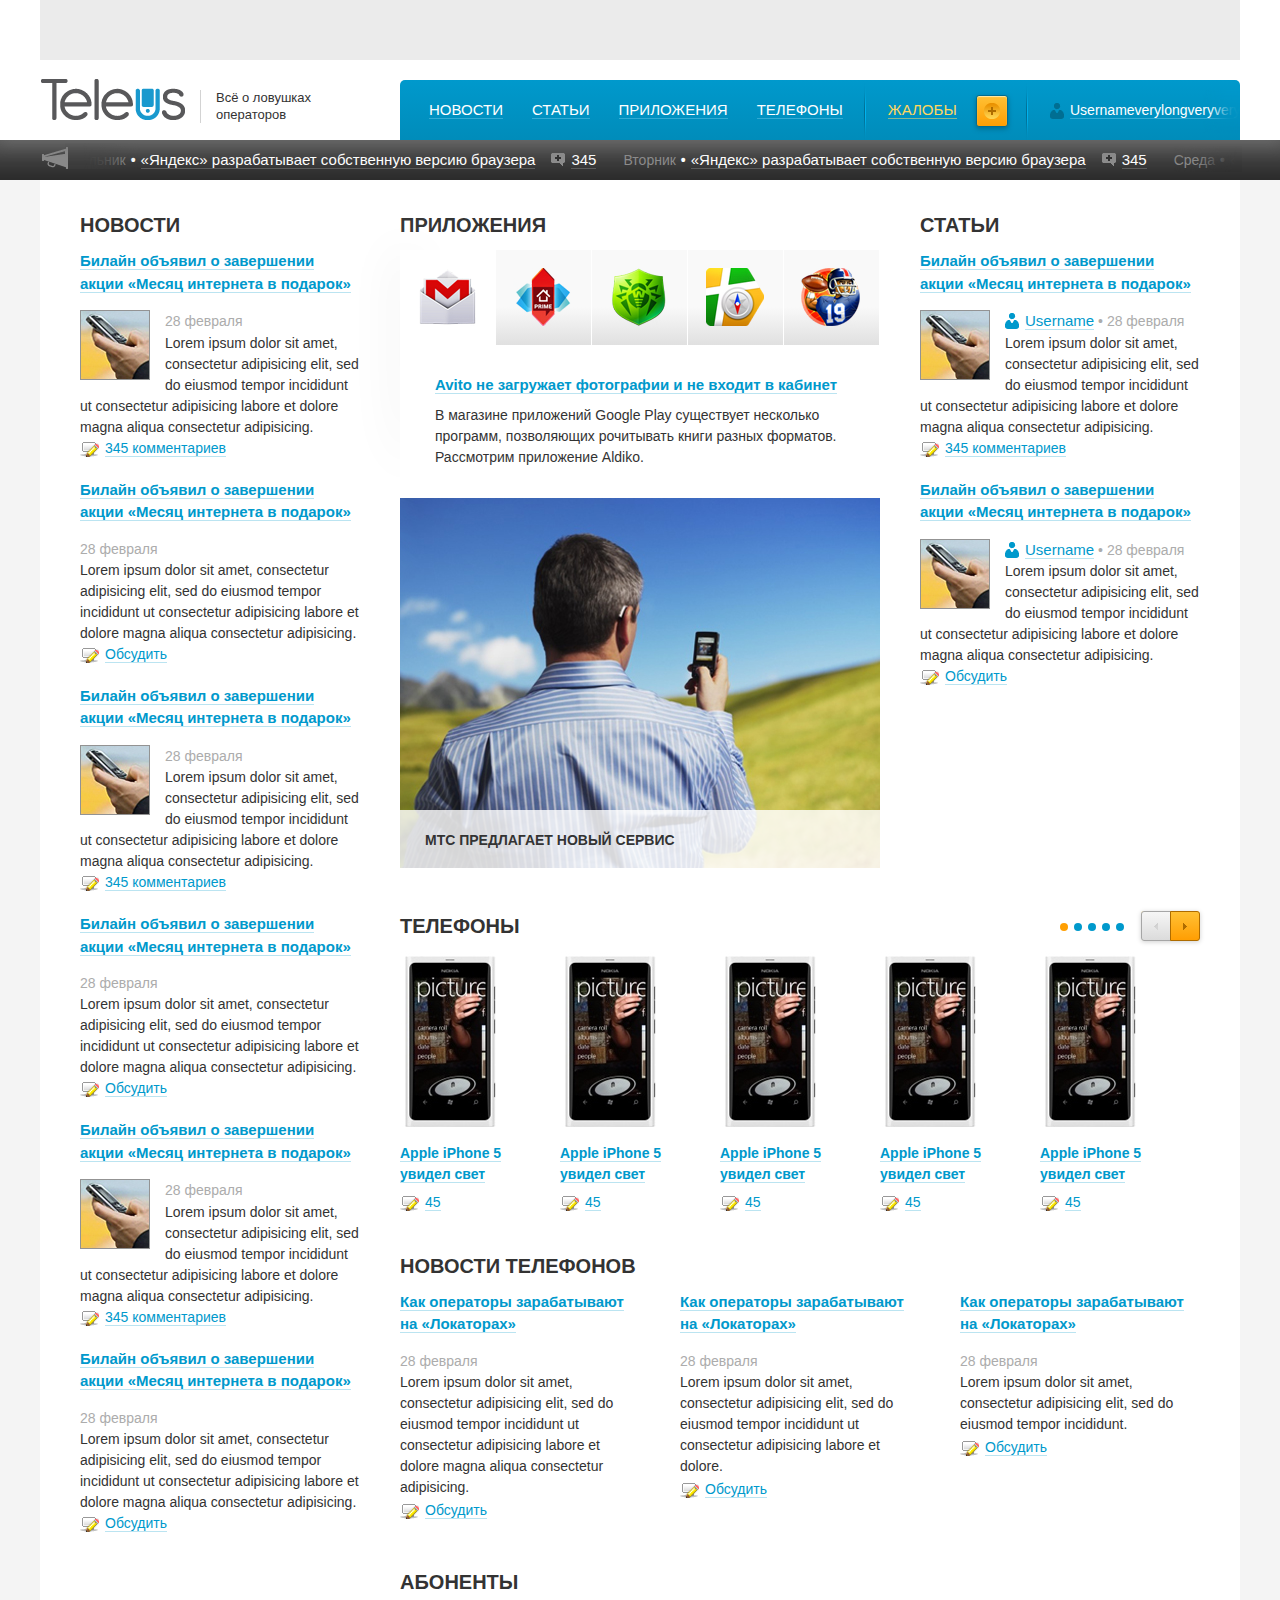
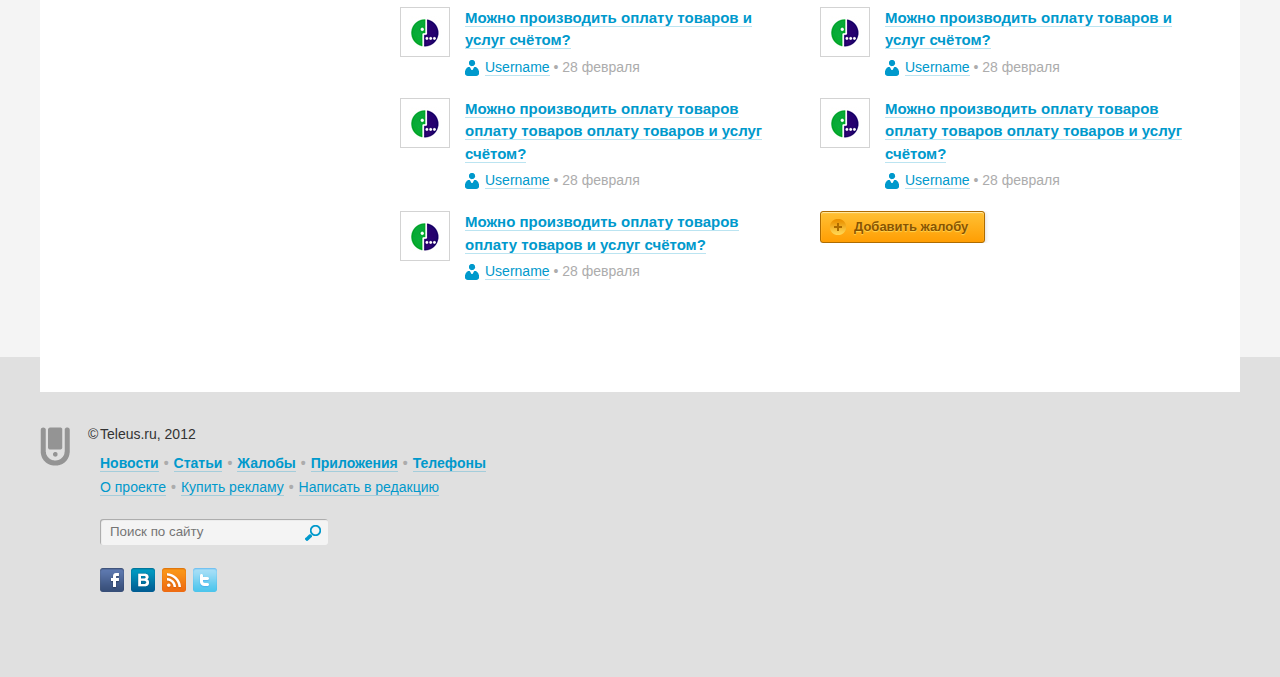
<file: index.html>
<!DOCTYPE HTML>
<!--[if lt IE 8]><html lang="ru-RU" class="ltie8"><![endif]-->
<!--[if IE 8]><html lang="ru-RU" class="ie8"><![endif]-->
<!--[if gt IE 8]><!--><html lang="ru-RU"> <!--<![endif]-->
<head>
	<title>Teleus</title>
	<meta http-equiv="Content-Type" content="text/html;charset=utf-8" />
	<meta name="viewport" content="width=1200">
	<link rel="stylesheet" type="text/css" href="css/screen.css" />
	<script src="js/jquery.tools.min.js"></script>
	<script src="js/jquery.li-scroller.1.0.js"></script>
	<script src="js/common.js"></script>	
	<!--[if lt IE 9]> 
   	<script src="http://html5shiv.googlecode.com/svn/trunk/html5.js"></script> 
 	<![endif]-->
	<!--<script src="//vk.com/js/api/openapi.js?60"></script>-->
</head>
<body>
<!-- Facebook -->
<div id="fb-root"></div>
<script>(function(d, s, id) {
  var js, fjs = d.getElementsByTagName(s)[0];
  if (d.getElementById(id)) return;
  js = d.createElement(s); js.id = id;
  js.src = "//connect.facebook.net/uk_UA/all.js#xfbml=1";
  fjs.parentNode.insertBefore(js, fjs);
}(document, 'script', 'facebook-jssdk'));</script>
<!-- BEGIN .header -->	
<div class="header-out">
	<div class="container">
		<div class="header-banner"></div>			
		<header class="header">
			<h1 class="logo">
				<a href="#">Teleus<i></i></a>
			</h1>		
			<div class="logo-txt">
				Всё о ловушках операторов
			</div>
			<nav class="nav">
				<ul>
					<li><a href="#">Новости</a></li>
					<li><a href="#">Статьи</a></li>					
					<li><a href="#">Приложения</a></li>
					<li><a href="#">Телефоны</a></li>	
					<li class="nav__add">
						<a href="#">Жалобы</a>
						<a class="btn complaint-open" href="#"><i></i></a>
						<em class="nav__divider-l"></em>
						<em class="nav__divider-r"></em>
					</li>
					<li class="nav__user-log">
						<a class="profile-open" href="#">Usernameverylongveryvery<i></i><i class="over"></i></a><em></em>
					</li>			
				</ul>
			</nav>
		</header>		
	</div>
</div>
<!-- END .header -->
<!-- BEGIN .tape -->
<div class="tape-out">
	<div class="tape">
		<div class="container">
			<div class="tape__fife"></div>
			<div class="tape__shadow tape__shadow-l"></div>
			<div class="tape__shadow tape__shadow-r"></div>
			<div class="tape__container">
				<ul>
					<li><span>Понедельник</span><b>•</b><a href="#">«Яндекс» разрабатывает собственную версию браузера</a><a class="tape__comm" href="#">345<i></i></a></li>
					<li><span>Вторник</span><b>•</b><a href="#">«Яндекс» разрабатывает собственную версию браузера</a><a class="tape__comm" href="#">345<i></i></a></li>
					<li><span>Среда</span><b>•</b><a href="#">«Яндекс» разрабатывает собственную версию браузера</a><a class="tape__comm" href="#">345<i></i></a></li>
					<li><span>Четверг</span><b>•</b><a href="#">«Яндекс» разрабатывает собственную версию браузера</a><a class="tape__comm" href="#">345<i></i></a></li>
					<li><span>Пятница</span><b>•</b><a href="#">«Яндекс» разрабатывает собственную версию браузера</a><a class="tape__comm" href="#">345<i></i></a></li>
					<li><span>Суббота</span><b>•</b><a href="#">«Яндекс» разрабатывает собственную версию браузера</a><a class="tape__comm" href="#">345<i></i></a></li>
					<li><span>Воскресенье</span><b>•</b><a href="#">«Яндекс» разрабатывает собственную версию браузера</a><a class="tape__comm" href="#">345<i></i></a></li>
				</ul>
			</div>		
		</div>
	</div>
</div>
<!-- END .tape -->
<!-- BEGIN .content -->
<div class="container">
	<div class="cols">
		<section class="col-1">
			<h2 class="h2">Новости</h2>
			<article class="block">
				<a class="block_title" href="#">Билайн объявил о завершении акции «Месяц интернета в подарок»</a>
				<div class="block__desc">
					<a href="#"><img src="img/pic1.jpg" alt=""></a>
					<span>28 февраля</span>
					<p>Lorem ipsum dolor sit amet, consectetur adipisicing elit, sed do eiusmod
					tempor incididunt ut consectetur adipisicing labore et dolore magna aliqua consectetur adipisicing.</p>
					<a class="comm" href="#">345 комментариев<i></i></a>
				</div>				
			</article>
			<article class="block">
				<a class="block_title" href="#">Билайн объявил о завершении акции «Месяц интернета в подарок»</a>
				<div class="block__desc">
					<span>28 февраля</span>
					<p>Lorem ipsum dolor sit amet, consectetur adipisicing elit, sed do eiusmod
					tempor incididunt ut consectetur adipisicing labore et dolore magna aliqua consectetur adipisicing.</p>
					<a class="comm" href="#">Обсудить<i></i></a>
				</div>				
			</article>
			<article class="block">
				<a class="block_title" href="#">Билайн объявил о завершении акции «Месяц интернета в подарок»</a>
				<div class="block__desc">
					<a href="#"><img src="img/pic1.jpg" alt=""></a>
					<span>28 февраля</span>
					<p>Lorem ipsum dolor sit amet, consectetur adipisicing elit, sed do eiusmod
					tempor incididunt ut consectetur adipisicing labore et dolore magna aliqua consectetur adipisicing.</p>
					<a class="comm" href="#">345 комментариев<i></i></a>
				</div>				
			</article>
			<article class="block">
				<a class="block_title" href="#">Билайн объявил о завершении акции «Месяц интернета в подарок»</a>
				<div class="block__desc">
					<span>28 февраля</span>
					<p>Lorem ipsum dolor sit amet, consectetur adipisicing elit, sed do eiusmod
					tempor incididunt ut consectetur adipisicing labore et dolore magna aliqua consectetur adipisicing.</p>
					<a class="comm" href="#">Обсудить<i></i></a>
				</div>				
			</article>
			<article class="block">
				<a class="block_title" href="#">Билайн объявил о завершении акции «Месяц интернета в подарок»</a>
				<div class="block__desc">
					<a href="#"><img src="img/pic1.jpg" alt=""></a>
					<span>28 февраля</span>
					<p>Lorem ipsum dolor sit amet, consectetur adipisicing elit, sed do eiusmod
					tempor incididunt ut consectetur adipisicing labore et dolore magna aliqua consectetur adipisicing.</p>
					<a class="comm" href="#">345 комментариев<i></i></a>
				</div>				
			</article>
			<article class="block">
				<a class="block_title" href="#">Билайн объявил о завершении акции «Месяц интернета в подарок»</a>
				<div class="block__desc">
					<span>28 февраля</span>
					<p>Lorem ipsum dolor sit amet, consectetur adipisicing elit, sed do eiusmod
					tempor incididunt ut consectetur adipisicing labore et dolore magna aliqua consectetur adipisicing.</p>
					<a class="comm" href="#">Обсудить<i></i></a>
				</div>				
			</article>
		</section>
		<section class="col-2">
			<section class="col-3">
				<h2 class="h2">Приложения</h2>
				<div class="tabs">
					<div class="tabs__shadow"></div>
					<ul class="tabs__link tabs__link_all">
						<li><a class="active" href="tab1"><img src="img/tabs-1.png" alt=""></a></li>
						<li><a href="tab2"><img src="img/tabs-2.png" alt=""></a></li>
						<li><a href="tab3"><img src="img/tabs-3.png" alt=""></a></li>
						<li><a href="tab4"><img src="img/tabs-4.png" alt=""></a></li>
						<li><a href="tab5"><img src="img/tabs-5.png" alt=""></a></li>
					</ul>
					<ul class="tabs__content tabs__content_all">
						<li id="tab1">
							<a href="#">Avito не загружает фотографии и не входит в кабинет</a>
							<p>В магазине приложений Google Play существует несколько программ, позволяющих рочитывать книги разных форматов. Рассмотрим приложение Aldiko.</p>
						</li>
						<li id="tab2">
							<a href="#">Avito не загружает фотографии и не входит в кабинет</a>
							<p>Lorem ipsum dolor sit amet, consectetur adipisicing elit, sed do eiusmod	tempor incididunt ut labore et dolore magna aliqua. Ut enim ad minim veniam, quis nostrud exercitation ullamco laboris nisi ut aliquip ex ea commodo consequat. Duis aute irure dolor in reprehenderit in voluptate velit esse cillum.</p>
						</li>
						<li id="tab3">
							<a href="#">Avito не загружает фотографии и не входит в кабинет</a>
							<p>В магазине приложений Google Play существует несколько программ, позволяющих рочитывать книги разных форматов. Рассмотрим приложение Aldiko.</p>
						</li>
						<li id="tab4">
							<a href="#"><a href="#">Avito не загружает фотографии и не входит в кабинет</a>
							<p>Lorem ipsum dolor sit amet, consectetur adipisicing elit, sed do eiusmod	tempor incididunt ut labore et dolore magna aliqua. Ut enim ad minim veniam, quis nostrud exercitation ullamco laboris nisi ut aliquip ex ea commodo consequat. Duis aute irure dolor in reprehenderit in voluptate velit esse cillum  minim veniam, quis nostrud exercitation.</p></p>
						</li>
						<li id="tab5">
							<a href="#">Avito не загружает фотографии и не входит в кабинет</a>
							<p>В магазине приложений Google Play существует несколько программ, позволяющих рочитывать книги разных форматов. Рассмотрим приложение Aldiko.</p>
						</li>
					</ul>
				</div>
				<div class="block-img">
					<img src="img/pic2.jpg" alt="">
					<a href="#">МТС предлагает новый сервис</a>
				</div>
			</section>
			<aside class="col-1">
				<h2 class="h2">Статьи</h2>
				<div class="block">
					<a class="block_title" href="#">Билайн объявил о завершении акции «Месяц интернета в подарок»</a>
					<div class="block__desc">
						<a href="#"><img src="img/pic1.jpg" alt=""></a>
						<span><a class="user" href="#">Username<i></i></a> • 28 февраля </span>
						<p>Lorem ipsum dolor sit amet, consectetur adipisicing elit, sed do eiusmod
						tempor incididunt ut consectetur adipisicing labore et dolore magna aliqua consectetur adipisicing.</p>
						<a class="comm" href="#">345 комментариев<i></i></a>
					</div>					
				</div>
				<div class="block">
					<a class="block_title" href="#">Билайн объявил о завершении акции «Месяц интернета в подарок»</a>
					<div class="block__desc">
						<a href="#"><img src="img/pic1.jpg" alt=""></a>
						<span><a class="user" href="#">Username<i></i></a> • 28 февраля </span>
						<p>Lorem ipsum dolor sit amet, consectetur adipisicing elit, sed do eiusmod
						tempor incididunt ut consectetur adipisicing labore et dolore magna aliqua consectetur adipisicing.</p>
						<a class="comm" href="#">Обсудить<i></i></a>
					</div>					
				</div>
			</aside>
			<div class="clr"></div>
			<!-- BEGIN .slider -->
			<div class="slider">
				<h2 class="h2">Телефоны</h2>
				<div class="slider__navi"></div>
				<div class="slider__nav">
					<button class="slider__prev"><i class="slider__prev-l"></i></button>
					<button class="slider__next"><i class="slider__next-r"></i></button>
				</div>				
				<div class="slider__wrap">
					<div class="slider__items">
						<div class="slider__item">
							<div class="slider__product">
								<a href="#"><img src="img/prod1.jpg" alt=""></a>
								<div class="slider__product-link">
									<a href="#">Apple iPhone 5 увидел свет</a>
								</div>								
								<a class="comm" href="#">45<i></i></a>
							</div>
							<div class="slider__product">
								<a href="#"><img src="img/prod1.jpg" alt=""></a>
								<div class="slider__product-link">
									<a href="#">Apple iPhone 5 увидел свет</a>
								</div>								
								<a class="comm" href="#">45<i></i></a>
							</div>
							<div class="slider__product">
								<a href="#"><img src="img/prod1.jpg" alt=""></a>
								<div class="slider__product-link">
									<a href="#">Apple iPhone 5 увидел свет</a>
								</div>								
								<a class="comm" href="#">45<i></i></a>
							</div>
							<div class="slider__product">
								<a href="#"><img src="img/prod1.jpg" alt=""></a>
								<div class="slider__product-link">
									<a href="#">Apple iPhone 5 увидел свет</a>
								</div>								
								<a class="comm" href="#">45<i></i></a>
							</div>
							<div class="slider__product">
								<a href="#"><img src="img/prod1.jpg" alt=""></a>
								<div class="slider__product-link">
									<a href="#">Apple iPhone 5 увидел свет</a>
								</div>								
								<a class="comm" href="#">45<i></i></a>
							</div>
						</div>
						<div class="slider__item">
							<div class="slider__product">
								<a href="#"><img src="img/prod1.jpg" alt=""></a>
								<div class="slider__product-link">
									<a href="#">Apple iPhone 5 увидел свет</a>
								</div>								
								<a class="comm" href="#">45<i></i></a>
							</div>
							<div class="slider__product">
								<a href="#"><img src="img/prod1.jpg" alt=""></a>
								<div class="slider__product-link">
									<a href="#">Apple iPhone 5 увидел свет</a>
								</div>								
								<a class="comm" href="#">45<i></i></a>
							</div>
							<div class="slider__product">
								<a href="#"><img src="img/prod1.jpg" alt=""></a>
								<div class="slider__product-link">
									<a href="#">Apple iPhone 5 увидел свет</a>
								</div>								
								<a class="comm" href="#">45<i></i></a>
							</div>
							<div class="slider__product">
								<a href="#"><img src="img/prod1.jpg" alt=""></a>
								<div class="slider__product-link">
									<a href="#">Apple iPhone 5 увидел свет</a>
								</div>								
								<a class="comm" href="#">45<i></i></a>
							</div>
							<div class="slider__product">
								<a href="#"><img src="img/prod1.jpg" alt=""></a>
								<div class="slider__product-link">
									<a href="#">Apple iPhone 5 увидел свет</a>
								</div>								
								<a class="comm" href="#">45<i></i></a>
							</div>
						</div>
						<div class="slider__item">
							<div class="slider__product">
								<a href="#"><img src="img/prod1.jpg" alt=""></a>
								<div class="slider__product-link">
									<a href="#">Apple iPhone 5 увидел свет</a>
								</div>								
								<a class="comm" href="#">45<i></i></a>
							</div>
							<div class="slider__product">
								<a href="#"><img src="img/prod1.jpg" alt=""></a>
								<div class="slider__product-link">
									<a href="#">Apple iPhone 5 увидел свет</a>
								</div>								
								<a class="comm" href="#">45<i></i></a>
							</div>
							<div class="slider__product">
								<a href="#"><img src="img/prod1.jpg" alt=""></a>
								<div class="slider__product-link">
									<a href="#">Apple iPhone 5 увидел свет</a>
								</div>								
								<a class="comm" href="#">45<i></i></a>
							</div>
							<div class="slider__product">
								<a href="#"><img src="img/prod1.jpg" alt=""></a>
								<div class="slider__product-link">
									<a href="#">Apple iPhone 5 увидел свет</a>
								</div>								
								<a class="comm" href="#">45<i></i></a>
							</div>
							<div class="slider__product">
								<a href="#"><img src="img/prod1.jpg" alt=""></a>
								<div class="slider__product-link">
									<a href="#">Apple iPhone 5 увидел свет</a>
								</div>								
								<a class="comm" href="#">45<i></i></a>
							</div>
						</div>
						<div class="slider__item">
							<div class="slider__product">
								<a href="#"><img src="img/prod1.jpg" alt=""></a>
								<div class="slider__product-link">
									<a href="#">Apple iPhone 5 увидел свет</a>
								</div>								
								<a class="comm" href="#">45<i></i></a>
							</div>
							<div class="slider__product">
								<a href="#"><img src="img/prod1.jpg" alt=""></a>
								<div class="slider__product-link">
									<a href="#">Apple iPhone 5 увидел свет</a>
								</div>								
								<a class="comm" href="#">45<i></i></a>
							</div>
							<div class="slider__product">
								<a href="#"><img src="img/prod1.jpg" alt=""></a>
								<div class="slider__product-link">
									<a href="#">Apple iPhone 5 увидел свет</a>
								</div>								
								<a class="comm" href="#">45<i></i></a>
							</div>
							<div class="slider__product">
								<a href="#"><img src="img/prod1.jpg" alt=""></a>
								<div class="slider__product-link">
									<a href="#">Apple iPhone 5 увидел свет</a>
								</div>								
								<a class="comm" href="#">45<i></i></a>
							</div>
							<div class="slider__product">
								<a href="#"><img src="img/prod1.jpg" alt=""></a>
								<div class="slider__product-link">
									<a href="#">Apple iPhone 5 увидел свет</a>
								</div>								
								<a class="comm" href="#">45<i></i></a>
							</div>
						</div>
						<div class="slider__item">
							<div class="slider__product">
								<a href="#"><img src="img/prod1.jpg" alt=""></a>
								<div class="slider__product-link">
									<a href="#">Apple iPhone 5 увидел свет</a>
								</div>								
								<a class="comm" href="#">45<i></i></a>
							</div>
							<div class="slider__product">
								<a href="#"><img src="img/prod1.jpg" alt=""></a>
								<div class="slider__product-link">
									<a href="#">Apple iPhone 5 увидел свет</a>
								</div>								
								<a class="comm" href="#">45<i></i></a>
							</div>
							<div class="slider__product">
								<a href="#"><img src="img/prod1.jpg" alt=""></a>
								<div class="slider__product-link">
									<a href="#">Apple iPhone 5 увидел свет</a>
								</div>								
								<a class="comm" href="#">45<i></i></a>
							</div>
							<div class="slider__product">
								<a href="#"><img src="img/prod1.jpg" alt=""></a>
								<div class="slider__product-link">
									<a href="#">Apple iPhone 5 увидел свет</a>
								</div>								
								<a class="comm" href="#">45<i></i></a>
							</div>
							<div class="slider__product">
								<a href="#"><img src="img/prod1.jpg" alt=""></a>
								<div class="slider__product-link">
									<a href="#">Apple iPhone 5 увидел свет</a>
								</div>								
								<a class="comm" href="#">45<i></i></a>
							</div>
						</div>
					</div>
				</div>
			</div>
			<!-- END .slider -->
			<h2 class="h2">Новости телефонов</h2>
			<!-- BEGIN .main-news -->
			<div class="main-news">
				<article class="block">
					<a class="block_title" href="#">Как операторы зарабатывают на «Локаторах»</a>
					<div class="block__desc">
						<span>28 февраля</span>
						<p>Lorem ipsum dolor sit amet, consectetur adipisicing elit, sed do eiusmod
						tempor incididunt ut consectetur adipisicing labore et dolore magna aliqua consectetur adipisicing.</p>
					</div>
					<a class="comm" href="#">Обсудить<i></i></a>
				</article>
				<article class="block">
					<a class="block_title" href="#">Как операторы зарабатывают на «Локаторах»</a>
					<div class="block__desc">
						<span>28 февраля</span>
						<p>Lorem ipsum dolor sit amet, consectetur adipisicing elit, sed do eiusmod
						tempor incididunt ut consectetur adipisicing labore et dolore.</p>
					</div>
					<a class="comm" href="#">Обсудить<i></i></a>
				</article>
				<article class="block">
					<a class="block_title" href="#">Как операторы зарабатывают на «Локаторах»</a>
					<div class="block__desc">
						<span>28 февраля</span>
						<p>Lorem ipsum dolor sit amet, consectetur adipisicing elit, sed do eiusmod
						tempor incididunt.</p>
					</div>
					<a class="comm" href="#">Обсудить<i></i></a>
				</article>
			</div>
			<!-- END .main-news -->
			<h2 class="h2">абоненты</h2>
			<!-- BEGIN .abonements -->
			<div class="abonements">
				<ul>
					<li>
						<a href="#"><img src="img/abon.jpg" alt=""></a>
						<div class="abonements__desc">
							<a href="#">Можно производить оплату товаров и услуг счётом?</a>
							<span><a class="user" href="#">Username<i></i></a> • 28 февраля </span>
						</div>
					</li>
					<li>
						<a href="#"><img src="img/abon.jpg" alt=""></a>
						<div class="abonements__desc">
							<a href="#">Можно производить оплату товаров оплату товаров оплату товаров и услуг счётом?</a>
							<span><a class="user" href="#">Username<i></i></a> • 28 февраля </span>
						</div>
					</li>
					<li>
						<a href="#"><img src="img/abon.jpg" alt=""></a>
						<div class="abonements__desc">
							<a href="#">Можно производить оплату товаров  оплату товаров и услуг счётом?</a>
							<span><a class="user" href="#">Username<i></i></a> • 28 февраля </span>
						</div>
					</li>
				</ul>
				<ul>
					<li>
						<a href="#"><img src="img/abon.jpg" alt=""></a>
						<div class="abonements__desc">
							<a href="#">Можно производить оплату товаров и услуг счётом?</a>
							<span><a class="user" href="#">Username<i></i></a> • 28 февраля </span>
						</div>
					</li>
					<li>
						<a href="#"><img src="img/abon.jpg" alt=""></a>
						<div class="abonements__desc">
							<a href="#">Можно производить оплату товаров оплату товаров оплату товаров и услуг счётом?</a>
							<span><a class="user" href="#">Username<i></i></a> • 28 февраля </span>
						</div>
					</li>
					<li>
						<a href="#" class="btn complaint-open">Добавить жалобу<i></i></a>
					</li>
				</ul>
			</div>
			<!-- END .abonements -->
		</div>
	</div>
</div>
<!-- END .content -->
<!-- BEGIN .footer -->
<footer class="footer">
	<div class="container">
		<div class="footer__info">
			<div class="footer__logo"></div>
			<div class="copyright"><span>©</span>Teleus.ru, 2012</div>
			<ul class="footer__nav footer__nav_b">
				<li><a href="#">Новости</a><span>•</span></li>
				<li><a href="#">Статьи</a><span>•</span></li>
				<li><a href="#">Жалобы</a><span>•</span></li>
				<li><a href="#">Приложения</a><span>•</span></li>
				<li><a href="#">Телефоны</a></li>
			</ul>
			<ul  class="footer__nav">
				<li><a href="#">О проекте</a><span>•</span></li>
				<li><a href="#">Купить рекламу</a><span>•</span></li>
				<li><a href="#">Написать в редакцию</a></li>
			</ul>
			<form>
				<input class="footer__search-txt" type="text" placeholder="Поиск по сайту">
				<input class="footer__search-btn" type="submit" value="">
			</form>
			<ul class="social">
				<li><a class="social__fb" href="#"></a></li>
				<li><a class="social__vk" href="#"></a></li>
				<li><a class="social__rss" href="#"></a></li>
				<li><a class="social__tw" href="#"></a></li>
			</ul>
		</div>		
		<div class="facebook">			
			<div class="fb-like-box" data-href="http://www.facebook.com/platform" data-width="300" data-height="140" data-show-faces="true" data-stream="false" data-header="true"></div>
		</div>
		<div class="vkontakte">			
			<div id="vk_groups"></div>
		</div>
	</div>		
</footer>
<!-- END .footer -->
<!-- BEGIN .popups -->
<div class="popup-bg"></div>
<!-- BEGIN .complaint -->
<div class="popup complaint">
	<a class="popup-close" href="#"></a>
	<div class="popup__title">Добавить жалобу</div>
	<form action="">
		<ul class="complaint__client">
			<li>
				<label for="mts">
					<input id="mts" type="radio" name="operators">			
					<img src="img/icons/cl3.png" alt="">
					<span>МТС</span>
				</label>
			</li>
			<li>
				<label for="beeline">
					<input id="beeline" type="radio" name="operators">		
					<img src="img/icons/cl1.png" alt="">
					<span>Билайн</span>
				</label>				
			</li>
			<li>
				<label for="megafon">
					<input id="megafon" type="radio" name="operators">			
					<img src="img/icons/cl2.png" alt="">
					<span>Мегафон</span>
				</label>
			</li>			
			<li>
				<label for="skylink">
					<input id="skylink" type="radio" name="operators">			
					<img src="img/icons/cl1.png" alt="">
					<span>Скайлинк</span>
				</label>
			</li>
			<li>
				<label for="tele2">
					<input id="tele2" type="radio" name="operators">			
					<img src="img/icons/cl2.png" alt="">
					<span>Теле 2</span>
				</label>
			</li>
			<li>
				<label for="rostelecom">
					<input id="rostelecom" type="radio" name="operators">			
					<img src="img/icons/cl2.png" alt="">
					<span>Ростелеком</span>
				</label>
			</li>
		</ul>
		<div class="complaint__info">
			<div class="complaint__mobile">
				<span>Модель вашего телефона</span>
				<input class="txt-field" type="text">
			</div>
			<div class="complaint__phone">
				<span>Телефон для связи с вами</span>
				<b>+7</b>
				<input class="txt-field txt-field_1" type="text">
				<input class="txt-field txt-field_2" type="text">
			</div>		
		</div>
		<div class="complaint__comm">
			<span>Текст жалобы</span>
			<textarea class="txt-field"></textarea>
		</div>
		<div class="complaint__btn">
			<input type="submit" class="btn" value="Отправить">
		</div>
	</form>
</div>
<!-- END .complaint -->
<!-- BEGIN .profile -->
<form class="popup profile">
	<a class="popup-close" href="#"></a>
	<div class="popup__title">Профиль</div>
	<div class="pic-load-out">
		<div class="pic-load">
			<div class="pic-load-change">
				<span>Аватар</span><i></i>
			</div>
			<img src="img/profile.jpg" alt="">
			<div class="pic-load-title">сменить аватар</div>
			<input type="file">
		</div>
		<div class="pic-load-info">
			<span>Загрузите аватар</span>
			<span>Максимум 80КБ,</span>
			<span>100х100 пикселей</span>
		</div>		
	</div>
	<input class="profile__param" type="text" value="Jack Daniel">
	<input class="profile__param" type="text" value="jack_dan@mail.ru">
	<div class="profile__city">
		<span>Москва</span><i></i>
		<select>
			<option value="Киев">Киев</option>
			<option value="Маями">Маями</option>
			<option value="Сочи">Сочи</option>
			<option value="Париж">Париж</option>
		</select>
	</div>
	<div class="profile__pass">
		<a href="#">Сненить пароль<i></i></a>
		<div class="profile__pass-change">
			<span>Текущий пароль</span>
			<div class="field-eye">
				<input class="txt-field field-eye__text" type="text" value="">
				<input class="txt-field field-eye__pass" type="password" value="">
				<i></i>
			</div>
			<span>Новый пароль</span>
			<div class="field-eye">
				<input class="txt-field field-eye__text" type="text" value="">
				<input class="txt-field field-eye__pass" type="password" value="">
				<i></i>
			</div>
		</div>
	</div>
	<div class="profile__btn">
		<input class="btn btn-orange" type="button" value="Сохранить">
		<input class="btn btn-blue" type="button" value="Выйти">
	</div>
</form>
<!-- END .profile -->
<!-- END .popups -->
<!-- Twitter -->
<script>!function(d,s,id){var js,fjs=d.getElementsByTagName(s)[0];if(!d.getElementById(id)){js=d.createElement(s);js.id=id;js.src="https://platform.twitter.com/widgets.js";fjs.parentNode.insertBefore(js,fjs);}}(document,"script","twitter-wjs");</script> 
<!-- Vkontakte --> 
<script type="text/javascript">
	VK.Widgets.Group("vk_groups", {mode: 0, width: "300", height: "190"}, 20003922);
</script>
 <script type="text/javascript">
  VK.init({apiId: 2650836, onlyWidgets: true});
</script>
<script type="text/javascript">
	VK.Widgets.Like("vk_like", {type: "mini", height: 20});
</script>
</body>
</html>
</file>
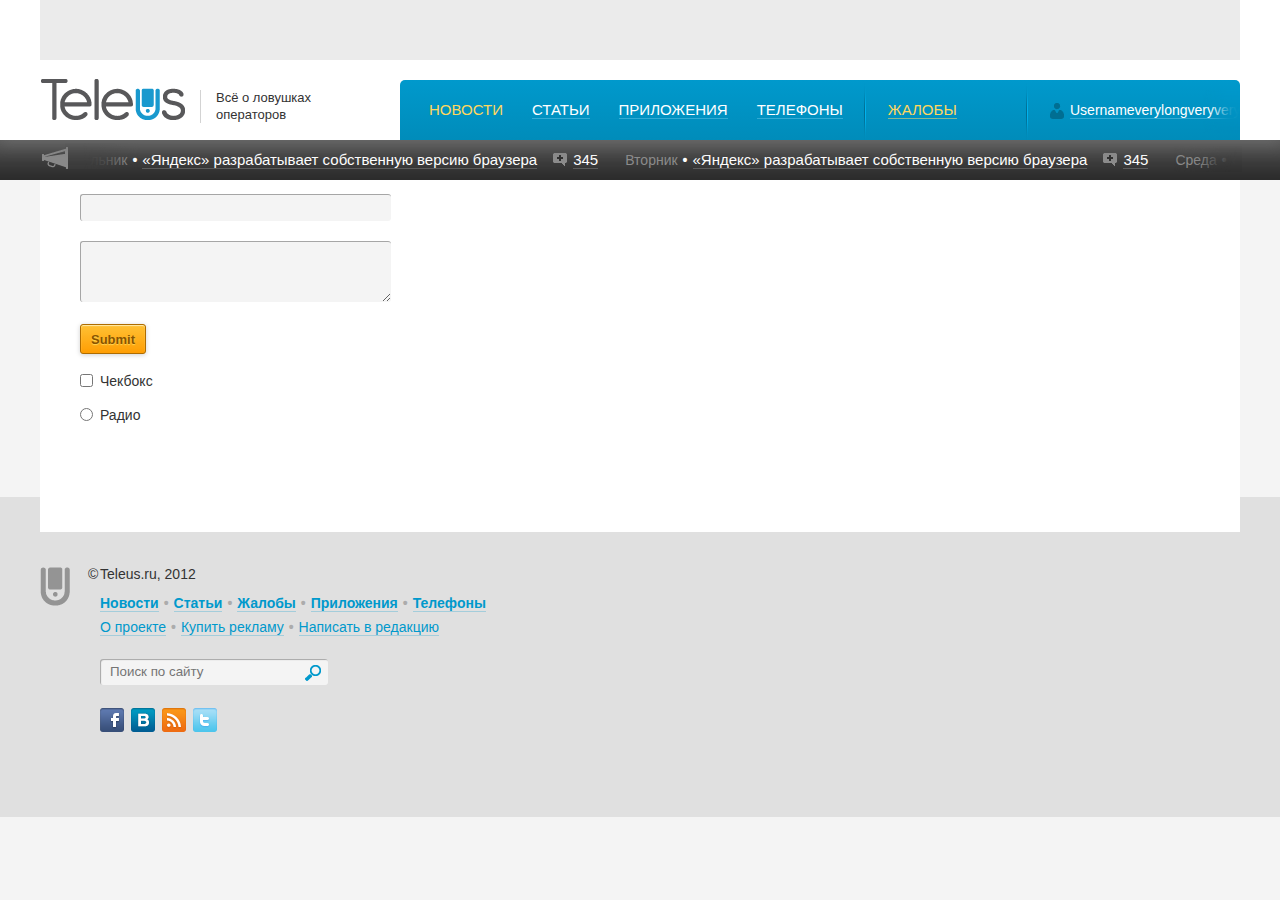
<file: forms.html>
<!DOCTYPE HTML>
<!--[if lt IE 8]><html lang="ru-RU" class="ltie8"><![endif]-->
<!--[if IE 8]><html lang="ru-RU" class="ie8"><![endif]-->
<!--[if gt IE 8]><!--><html lang="ru-RU"> <!--<![endif]-->
<head>
	<title>Teleus</title>
	<meta http-equiv="Content-Type" content="text/html;charset=utf-8" />
	<meta name="viewport" content="width=1200">
	<link rel="stylesheet" type="text/css" href="css/screen.css" />
	<script src="js/jquery.tools.min.js"></script>
	<script src="js/jquery.li-scroller.1.0.js"></script>
	<script src="js/jHtmlArea-0.7.5.min.js"></script>
	<script src="js/jquery.scrollTo-1.4.3.1-min.js"></script>	
	<script src="js/common.js"></script>
	<!--[if lt IE 9]> 
   	<script src="http://html5shiv.googlecode.com/svn/trunk/html5.js"></script> 
 	<![endif]-->
	<!--<script src="//vk.com/js/api/openapi.js?60"></script>-->
</head>
<body class="no-space">
<!-- BEGIN .header -->	
<div class="header-out">
	<div class="container">
		<div class="header-banner"></div>			
		<header class="header">
			<h1 class="logo">
				<a href="#">Teleus<i></i></a>
			</h1>		
			<div class="logo-txt">
				Всё о ловушках операторов
			</div>
			<nav class="nav">
				<ul>
					<li><a class="active" href="#">Новости</a></li>
					<li><a href="#">Статьи</a></li>					
					<li><a href="#">Приложения</a></li>
					<li><a href="#">Телефоны</a></li>	
					<li class="nav__add">
						<a href="#">Жалобы</a>
						<a class="btn complaint" href="#"><i></i></a>
						<em class="nav__divider-l"></em>
						<em class="nav__divider-r"></em>
					</li>
					<li class="nav__user-log">
						<a href="#">Usernameverylongveryvery</a><i></i><em></em>
					</li>			
				</ul>
			</nav>
		</header>		
	</div>
</div>
<!-- END .header -->
<!-- BEGIN .tape -->
<div class="tape-out">
	<div class="tape">
		<div class="container">
			<div class="tape__fife"></div>
			<div class="tape__shadow tape__shadow-l"></div>
			<div class="tape__shadow tape__shadow-r"></div>
			<div class="tape__container">
				<ul>
					<li><span>Понедельник</span><b>•</b><a href="#">«Яндекс» разрабатывает собственную версию браузера</a><a class="tape__comm" href="#">345<i></i></a></li>
					<li><span>Вторник</span><b>•</b><a href="#">«Яндекс» разрабатывает собственную версию браузера</a><a class="tape__comm" href="#">345<i></i></a></li>
					<li><span>Среда</span><b>•</b><a href="#">«Яндекс» разрабатывает собственную версию браузера</a><a class="tape__comm" href="#">345<i></i></a></li>
					<li><span>Четверг</span><b>•</b><a href="#">«Яндекс» разрабатывает собственную версию браузера</a><a class="tape__comm" href="#">345<i></i></a></li>
					<li><span>Пятница</span><b>•</b><a href="#">«Яндекс» разрабатывает собственную версию браузера</a><a class="tape__comm" href="#">345<i></i></a></li>
					<li><span>Суббота</span><b>•</b><a href="#">«Яндекс» разрабатывает собственную версию браузера</a><a class="tape__comm" href="#">345<i></i></a></li>
					<li><span>Воскресенье</span><b>•</b><a href="#">«Яндекс» разрабатывает собственную версию браузера</a><a class="tape__comm" href="#">345<i></i></a></li>
				</ul>
			</div>		
		</div>
	</div>
</div>
<!-- END .tape -->
<!-- BEGIN .content -->
<div class="container">
	<div class="cols">
		<div class="col-4">
			<!-- forms -->
			<div class="form-field">
				<br>
				<input class="form-field__txt" type="text">		
				<textarea></textarea>			
				<input class="form-field__btn" type="submit">
				<p class="form-field__check">
					<input id="check" type="checkbox">
					<label for="check">Чекбокс</label>
				</p>
				<p class="form-field__radio">
					<input id="radio" type="radio">
					<label for="radio">Радио</label>
				</p>			
			</div>
		</div>
	</div>
</div>
<!-- BEGIN .footer -->
<footer class="footer">
	<div class="container">
		<div class="footer__info">
			<div class="footer__logo"></div>
			<div class="copyright"><span>©</span>Teleus.ru, 2012</div>
			<ul class="footer__nav footer__nav_b">
				<li><a href="#">Новости</a><span>•</span></li>
				<li><a href="#">Статьи</a><span>•</span></li>
				<li><a href="#">Жалобы</a><span>•</span></li>
				<li><a href="#">Приложения</a><span>•</span></li>
				<li><a href="#">Телефоны</a></li>
			</ul>
			<ul  class="footer__nav">
				<li><a href="#">О проекте</a><span>•</span></li>
				<li><a href="#">Купить рекламу</a><span>•</span></li>
				<li><a href="#">Написать в редакцию</a></li>
			</ul>
			<form>
				<input class="footer__search-txt" type="text" placeholder="Поиск по сайту">
				<input class="footer__search-btn" type="submit" value="">
			</form>
			<ul class="social">
				<li><a class="social__fb" href="#"></a></li>
				<li><a class="social__vk" href="#"></a></li>
				<li><a class="social__rss" href="#"></a></li>
				<li><a class="social__tw" href="#"></a></li>
			</ul>
		</div>		
		<div class="facebook">			
			<div class="fb-like-box" data-href="http://www.facebook.com/platform" data-width="300" data-height="140" data-show-faces="true" data-stream="false" data-header="true"></div>
		</div>
		<div class="vkontakte">			
			<div id="vk_groups"></div>
		</div>
	</div>		
</footer>
</body>
</html>
</file>
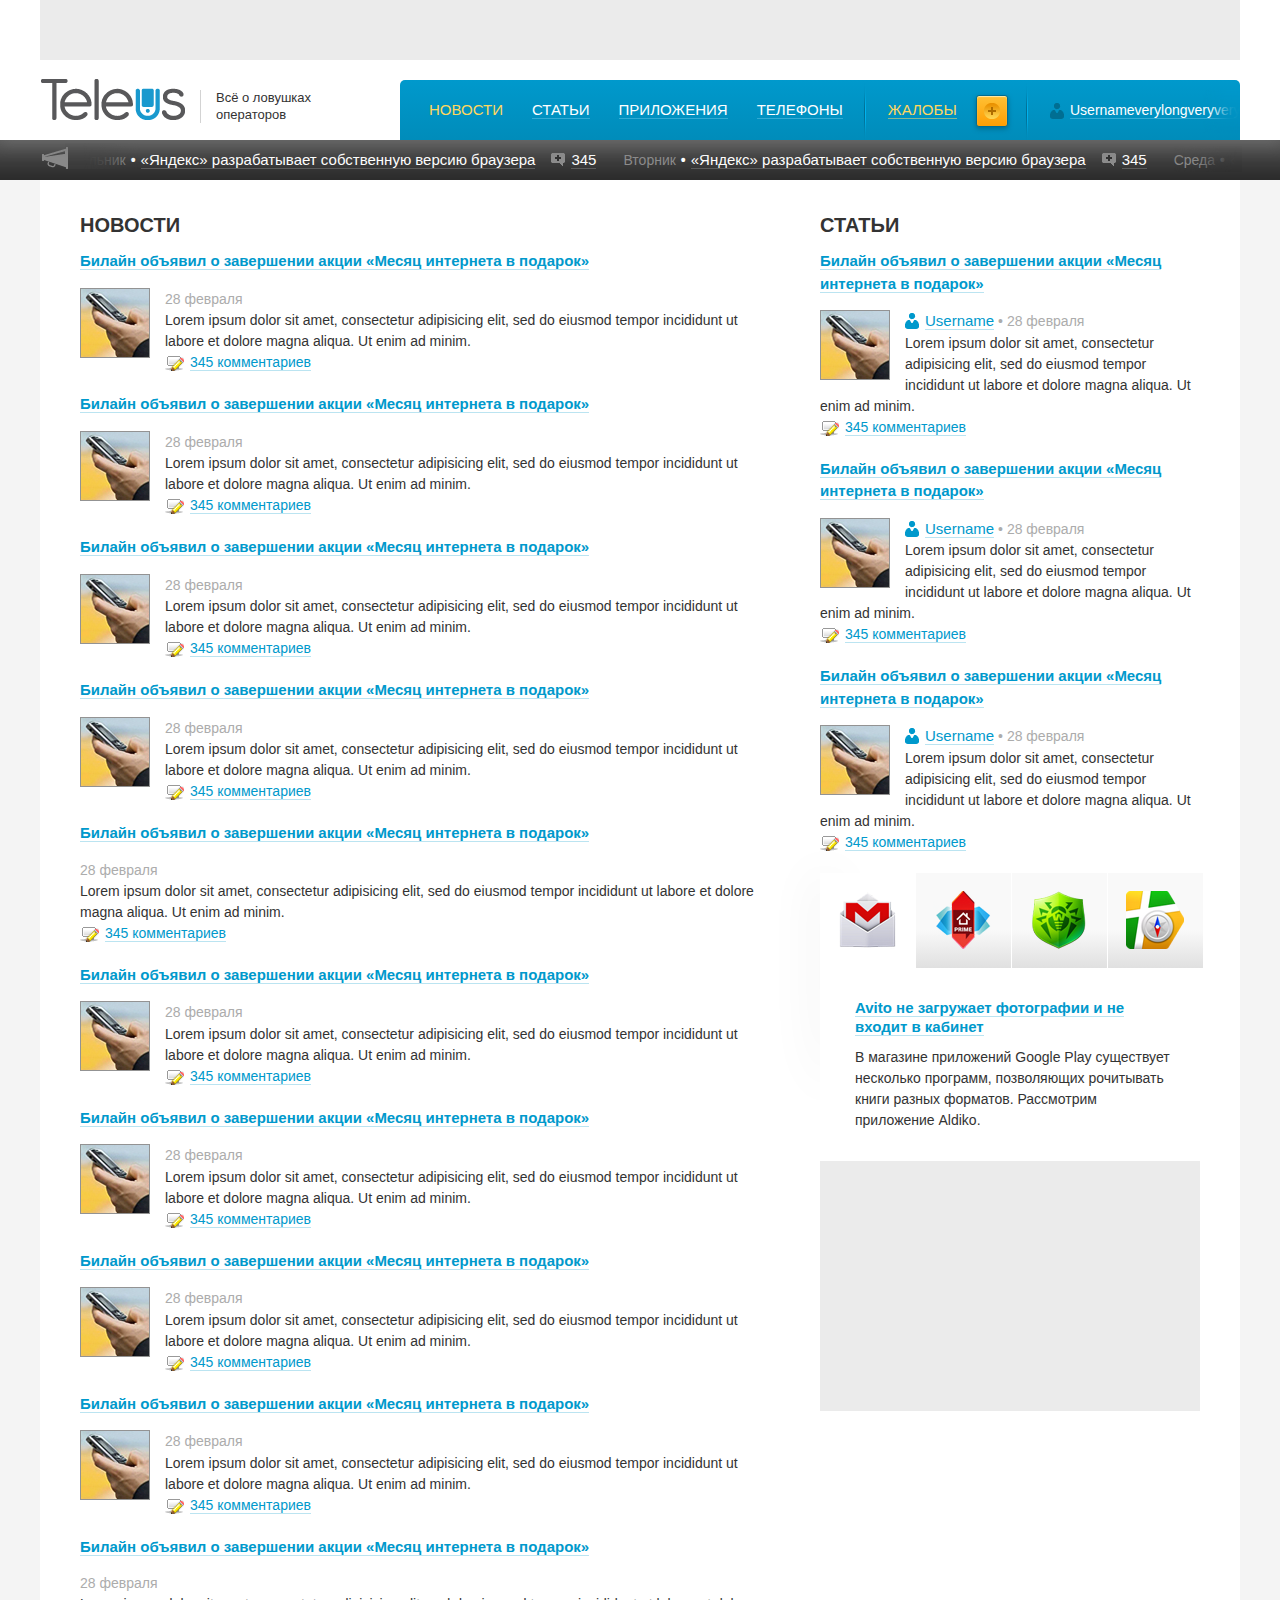
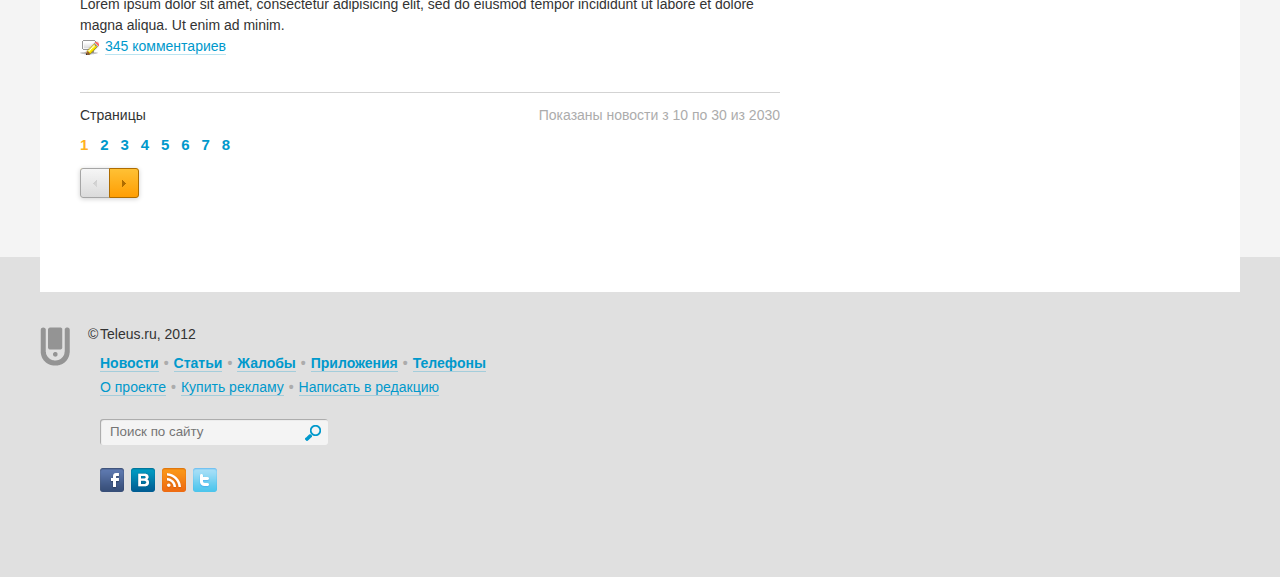
<file: news.html>
<!DOCTYPE HTML>
<!--[if lt IE 8]><html lang="ru-RU" class="ltie8"><![endif]-->
<!--[if IE 8]><html lang="ru-RU" class="ie8"><![endif]-->
<!--[if gt IE 8]><!--><html lang="ru-RU"> <!--<![endif]-->
<head>
	<title>Teleus</title>
	<meta http-equiv="Content-Type" content="text/html;charset=utf-8" />
	<meta name="viewport" content="width=1200">
	<link rel="stylesheet" type="text/css" href="css/screen.css" />
	<script src="js/jquery.tools.min.js"></script>
	<script src="js/jquery.li-scroller.1.0.js"></script>
	<script src="js/common.js"></script>
	<!--[if lt IE 9]> 
   	<script src="http://html5shiv.googlecode.com/svn/trunk/html5.js"></script> 
 	<![endif]-->
	<!--<script src="//vk.com/js/api/openapi.js?60"></script>-->
</head>
<body>
<!-- Facebook -->
<div id="fb-root"></div>
<script>(function(d, s, id) {
  var js, fjs = d.getElementsByTagName(s)[0];
  if (d.getElementById(id)) return;
  js = d.createElement(s); js.id = id;
  js.src = "//connect.facebook.net/uk_UA/all.js#xfbml=1";
  fjs.parentNode.insertBefore(js, fjs);
}(document, 'script', 'facebook-jssdk'));</script>
<!-- BEGIN .header -->	
<div class="header-out">
	<div class="container">
		<div class="header-banner"></div>			
		<header class="header">
			<h1 class="logo">
				<a href="#">Teleus<i></i></a>
			</h1>		
			<div class="logo-txt">
				Всё о ловушках операторов
			</div>
			<nav class="nav">
				<ul>
					<li><a class="active" href="#">Новости</a></li>
					<li><a href="#">Статьи</a></li>					
					<li><a href="#">Приложения</a></li>
					<li><a href="#">Телефоны</a></li>	
					<li class="nav__add">
						<a href="#">Жалобы</a>
						<a class="btn complaint-open" href="#"><i></i></a>
						<em class="nav__divider-l"></em>
						<em class="nav__divider-r"></em>
					</li>
					<li class="nav__user-log">
						<a href="#">Usernameverylongveryvery<i></i><i class="over"></i></a><em></em>
					</li>			
				</ul>
			</nav>
		</header>		
	</div>
</div>
<!-- END .header -->
<!-- BEGIN .tape -->
<div class="tape-out">
	<div class="tape">
		<div class="container">
			<div class="tape__fife"></div>
			<div class="tape__shadow tape__shadow-l"></div>
			<div class="tape__shadow tape__shadow-r"></div>
			<div class="tape__container">
				<ul>
					<li><span>Понедельник</span><b>•</b><a href="#">«Яндекс» разрабатывает собственную версию браузера</a><a class="tape__comm" href="#">345<i></i></a></li>
					<li><span>Вторник</span><b>•</b><a href="#">«Яндекс» разрабатывает собственную версию браузера</a><a class="tape__comm" href="#">345<i></i></a></li>
					<li><span>Среда</span><b>•</b><a href="#">«Яндекс» разрабатывает собственную версию браузера</a><a class="tape__comm" href="#">345<i></i></a></li>
					<li><span>Четверг</span><b>•</b><a href="#">«Яндекс» разрабатывает собственную версию браузера</a><a class="tape__comm" href="#">345<i></i></a></li>
					<li><span>Пятница</span><b>•</b><a href="#">«Яндекс» разрабатывает собственную версию браузера</a><a class="tape__comm" href="#">345<i></i></a></li>
					<li><span>Суббота</span><b>•</b><a href="#">«Яндекс» разрабатывает собственную версию браузера</a><a class="tape__comm" href="#">345<i></i></a></li>
					<li><span>Воскресенье</span><b>•</b><a href="#">«Яндекс» разрабатывает собственную версию браузера</a><a class="tape__comm" href="#">345<i></i></a></li>
				</ul>
			</div>		
		</div>
	</div>
</div>
<!-- END .tape -->
<!-- BEGIN .content -->
<div class="container">
	<div class="cols">
		<section class="col-4">
			<h2 class="h2">Новости</h2>
			<article class="block">
				<a class="block_title" href="#">Билайн объявил о завершении акции «Месяц интернета в подарок»</a>
				<div class="block__desc">
					<a href="#"><img src="img/pic1.jpg" alt=""></a>
					<span>28 февраля</span>
					<p>Lorem ipsum dolor sit amet, consectetur adipisicing elit, sed do eiusmod
					tempor incididunt ut labore et dolore magna aliqua. Ut enim ad minim.</p>	
					<a class="comm" href="#">345 комментариев<i></i></a>
				</div>	
			</article>
			<article class="block">
				<a class="block_title" href="#">Билайн объявил о завершении акции «Месяц интернета в подарок»</a>
				<div class="block__desc">
					<a href="#"><img src="img/pic1.jpg" alt=""></a>
					<span>28 февраля</span>
					<p>Lorem ipsum dolor sit amet, consectetur adipisicing elit, sed do eiusmod
					tempor incididunt ut labore et dolore magna aliqua. Ut enim ad minim.</p>	
					<a class="comm" href="#">345 комментариев<i></i></a>
				</div>	
			</article>
			<article class="block">
				<a class="block_title" href="#">Билайн объявил о завершении акции «Месяц интернета в подарок»</a>
				<div class="block__desc">
					<a href="#"><img src="img/pic1.jpg" alt=""></a>
					<span>28 февраля</span>
					<p>Lorem ipsum dolor sit amet, consectetur adipisicing elit, sed do eiusmod
					tempor incididunt ut labore et dolore magna aliqua. Ut enim ad minim.</p>	
					<a class="comm" href="#">345 комментариев<i></i></a>
				</div>	
			</article>
			<article class="block">
				<a class="block_title" href="#">Билайн объявил о завершении акции «Месяц интернета в подарок»</a>
				<div class="block__desc">
					<a href="#"><img src="img/pic1.jpg" alt=""></a>
					<span>28 февраля</span>
					<p>Lorem ipsum dolor sit amet, consectetur adipisicing elit, sed do eiusmod
					tempor incididunt ut labore et dolore magna aliqua. Ut enim ad minim.</p>	
					<a class="comm" href="#">345 комментариев<i></i></a>
				</div>	
			</article>
			<article class="block">
				<a class="block_title" href="#">Билайн объявил о завершении акции «Месяц интернета в подарок»</a>
				<div class="block__desc">
					<span>28 февраля</span>
					<p>Lorem ipsum dolor sit amet, consectetur adipisicing elit, sed do eiusmod
					tempor incididunt ut labore et dolore magna aliqua. Ut enim ad minim.</p>	
					<a class="comm" href="#">345 комментариев<i></i></a>
				</div>	
			</article>
			<article class="block">
				<a class="block_title" href="#">Билайн объявил о завершении акции «Месяц интернета в подарок»</a>
				<div class="block__desc">
					<a href="#"><img src="img/pic1.jpg" alt=""></a>
					<span>28 февраля</span>
					<p>Lorem ipsum dolor sit amet, consectetur adipisicing elit, sed do eiusmod
					tempor incididunt ut labore et dolore magna aliqua. Ut enim ad minim.</p>	
					<a class="comm" href="#">345 комментариев<i></i></a>
				</div>	
			</article>
			<article class="block">
				<a class="block_title" href="#">Билайн объявил о завершении акции «Месяц интернета в подарок»</a>
				<div class="block__desc">
					<a href="#"><img src="img/pic1.jpg" alt=""></a>
					<span>28 февраля</span>
					<p>Lorem ipsum dolor sit amet, consectetur adipisicing elit, sed do eiusmod
					tempor incididunt ut labore et dolore magna aliqua. Ut enim ad minim.</p>	
					<a class="comm" href="#">345 комментариев<i></i></a>
				</div>	
			</article>
			<article class="block">
				<a class="block_title" href="#">Билайн объявил о завершении акции «Месяц интернета в подарок»</a>
				<div class="block__desc">
					<a href="#"><img src="img/pic1.jpg" alt=""></a>
					<span>28 февраля</span>
					<p>Lorem ipsum dolor sit amet, consectetur adipisicing elit, sed do eiusmod
					tempor incididunt ut labore et dolore magna aliqua. Ut enim ad minim.</p>	
					<a class="comm" href="#">345 комментариев<i></i></a>
				</div>	
			</article>
			<article class="block">
				<a class="block_title" href="#">Билайн объявил о завершении акции «Месяц интернета в подарок»</a>
				<div class="block__desc">
					<a href="#"><img src="img/pic1.jpg" alt=""></a>
					<span>28 февраля</span>
					<p>Lorem ipsum dolor sit amet, consectetur adipisicing elit, sed do eiusmod
					tempor incididunt ut labore et dolore magna aliqua. Ut enim ad minim.</p>	
					<a class="comm" href="#">345 комментариев<i></i></a>
				</div>	
			</article>
			<article class="block">
				<a class="block_title" href="#">Билайн объявил о завершении акции «Месяц интернета в подарок»</a>
				<div class="block__desc">
					<span>28 февраля</span>
					<p>Lorem ipsum dolor sit amet, consectetur adipisicing elit, sed do eiusmod
					tempor incididunt ut labore et dolore magna aliqua. Ut enim ad minim.</p>	
					<a class="comm" href="#">345 комментариев<i></i></a>
				</div>	
			</article>
			<div class="pagination">
				<p><b>Страницы</b><span>Показаны новости з 10 по 30 из 2030</span></p>
				<div class="pagination__list">
					<a class="active" href="#">1</a>
					<a href="#">2</a>
					<a href="#">3</a>
					<a href="#">4</a>
					<a href="#">5</a>
					<a href="#">6</a>
					<a href="#">7</a>
					<a href="#">8</a>
				</div>
				<div class="pagination__nav">
					<button class="pagination__prev disabled"><i class="pagination__prev-l"></i></button>
					<button class="pagination__next"><i class="pagination__next-r"></i></button>
				</div>
			</div>
		</section>
		<aside class="col-5">
			<h2 class="h2">Статьи</h2>
			<article class="block">
				<a class="block_title" href="#">Билайн объявил о завершении акции «Месяц интернета в подарок»</a>
				<div class="block__desc">
					<a href="#"><img src="img/pic1.jpg" alt=""></a>
					<span><a class="user" href="#">Username<i></i></a> • 28 февраля </span>
					<p>Lorem ipsum dolor sit amet, consectetur adipisicing elit, sed do eiusmod
					tempor incididunt ut labore et dolore magna aliqua. Ut enim ad minim.</p>	
					<a class="comm" href="#">345 комментариев<i></i></a>
				</div>	
			</article>
			<article class="block">
				<a class="block_title" href="#">Билайн объявил о завершении акции «Месяц интернета в подарок»</a>
				<div class="block__desc">
					<a href="#"><img src="img/pic1.jpg" alt=""></a>
					<span><a class="user" href="#">Username<i></i></a> • 28 февраля </span>
					<p>Lorem ipsum dolor sit amet, consectetur adipisicing elit, sed do eiusmod
					tempor incididunt ut labore et dolore magna aliqua. Ut enim ad minim.</p>	
					<a class="comm" href="#">345 комментариев<i></i></a>
				</div>	
			</article>
			<article class="block">
				<a class="block_title" href="#">Билайн объявил о завершении акции «Месяц интернета в подарок»</a>
				<div class="block__desc">
					<a href="#"><img src="img/pic1.jpg" alt=""></a>
					<span><a class="user" href="#">Username<i></i></a> • 28 февраля </span>
					<p>Lorem ipsum dolor sit amet, consectetur adipisicing elit, sed do eiusmod
					tempor incididunt ut labore et dolore magna aliqua. Ut enim ad minim.</p>	
					<a class="comm" href="#">345 комментариев<i></i></a>
				</div>	
			</article>
			<div class="tabs tabs_sidebar">
				<div class="tabs__shadow"></div>
				<ul class="tabs__link tabs__link_all">
					<li><a class="active" href="tab1"><img src="img/tabs-1.png" alt=""></a></li>
					<li><a href="tab2"><img src="img/tabs-2.png" alt=""></a></li>
					<li><a href="tab3"><img src="img/tabs-3.png" alt=""></a></li>
					<li><a href="tab4"><img src="img/tabs-4.png" alt=""></a></li>
				</ul>
				<ul class="tabs__content tabs__content_all">
					<li id="tab1">
						<a href="#">Avito не загружает фотографии и не входит в кабинет</a>
						<p>В магазине приложений Google Play существует несколько программ, позволяющих рочитывать книги разных форматов. Рассмотрим приложение Aldiko.</p>
					</li>
					<li id="tab2" style="display: none; ">
						<a href="#">Avito не загружает фотографии и не входит в кабинет</a>
						<p>Lorem ipsum dolor sit amet, consectetur adipisicing elit, sed do eiusmod	tempor incididunt ut labore et dolore magna aliqua. Ut enim ad minim veniam, quis nostrud exercitation ullamco laboris nisi ut aliquip ex ea commodo consequat. Duis aute irure dolor in reprehenderit in voluptate velit esse cillum.</p>
					</li>
					<li id="tab3" style="display: none; ">
						<a href="#">Avito не загружает фотографии и не входит в кабинет</a>
						<p>В магазине приложений Google Play существует несколько программ, позволяющих рочитывать книги разных форматов. Рассмотрим приложение Aldiko.</p>
					</li>
					<li id="tab4" style="display: none; ">
						<a href="#"></a><a href="#">Avito не загружает фотографии и не входит в кабинет</a>
						<p>Lorem ipsum dolor sit amet, consectetur adipisicing elit, sed do eiusmod	tempor incididunt ut labore et dolore magna aliqua. Ut enim ad minim veniam, quis nostrud exercitation ullamco laboris nisi ut aliquip ex ea commodo consequat. Duis aute irure dolor in reprehenderit in voluptate velit esse cillum  minim veniam, quis nostrud exercitation.</p><p></p>
					</li>
				</ul>
			</div>
			<div class="banner"></div>
		</aside>
	</div>
</div>
<!-- END .content -->
<!-- BEGIN .footer -->
<footer class="footer">
	<div class="container">
		<div class="footer__info">
			<div class="footer__logo"></div>
			<div class="copyright"><span>©</span>Teleus.ru, 2012</div>
			<ul class="footer__nav footer__nav_b">
				<li><a href="#">Новости</a><span>•</span></li>
				<li><a href="#">Статьи</a><span>•</span></li>
				<li><a href="#">Жалобы</a><span>•</span></li>
				<li><a href="#">Приложения</a><span>•</span></li>
				<li><a href="#">Телефоны</a></li>
			</ul>
			<ul  class="footer__nav">
				<li><a href="#">О проекте</a><span>•</span></li>
				<li><a href="#">Купить рекламу</a><span>•</span></li>
				<li><a href="#">Написать в редакцию</a></li>
			</ul>
			<form>
				<input class="footer__search-txt" type="text" placeholder="Поиск по сайту">
				<input class="footer__search-btn" type="submit" value="">
			</form>
			<ul class="social">
				<li><a class="social__fb" href="#"></a></li>
				<li><a class="social__vk" href="#"></a></li>
				<li><a class="social__rss" href="#"></a></li>
				<li><a class="social__tw" href="#"></a></li>
			</ul>
		</div>		
		<div class="facebook">			
			<div class="fb-like-box" data-href="http://www.facebook.com/platform" data-width="300" data-height="140" data-show-faces="true" data-stream="false" data-header="true"></div>
		</div>
		<div class="vkontakte">			
			<div id="vk_groups"></div>
		</div>
	</div>		
</footer>
<!-- END .footer -->
<!-- BEGIN .popups -->
<div class="popup-bg"></div>
<!-- BEGIN .complaint -->
<div class="popup complaint">
	<a class="popup-close" href="#"></a>
	<div class="popup__title">Добавить жалобу</div>
	<form action="">
		<ul class="complaint__client">
			<li>
				<label for="mts">
					<input id="mts" type="radio" name="operators">			
					<img src="img/icons/cl3.png" alt="">
					<span>МТС</span>
				</label>
			</li>
			<li>
				<label for="beeline">
					<input id="beeline" type="radio" name="operators">		
					<img src="img/icons/cl1.png" alt="">
					<span>Билайн</span>
				</label>				
			</li>
			<li>
				<label for="megafon">
					<input id="megafon" type="radio" name="operators">			
					<img src="img/icons/cl2.png" alt="">
					<span>Мегафон</span>
				</label>
			</li>			
			<li>
				<label for="skylink">
					<input id="skylink" type="radio" name="operators">			
					<img src="img/icons/cl1.png" alt="">
					<span>Скайлинк</span>
				</label>
			</li>
			<li>
				<label for="tele2">
					<input id="tele2" type="radio" name="operators">			
					<img src="img/icons/cl2.png" alt="">
					<span>Теле 2</span>
				</label>
			</li>
			<li>
				<label for="rostelecom">
					<input id="rostelecom" type="radio" name="operators">			
					<img src="img/icons/cl2.png" alt="">
					<span>Ростелеком</span>
				</label>
			</li>
		</ul>
		<div class="complaint__info">
			<div class="complaint__mobile">
				<span>Модель вашего телефона</span>
				<input class="txt-field" type="text">
			</div>
			<div class="complaint__phone">
				<span>Телефон для связи с вами</span>
				<b>+7</b>
				<input class="txt-field txt-field_1" type="text">
				<input class="txt-field txt-field_2" type="text">
			</div>		
		</div>
		<div class="complaint__comm">
			<span>Текст жалобы</span>
			<textarea class="txt-field"></textarea>
		</div>
		<div class="complaint__btn">
			<input type="submit" class="btn" value="Отправить">
		</div>
	</form>
</div>
<!-- END .complaint -->
<!-- END .popups -->
<!-- Twitter -->
<script>!function(d,s,id){var js,fjs=d.getElementsByTagName(s)[0];if(!d.getElementById(id)){js=d.createElement(s);js.id=id;js.src="https://platform.twitter.com/widgets.js";fjs.parentNode.insertBefore(js,fjs);}}(document,"script","twitter-wjs");</script> 
<!-- Vkontakte --> 
<script type="text/javascript">
	VK.Widgets.Group("vk_groups", {mode: 0, width: "300", height: "190"}, 20003922);
</script>
 <script type="text/javascript">
  VK.init({apiId: 2650836, onlyWidgets: true});
</script>
<script type="text/javascript">
	VK.Widgets.Like("vk_like", {type: "mini", height: 20});
</script>
</body>
</html>
</file>
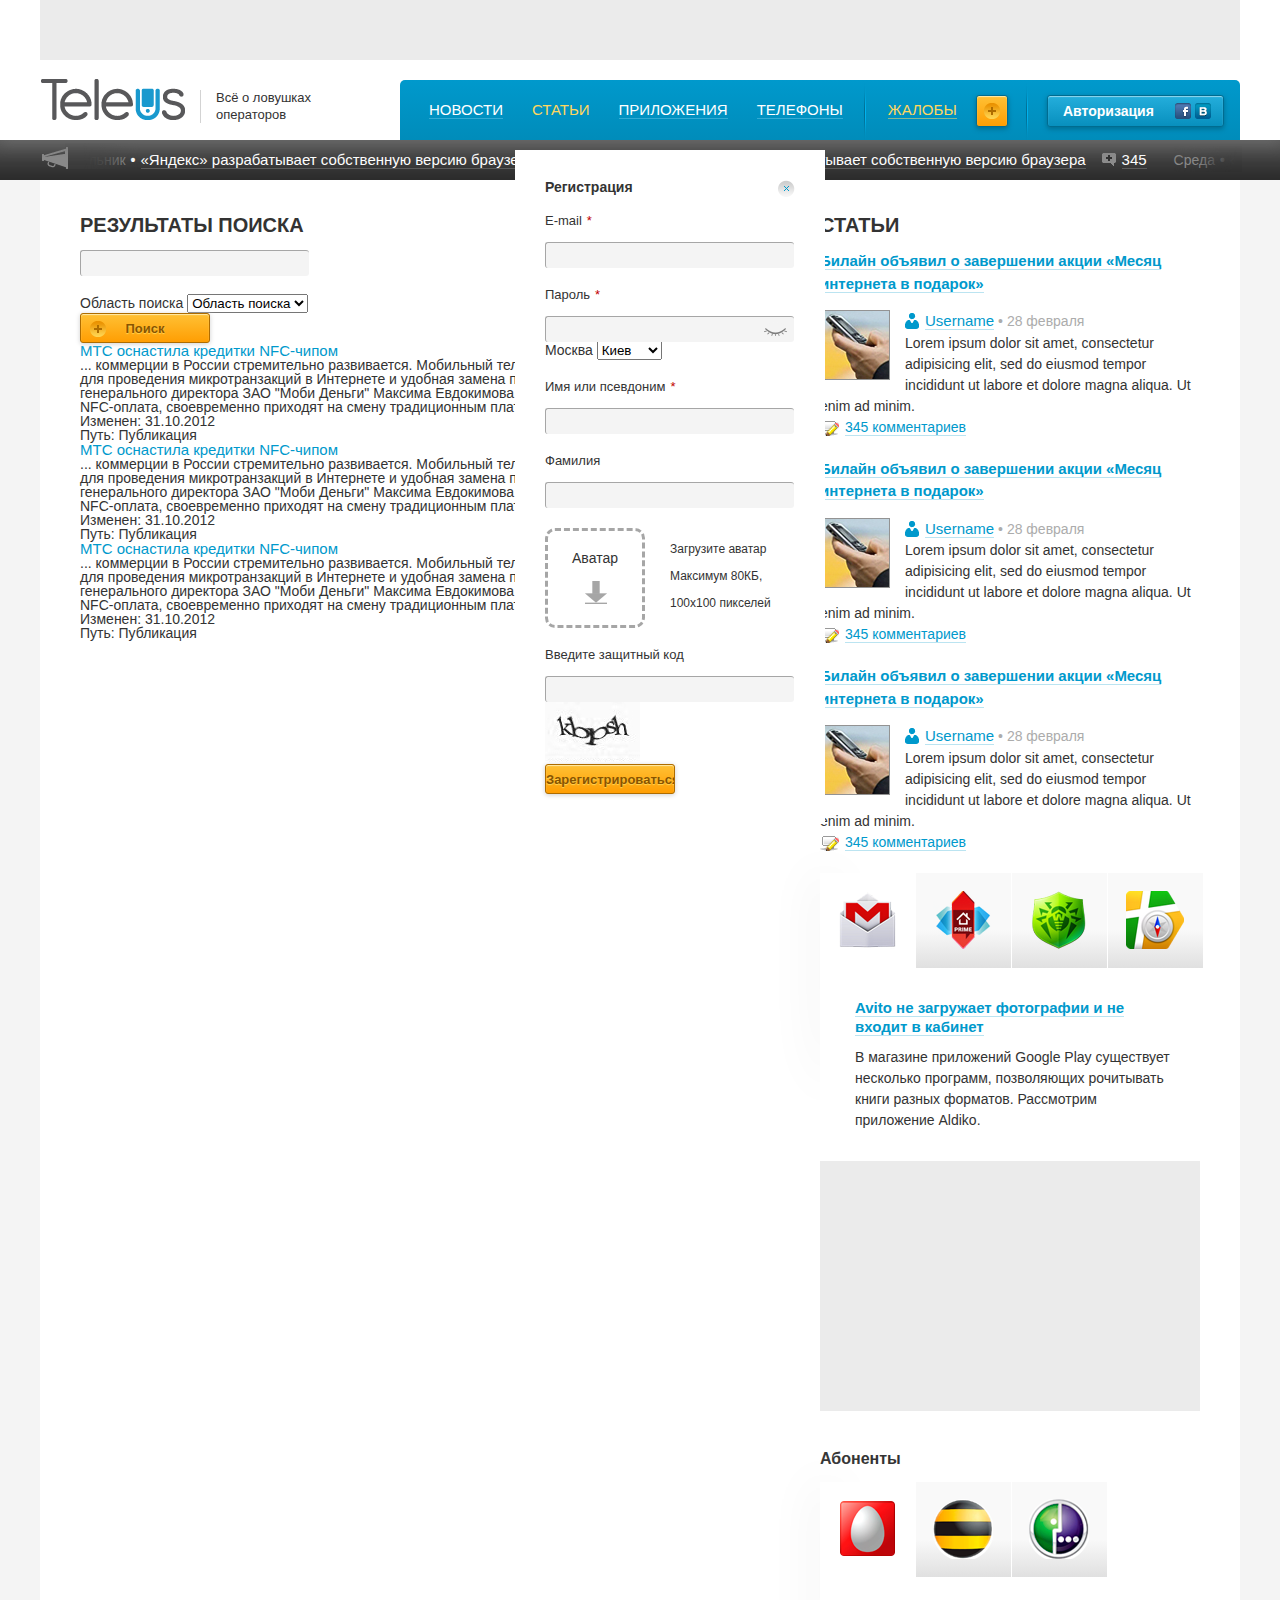
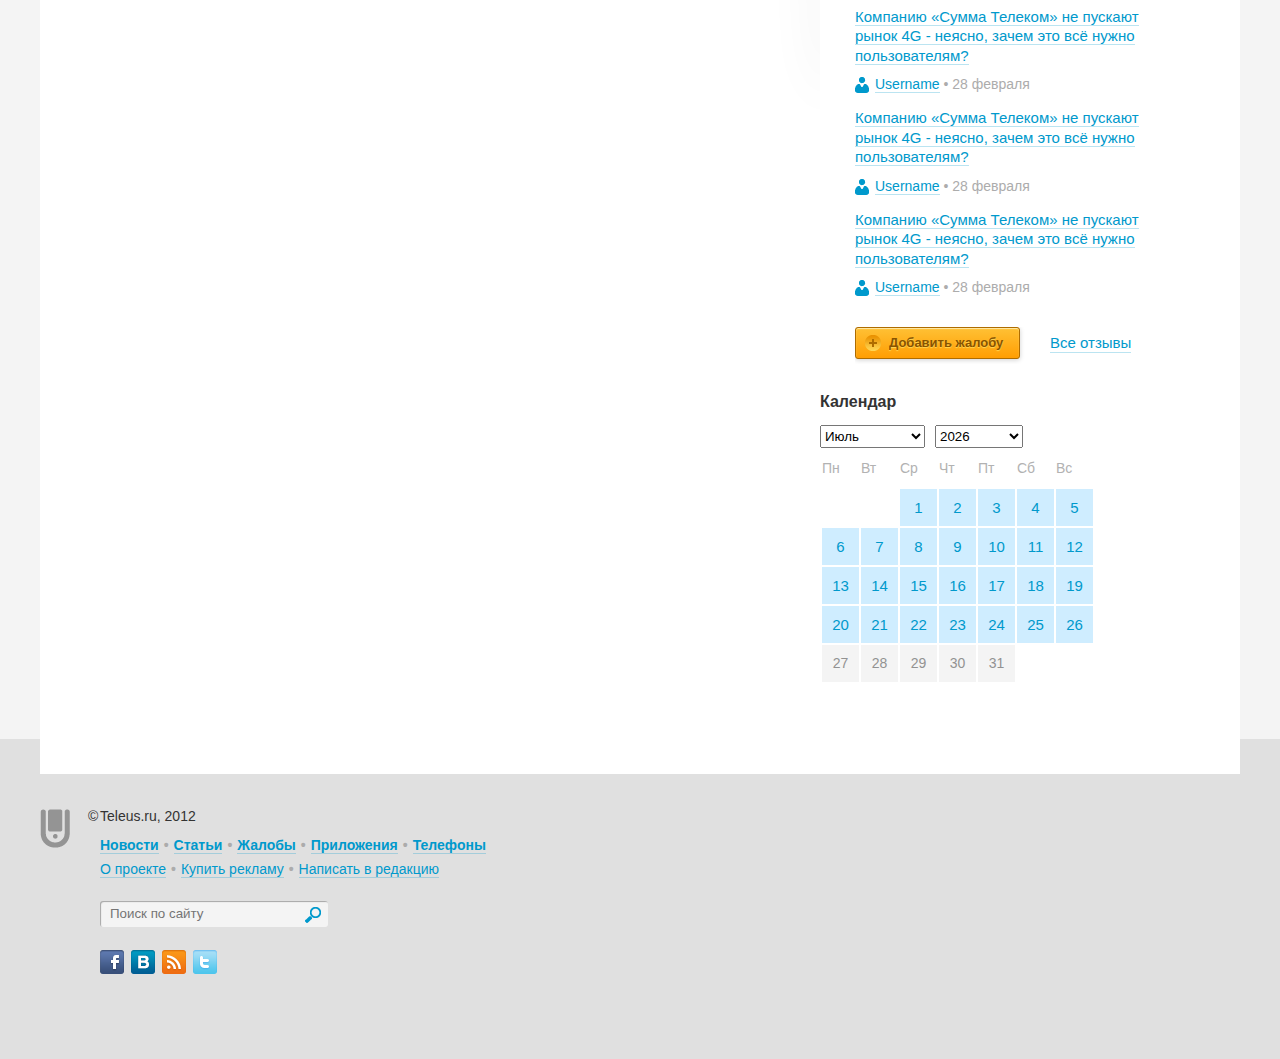
<file: stat-search.html>
<!DOCTYPE HTML>
<!--[if lt IE 8]><html lang="ru-RU" class="ltie8"><![endif]-->
<!--[if IE 8]><html lang="ru-RU" class="ie8"><![endif]-->
<!--[if gt IE 8]><!--><html lang="ru-RU"> <!--<![endif]-->
<head>
	<title>Teleus</title>
	<meta http-equiv="Content-Type" content="text/html;charset=utf-8" />
	<meta name="viewport" content="width=1200">
	<link rel="stylesheet" type="text/css" href="css/screen.css" />
	<script src="js/jquery.tools.min.js"></script>
	<script src="js/jquery.li-scroller.1.0.js"></script>
	<script src="js/jHtmlArea-0.7.5.min.js"></script>
	<script src="js/jquery.scrollTo-1.4.3.1-min.js"></script>	
	<script src="js/jquery-ui-1.9.1.custom.min.js"></script>	
	<script src="js/jquery.validate.min	.js"></script>	
	<script src="js/common.js"></script>
	<!--[if lt IE 9]> 
   	<script src="http://html5shiv.googlecode.com/svn/trunk/html5.js"></script> 
 	<![endif]-->
	<!--<script src="//vk.com/js/api/openapi.js?60"></script>-->
</head>
<body class="no-space">
<!-- Facebook -->
<div id="fb-root"></div>
<script>(function(d, s, id) {
  var js, fjs = d.getElementsByTagName(s)[0];
  if (d.getElementById(id)) return;
  js = d.createElement(s); js.id = id;
  js.src = "//connect.facebook.net/en_US/all.js#xfbml=1";
  fjs.parentNode.insertBefore(js, fjs);
}(document, 'script', 'facebook-jssdk'));</script>
<!-- BEGIN .header -->	
<div class="header-out">
	<div class="container">
		<div class="header-banner"></div>			
		<header class="header">
			<h1 class="logo">
				<a href="#">Teleus<i></i></a>
			</h1>		
			<div class="logo-txt">
				Всё о ловушках операторов
			</div>
			<nav class="nav">
				<ul>
					<li><a href="#">Новости</a></li>
					<li><a class="active" href="#">Статьи</a></li>			
					<li><a href="#">Приложения</a></li>
					<li><a href="#">Телефоны</a></li>	
					<li class="nav__add">
						<a href="#">Жалобы</a>
						<a class="btn complaint-open" href="#"><i></i></a>
						<em class="nav__divider-l"></em>
						<em class="nav__divider-r"></em>
					</li>
					<li class="nav__user-no-log">
						<a class="btn enter-open" href="#">
							Авторизация
							<i class="nav__social_fb"></i>
							<i class="nav__social_vk"></i>
						</a>
					</li>			
				</ul>
			</nav>
		</header>		
	</div>
</div>
<!-- END .header -->
<!-- BEGIN .tape -->
<div class="tape-out">
	<div class="tape">
		<div class="container">
			<div class="tape__fife"></div>
			<div class="tape__shadow tape__shadow-l"></div>
			<div class="tape__shadow tape__shadow-r"></div>
			<div class="tape__container">
				<ul>
					<li><span>Понедельник</span><b>•</b><a href="#">«Яндекс» разрабатывает собственную версию браузера</a><a class="tape__comm" href="#">345<i></i></a></li>
					<li><span>Вторник</span><b>•</b><a href="#">«Яндекс» разрабатывает собственную версию браузера</a><a class="tape__comm" href="#">345<i></i></a></li>
					<li><span>Среда</span><b>•</b><a href="#">«Яндекс» разрабатывает собственную версию браузера</a><a class="tape__comm" href="#">345<i></i></a></li>
					<li><span>Четверг</span><b>•</b><a href="#">«Яндекс» разрабатывает собственную версию браузера</a><a class="tape__comm" href="#">345<i></i></a></li>
					<li><span>Пятница</span><b>•</b><a href="#">«Яндекс» разрабатывает собственную версию браузера</a><a class="tape__comm" href="#">345<i></i></a></li>
					<li><span>Суббота</span><b>•</b><a href="#">«Яндекс» разрабатывает собственную версию браузера</a><a class="tape__comm" href="#">345<i></i></a></li>
					<li><span>Воскресенье</span><b>•</b><a href="#">«Яндекс» разрабатывает собственную версию браузера</a><a class="tape__comm" href="#">345<i></i></a></li>
				</ul>
			</div>		
		</div>
	</div>
</div>
<!-- END .tape -->
<!-- BEGIN .content -->
<div class="container">
	<div class="cols">
		<section class="col-4">			
			<!-- BEGIN .search -->
			<div class="search-container">
				<h2 class="h2">Результаты поиска</h3>
				<form action="" class="search">
					<input class="txt-field" type="text">
					<div class="select">
						<span>Область поиска</span><i></i>
						<select>
							<option value="Область поиска">Область поиска</option>
							<option value="Новости">Новости</option>
							<option value="Статьи">Статьи</option>
						</select>
					</div>
					<button type="submit" class="btn">Поиск<i></i></button>
				</form>
				<ul class="search-result">
					<li>
						<a href="#">МТС оснастила кредитки NFC-чипом</a>
						<p>... коммерции в России стремительно развивается. <span>Мобильный</span> телефон - один из лучших инструментов для проведения микротранзакций в Интернете и удобная замена пластиковым картам, по мнению генерального директора ЗАО "<span>Моби</span> Деньги" Максима Евдокимова . Мобильные платежи, в частности NFC-оплата, своевременно приходят на смену традиционным платежам.</p>
						<p>Изменен: 31.10.2012</p>
						<p>Путь: Публикация</p>
					</li>
					<li>
						<a href="#">МТС оснастила кредитки NFC-чипом</a>
						<p>... коммерции в России стремительно развивается. <span>Мобильный</span> телефон - один из лучших инструментов для проведения микротранзакций в Интернете и удобная замена пластиковым картам, по мнению генерального директора ЗАО "<span>Моби</span> Деньги" Максима Евдокимова . Мобильные платежи, в частности NFC-оплата, своевременно приходят на смену традиционным платежам.</p>
						<p>Изменен: 31.10.2012</p>
						<p>Путь: Публикация</p>
					</li>
					<li>
						<a href="#">МТС оснастила кредитки NFC-чипом</a>
						<p>... коммерции в России стремительно развивается. <span>Мобильный</span> телефон - один из лучших инструментов для проведения микротранзакций в Интернете и удобная замена пластиковым картам, по мнению генерального директора ЗАО "<span>Моби</span> Деньги" Максима Евдокимова . Мобильные платежи, в частности NFC-оплата, своевременно приходят на смену традиционным платежам.</p>
						<p>Изменен: 31.10.2012</p>
						<p>Путь: Публикация</p>
					</li>
				</ul>
			</div>
			<!-- END .search -->
		</section>
		<aside class="col-5">
			<h2 class="h2">Статьи</h2>
			<div class="block">
				<a class="block_title" href="#">Билайн объявил о завершении акции «Месяц интернета в подарок»</a>
				<div class="block__desc">
					<a href="#"><img src="img/pic1.jpg" alt=""></a>
					<span><a class="user" href="#">Username<i></i></a> • 28 февраля </span>
					<p>Lorem ipsum dolor sit amet, consectetur adipisicing elit, sed do eiusmod
					tempor incididunt ut labore et dolore magna aliqua. Ut enim ad minim.</p>	
					<a class="comm" href="#">345 комментариев<i></i></a>
				</div>	
			</div>
			<div class="block">
				<a class="block_title" href="#">Билайн объявил о завершении акции «Месяц интернета в подарок»</a>
				<div class="block__desc">
					<a href="#"><img src="img/pic1.jpg" alt=""></a>
					<span><a class="user" href="#">Username<i></i></a> • 28 февраля </span>
					<p>Lorem ipsum dolor sit amet, consectetur adipisicing elit, sed do eiusmod
					tempor incididunt ut labore et dolore magna aliqua. Ut enim ad minim.</p>	
					<a class="comm" href="#">345 комментариев<i></i></a>
				</div>	
			</div>
			<div class="block">
				<a class="block_title" href="#">Билайн объявил о завершении акции «Месяц интернета в подарок»</a>
				<div class="block__desc">
					<a href="#"><img src="img/pic1.jpg" alt=""></a>
					<span><a class="user" href="#">Username<i></i></a> • 28 февраля </span>
					<p>Lorem ipsum dolor sit amet, consectetur adipisicing elit, sed do eiusmod
					tempor incididunt ut labore et dolore magna aliqua. Ut enim ad minim.</p>	
					<a class="comm" href="#">345 комментариев<i></i></a>
				</div>	
			</div>			
			<div class="tabs tabs_sidebar">
				<div class="tabs__shadow"></div>
				<ul class="tabs__link tabs__link_all">
					<li><a class="active" href="tab1"><img src="img/tabs-1.png" alt=""></a></li>
					<li><a href="tab2"><img src="img/tabs-2.png" alt=""></a></li>
					<li><a href="tab3"><img src="img/tabs-3.png" alt=""></a></li>
					<li><a href="tab4"><img src="img/tabs-4.png" alt=""></a></li>
				</ul>
				<ul class="tabs__content tabs__content_all">
					<li id="tab1">
						<a href="#">Avito не загружает фотографии и не входит в кабинет</a>
						<p>В магазине приложений Google Play существует несколько программ, позволяющих рочитывать книги разных форматов. Рассмотрим приложение Aldiko.</p>
					</li>
					<li id="tab2" style="display: none; ">
						<a href="#">Avito не загружает фотографии и не входит в кабинет</a>
						<p>Lorem ipsum dolor sit amet, consectetur adipisicing elit, sed do eiusmod	tempor incididunt ut labore et dolore magna aliqua. Ut enim ad minim veniam, quis nostrud exercitation ullamco laboris nisi ut aliquip ex ea commodo consequat. Duis aute irure dolor in reprehenderit in voluptate velit esse cillum.</p>
					</li>
					<li id="tab3" style="display: none; ">
						<a href="#">Avito не загружает фотографии и не входит в кабинет</a>
						<p>В магазине приложений Google Play существует несколько программ, позволяющих рочитывать книги разных форматов. Рассмотрим приложение Aldiko.</p>
					</li>
					<li id="tab4" style="display: none; ">
						<a href="#"></a><a href="#">Avito не загружает фотографии и не входит в кабинет</a>
						<p>Lorem ipsum dolor sit amet, consectetur adipisicing elit, sed do eiusmod	tempor incididunt ut labore et dolore magna aliqua. Ut enim ad minim veniam, quis nostrud exercitation ullamco laboris nisi ut aliquip ex ea commodo consequat. Duis aute irure dolor in reprehenderit in voluptate velit esse cillum  minim veniam, quis nostrud exercitation.</p><p></p>
					</li>
				</ul>
			</div>
			<div class="banner"></div>
			<h3 class="h3">Абоненты</h3>
			<div class="tabs">
				<div class="tabs__shadow"></div>
				<ul class="tabs__link tabs__link_sb">
					<li><a class="active" href="tab5"><img src="img/tabs-6.png" alt=""></a></li>
					<li><a href="tab6"><img src="img/tabs-7.png" alt=""></a></li>
					<li><a href="tab7"><img src="img/tabs-8.png" alt=""></a></li>
				</ul>
				<ul class="tabs__content tabs__content_sb">
					<li id="tab5">
						<a href="#">Компанию «Сумма Телеком» не пускают рынок 4G - неясно, зачем это всё нужно пользователям?</a>
						<span><a class="user" href="#">Username<i></i></a> • 28 февраля </span>
						<a href="#">Компанию «Сумма Телеком» не пускают рынок 4G - неясно, зачем это всё нужно пользователям?</a>
						<span><a class="user" href="#">Username<i></i></a> • 28 февраля </span>
						<a href="#">Компанию «Сумма Телеком» не пускают рынок 4G - неясно, зачем это всё нужно пользователям?</a>
						<span><a class="user" href="#">Username<i></i></a> • 28 февраля </span>
						<div class="all-reviews">
							<a href="#" class="btn complaint-open">Добавить жалобу<i></i></a>
							<a class="all-reviews__link" href="#">Все отзывы</a>
						</div>
					</li>
					<li id="tab6" style="display: none; ">
						<a href="#">Компанию «Сумма Телеком» не пускают рынок 4G - неясно, зачем это всё нужно пользователям?</a>
						<span><a class="user" href="#">Username<i></i></a> • 28 февраля </span>
						<a href="#">Компанию «Сумма Телеком» не пускают рынок 4G - неясно, зачем это всё нужно пользователям?</a>
						<span><a class="user" href="#">Username<i></i></a> • 28 февраля </span>
						<div class="all-reviews">
							<a href="#" class="btn complaint-open">Добавить жалобу<i></i></a>
							<a class="all-reviews__link" href="#">Все отзывы</a>
						</div>
					</li>
					<li id="tab7" style="display: none; ">
						<a href="#">Компанию «Сумма Телеком» не пускают рынок 4G - неясно, зачем это всё нужно пользователям?</a>
						<span><a class="user" href="#">Username<i></i></a> • 28 февраля </span>
						<a href="#">Компанию «Сумма Телеком» не пускают рынок 4G - неясно, зачем это всё нужно пользователям?</a>
						<span><a class="user" href="#">Username<i></i></a> • 28 февраля </span>
						<a href="#">Компанию «Сумма Телеком» не пускают рынок 4G - неясно, зачем это всё нужно пользователям?</a>
						<span><a class="user" href="#">Username<i></i></a> • 28 февраля </span>
						<div class="all-reviews">
							<a href="#" class="btn complaint-open">Добавить жалобу<i></i></a>
							<a class="all-reviews__link" href="#">Все отзывы</a>
						</div>
					</li>
				</ul>
			</div>	
			<h3 class="h3">Календар</h3>	
			<div class="calendar">
				
			</div>				
		</aside>
	</div>
</div>
<!-- END .content -->
<!-- BEGIN .footer -->
<footer class="footer">
	<div class="container">
		<div class="footer__info">
			<div class="footer__logo"></div>
			<div class="copyright"><span>©</span>Teleus.ru, 2012</div>
			<ul class="footer__nav footer__nav_b">
				<li><a href="#">Новости</a><span>•</span></li>
				<li><a href="#">Статьи</a><span>•</span></li>
				<li><a href="#">Жалобы</a><span>•</span></li>
				<li><a href="#">Приложения</a><span>•</span></li>
				<li><a href="#">Телефоны</a></li>
			</ul>
			<ul  class="footer__nav">
				<li><a href="#">О проекте</a><span>•</span></li>
				<li><a href="#">Купить рекламу</a><span>•</span></li>
				<li><a href="#">Написать в редакцию</a></li>
			</ul>
			<form>
				<input class="footer__search-txt" type="text" placeholder="Поиск по сайту">
				<input class="footer__search-btn" type="submit" value="">
			</form>
			<ul class="social">
				<li><a class="social__fb" href="#"></a></li>
				<li><a class="social__vk" href="#"></a></li>
				<li><a class="social__rss" href="#"></a></li>
				<li><a class="social__tw" href="#"></a></li>
			</ul>
		</div>		
		<div class="facebook">			
			<div class="fb-like-box" data-href="http://www.facebook.com/platform" data-width="300" data-height="140" data-show-faces="true" data-stream="false" data-header="true"></div>
		</div>
		<div class="vkontakte">			
			<div id="vk_groups"></div>			
		</div>
	</div>		
</footer>
<!-- END .footer -->
<!-- BEGIN .popups -->
<div class="popup-bg"></div>
<!-- BEGIN .enter -->
<div class="popup enter">
	<a class="popup-close" href="#"></a>
	<!--<div class="enter__title"><b>Чтобы добавить жалобу, пожалуйста войдите на сайт</b></div>-->
	<div class="enter__social">
		<div class="popup__title">Через социальные сети</div>
		<a class="enter__social-fb" href="#"><b><i></i></b><span>Войти через Facebook</span></a>
		<a class="enter__social-vk" href="#"><b><i></i></b><span>Войти через Вконтакте</span></a>
	</div>	
	<form action="">
		<div class="popup__title">Используя e-mail и пароль</div>
		<input class="txt-field" type="text" placeholder="Email">
		<input class="txt-field" type="text" placeholder="Пароль">
		<div class="enter__btn">
			<input type="submit" class="btn" value="Войти">
			<input class="enter__check" type="checkbox">
			<span>Запомнить</span>
		</div>	
		<div class="enter__links">
			<a href="#">Напомнить пароль</a>
			<a class="registration-open" href="#">Регистрация</a>
		</div>	
	</form>		
</div>
<!-- END .enter -->
<!-- BEGIN .complaint -->
<div class="popup complaint">
	<a class="popup-close" href="#"></a>
	<div class="popup__title">Добавить жалобу</div>
	<form action="">
		<ul class="complaint__client">
			<li>
				<label for="mts">
					<input id="mts" type="radio" name="operators">			
					<img src="img/icons/cl3.png" alt="">
					<span>МТС</span>
				</label>
			</li>
			<li>
				<label for="beeline">
					<input id="beeline" type="radio" name="operators">		
					<img src="img/icons/cl1.png" alt="">
					<span>Билайн</span>
				</label>				
			</li>
			<li>
				<label for="megafon">
					<input id="megafon" type="radio" name="operators">			
					<img src="img/icons/cl2.png" alt="">
					<span>Мегафон</span>
				</label>
			</li>			
			<li>
				<label for="skylink">
					<input id="skylink" type="radio" name="operators">			
					<img src="img/icons/cl1.png" alt="">
					<span>Скайлинк</span>
				</label>
			</li>
			<li>
				<label for="tele2">
					<input id="tele2" type="radio" name="operators">			
					<img src="img/icons/cl2.png" alt="">
					<span>Теле 2</span>
				</label>
			</li>
			<li>
				<label for="rostelecom">
					<input id="rostelecom" type="radio" name="operators">			
					<img src="img/icons/cl2.png" alt="">
					<span>Ростелеком</span>
				</label>
			</li>
		</ul>
		<div class="complaint__info">
			<div class="complaint__mobile">
				<span>Модель вашего телефона</span>
				<input class="txt-field" type="text">
			</div>
			<div class="complaint__phone">
				<span>Телефон для связи с вами</span>
				<b>+7</b>
				<input class="txt-field txt-field_1" type="text">
				<input class="txt-field txt-field_2" type="text">
			</div>		
		</div>
		<div class="complaint__comm">
			<span>Текст жалобы</span>
			<textarea class="txt-field"></textarea>
		</div>
		<div class="complaint__btn">
			<input type="submit" class="btn" value="Отправить">
		</div>
	</form>
</div>
<!-- END .complaint -->
<!-- BEGIN .registration -->
<form class="popup registration">
	<a href="#" class="popup-close"></a>
	<div class="popup__title">Регистрация</div>
	<label>E-mail<span>*</span></label>
	<input class="txt-field" type="text" name="email">
	<label>Пароль<span>*</span></label>
	<div class="field-eye">
		<input class="txt-field field-eye__text" type="text" value="" name="password">
		<input class="txt-field field-eye__pass" type="password" value="" name="password">
		<i></i>
	</div>
	<div class="select">
		<span>Москва</span><i></i>
		<select>
			<option value="Киев">Киев</option>
			<option value="Маями">Маями</option>
			<option value="Сочи">Сочи</option>
			<option value="Париж">Париж</option>
		</select>
	</div>
	<label>Имя или псевдоним<span>*</span></label>
	<input class="txt-field" type="text" name="username">
	<label>Фамилия</label>
	<input class="txt-field" type="text">
	<div class="pic-load-out">
		<div class="pic-load">
			<div class="pic-load-change">
				<span>Аватар</span><i></i>
			</div>
			<input type="file" style="display: inline-block; ">
		</div>
		<div class="pic-load-info" style="display: block; ">
			<span>Загрузите аватар</span>
			<span>Максимум 80КБ,</span>
			<span>100х100 пикселей</span>
		</div>		
	</div>
	<div class="registration__captcha-out">
		<label>Введите защитный код</label>
		<input class="txt-field" type="text" name="captcha">
		<div class="registration__captcha">
			<img src="img/captcha.jpg" alt="">
		</div>
	</div>
	<input type="submit" class="btn" value="Зарегистрироваться">
</form>
<!-- END .registration -->
<!-- END .popups -->
<!-- Twitter -->
<script>!function(d,s,id){var js,fjs=d.getElementsByTagName(s)[0];if(!d.getElementById(id)){js=d.createElement(s);js.id=id;js.src="https://platform.twitter.com/widgets.js";fjs.parentNode.insertBefore(js,fjs);}}(document,"script","twitter-wjs");</script> 
<!-- Vkontakte --> 
<script type="text/javascript">
	VK.Widgets.Group("vk_groups", {mode: 0, width: "300", height: "190"}, 20003922);
</script>
 <script type="text/javascript">
  VK.init({apiId: 2650836, onlyWidgets: true});
</script>
<script type="text/javascript">
	VK.Widgets.Like("vk_like", {type: "mini", height: 20});
</script>
</body>
</html>
</file>
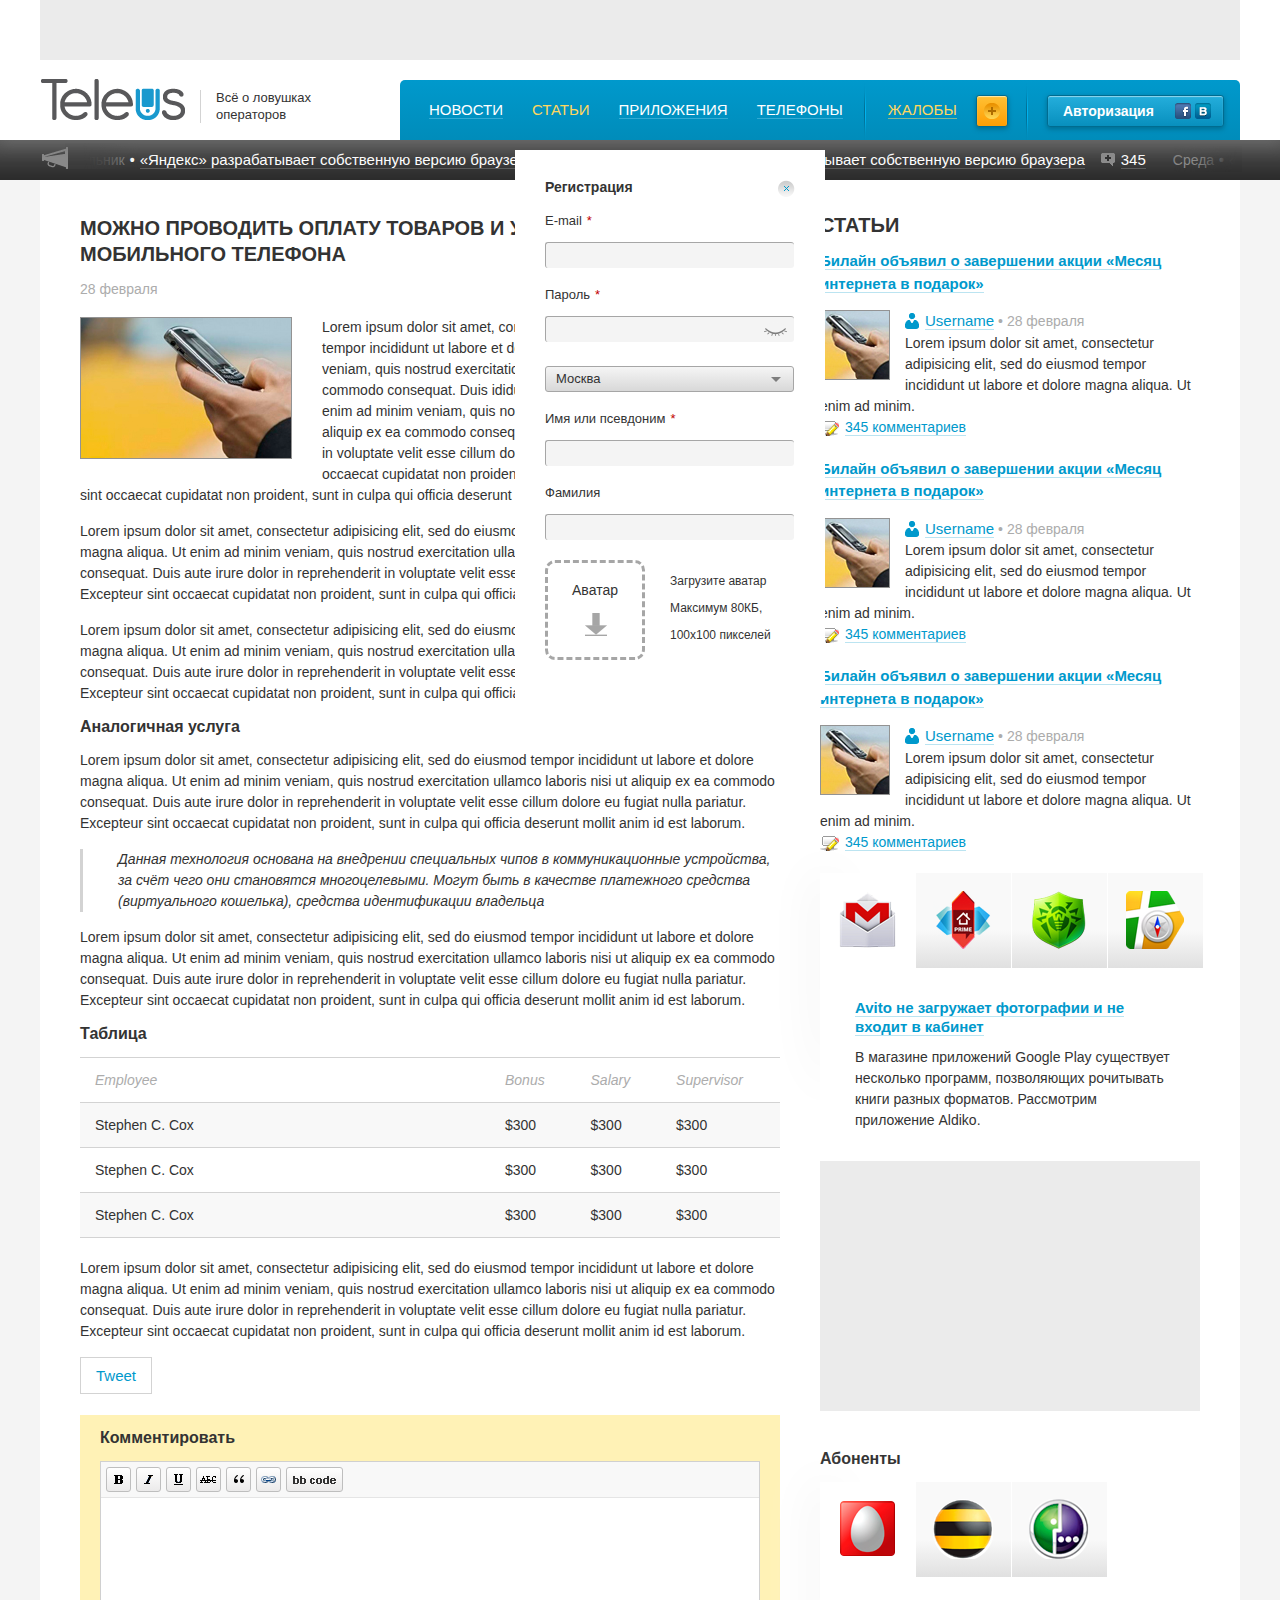
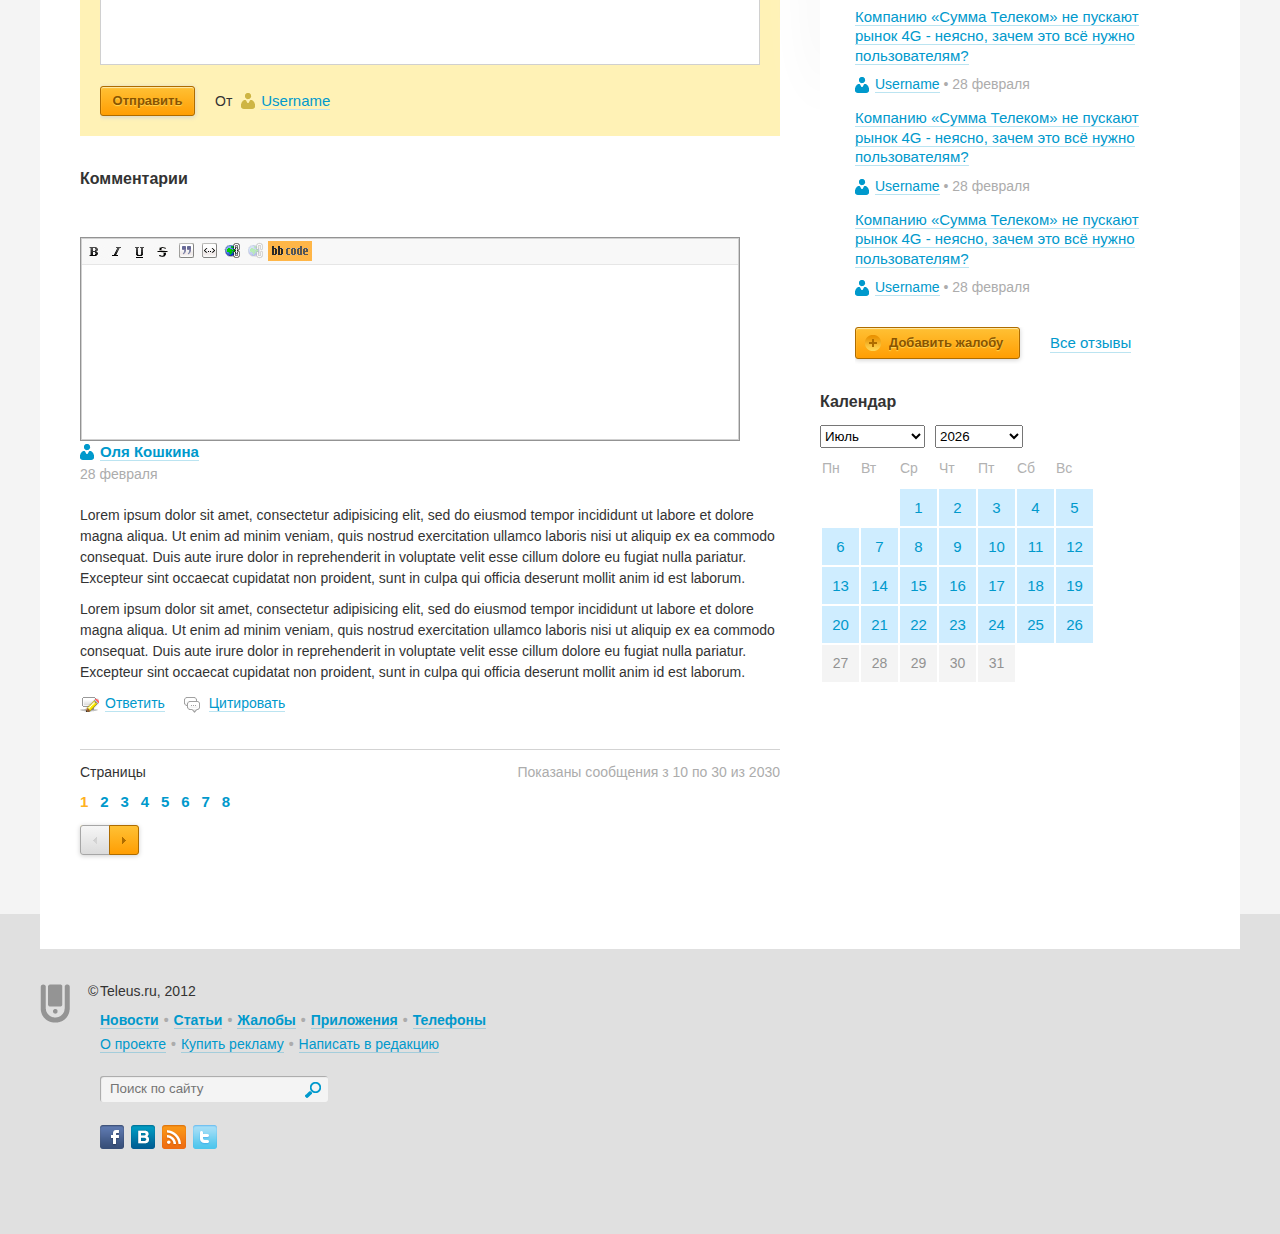
<file: stat.html>
<!DOCTYPE HTML>
<!--[if lt IE 8]><html lang="ru-RU" class="ltie8"><![endif]-->
<!--[if IE 8]><html lang="ru-RU" class="ie8"><![endif]-->
<!--[if gt IE 8]><!--><html lang="ru-RU"> <!--<![endif]-->
<head>
	<title>Teleus</title>
	<meta http-equiv="Content-Type" content="text/html;charset=utf-8" />
	<meta name="viewport" content="width=1200">
	<link rel="stylesheet" type="text/css" href="css/screen.css" />
	<script src="js/jquery.tools.min.js"></script>
	<script src="js/jquery.li-scroller.1.0.js"></script>
	<script src="js/jHtmlArea-0.7.5.min.js"></script>
	<script src="js/jquery.scrollTo-1.4.3.1-min.js"></script>	
	<script src="js/jquery-ui-1.9.1.custom.min.js"></script>		
	<script src="js/common.js"></script>
	<!--[if lt IE 9]> 
   	<script src="http://html5shiv.googlecode.com/svn/trunk/html5.js"></script> 
 	<![endif]-->
	<!--<script src="//vk.com/js/api/openapi.js?60"></script>-->
</head>
<body class="no-space">
<!-- Facebook -->
<div id="fb-root"></div>
<script>(function(d, s, id) {
  var js, fjs = d.getElementsByTagName(s)[0];
  if (d.getElementById(id)) return;
  js = d.createElement(s); js.id = id;
  js.src = "//connect.facebook.net/en_US/all.js#xfbml=1";
  fjs.parentNode.insertBefore(js, fjs);
}(document, 'script', 'facebook-jssdk'));</script>
<!-- BEGIN .header -->	
<div class="header-out">
	<div class="container">
		<div class="header-banner"></div>			
		<header class="header">
			<h1 class="logo">
				<a href="#">Teleus<i></i></a>
			</h1>		
			<div class="logo-txt">
				Всё о ловушках операторов
			</div>
			<nav class="nav">
				<ul>
					<li><a href="#">Новости</a></li>
					<li><a class="active" href="#">Статьи</a></li>					
					<li><a href="#">Приложения</a></li>
					<li><a href="#">Телефоны</a></li>	
					<li class="nav__add">
						<a href="#">Жалобы</a>
						<a class="btn complaint-open" href="#"><i></i></a>
						<em class="nav__divider-l"></em>
						<em class="nav__divider-r"></em>
					</li>
					<li class="nav__user-no-log">
						<a class="btn enter-open" href="#">
							Авторизация
							<i class="nav__social_fb"></i>
							<i class="nav__social_vk"></i>
						</a>
					</li>			
				</ul>
			</nav>
		</header>		
	</div>
</div>
<!-- END .header -->
<!-- BEGIN .tape -->
<div class="tape-out">
	<div class="tape">
		<div class="container">
			<div class="tape__fife"></div>
			<div class="tape__shadow tape__shadow-l"></div>
			<div class="tape__shadow tape__shadow-r"></div>
			<div class="tape__container">
				<ul>
					<li><span>Понедельник</span><b>•</b><a href="#">«Яндекс» разрабатывает собственную версию браузера</a><a class="tape__comm" href="#">345<i></i></a></li>
					<li><span>Вторник</span><b>•</b><a href="#">«Яндекс» разрабатывает собственную версию браузера</a><a class="tape__comm" href="#">345<i></i></a></li>
					<li><span>Среда</span><b>•</b><a href="#">«Яндекс» разрабатывает собственную версию браузера</a><a class="tape__comm" href="#">345<i></i></a></li>
					<li><span>Четверг</span><b>•</b><a href="#">«Яндекс» разрабатывает собственную версию браузера</a><a class="tape__comm" href="#">345<i></i></a></li>
					<li><span>Пятница</span><b>•</b><a href="#">«Яндекс» разрабатывает собственную версию браузера</a><a class="tape__comm" href="#">345<i></i></a></li>
					<li><span>Суббота</span><b>•</b><a href="#">«Яндекс» разрабатывает собственную версию браузера</a><a class="tape__comm" href="#">345<i></i></a></li>
					<li><span>Воскресенье</span><b>•</b><a href="#">«Яндекс» разрабатывает собственную версию браузера</a><a class="tape__comm" href="#">345<i></i></a></li>
				</ul>
			</div>		
		</div>
	</div>
</div>
<!-- END .tape -->
<!-- BEGIN .content -->
<div class="container">
	<div class="cols">
		<section class="col-4">			
			<div class="article">
				<h2 class="h2">Можно проводить оплату товаров и услуг счйтом мобильного телефона</h2>
				<div class="article__date">
					<span>28 февраля</span>
					<a href="#">Возврат к списку статтей</a>
				</div>					
				<div class="article__content">
					<img src="img/pic3.jpg" alt="">
					<p>Lorem ipsum dolor sit amet, consectetur adipisicing elit, sed do eiusmod
					tempor incididunt ut labore et dolore magna aliqua. Ut enim ad minim veniam,
					quis nostrud exercitation ullamco laboris nisi ut aliquip ex ea commodo
					consequat. Duis ididunt ut labore et dolore magna aliqua. Ut enim ad minim veniam, quis nostrud exercitation ullamco laboris nisi ut aliquip ex ea commodo
					consequat. Duis aute irure dolor in reprehenderit in voluptate velit esse
					cillum dolore eu fugiat nulla pariatur. Excepteur sint occaecat cupidatat non
					proident, sunt in c fugiat nulla pariatur. Excepteur sint occaecat cupidatat non proident, sunt in culpa qui officia deserunt mollit anim id est laborum.</p>
					<p>Lorem ipsum dolor sit amet, consectetur adipisicing elit, sed do eiusmod
					tempor incididunt ut labore et dolore magna aliqua. Ut enim ad minim veniam,
					quis nostrud exercitation ullamco laboris nisi ut aliquip ex ea commodo
					consequat. Duis aute irure dolor in reprehenderit in voluptate velit esse
					cillum dolore eu fugiat nulla pariatur. Excepteur sint occaecat cupidatat non
					proident, sunt in culpa qui officia deserunt mollit anim id est laborum.</p>
					<p>Lorem ipsum dolor sit amet, consectetur adipisicing elit, sed do eiusmod
					tempor incididunt ut labore et dolore magna aliqua. Ut enim ad minim veniam,
					quis nostrud exercitation ullamco laboris nisi ut aliquip ex ea commodo
					consequat. Duis aute irure dolor in reprehenderit in voluptate velit esse
					cillum dolore eu fugiat nulla pariatur. Excepteur sint occaecat cupidatat non
					proident, sunt in culpa qui officia deserunt mollit anim id est laborum.</p>
					<h4>Аналогичная услуга</h4>
					<p>Lorem ipsum dolor sit amet, consectetur adipisicing elit, sed do eiusmod
					tempor incididunt ut labore et dolore magna aliqua. Ut enim ad minim veniam,
					quis nostrud exercitation ullamco laboris nisi ut aliquip ex ea commodo
					consequat. Duis aute irure dolor in reprehenderit in voluptate velit esse
					cillum dolore eu fugiat nulla pariatur. Excepteur sint occaecat cupidatat non
					proident, sunt in culpa qui officia deserunt mollit anim id est laborum.</p>
					<blockquote>
						<i>Данная технология основана на внедрении специальных чипов в коммуникационные устройства, за счёт чего они становятся многоцелевыми. Могут быть в качестве платежного средства (виртуального кошелька), средства идентификации владельца</i>	
					</blockquote>
					<p>Lorem ipsum dolor sit amet, consectetur adipisicing elit, sed do eiusmod
					tempor incididunt ut labore et dolore magna aliqua. Ut enim ad minim veniam,
					quis nostrud exercitation ullamco laboris nisi ut aliquip ex ea commodo
					consequat. Duis aute irure dolor in reprehenderit in voluptate velit esse
					cillum dolore eu fugiat nulla pariatur. Excepteur sint occaecat cupidatat non
					proident, sunt in culpa qui officia deserunt mollit anim id est laborum.</p>
					<h4>Таблица</h4>
					<table>
						<tr>
							<th>Employee</th>
							<th>Bonus</th>
							<th>Salary</th>
							<th>Supervisor</th>
						</tr>
						<tr>
							<td>Stephen C. Cox</td>
							<td>$300</td>
							<td>$300</td>
							<td>$300</td>							
						</tr>
						<tr>
							<td>Stephen C. Cox</td>
							<td>$300</td>
							<td>$300</td>
							<td>$300</td>							
						</tr>
						<tr>
							<td>Stephen C. Cox</td>
							<td>$300</td>
							<td>$300</td>
							<td>$300</td>							
						</tr>
					</table>
					<p>Lorem ipsum dolor sit amet, consectetur adipisicing elit, sed do eiusmod
					tempor incididunt ut labore et dolore magna aliqua. Ut enim ad minim veniam,
					quis nostrud exercitation ullamco laboris nisi ut aliquip ex ea commodo
					consequat. Duis aute irure dolor in reprehenderit in voluptate velit esse
					cillum dolore eu fugiat nulla pariatur. Excepteur sint occaecat cupidatat non
					proident, sunt in culpa qui officia deserunt mollit anim id est laborum.</p>
				</div>
				<div class="likes">
					<div class="fb-like" data-send="false" data-layout="button_count" data-width="450" data-show-faces="false"></div>
					<a href="https://twitter.com/share" class="twitter-share-button" data-url="https://dev.twitter.com" data-via="your_screen_name" data-lang="en">Tweet</a>
					<div id="vk_like"></div>
				</div>
				<div class="clr"></div>
				<form class="add-comm">
					<h3 class="h3">Комментировать</h3>
					<div class="add-comm__txt">
						<textarea></textarea>
					</div>
					<div class="clr"></div>
					<div class="add-comm__btn">
						<input type="submit" class="btn" value="Отправить">
						<p>От <a class="user" href="#">Username<i></i></a></p>
					</div>					
				</form>
				<div class="comms">
					<h3 class="h3">Комментарии</h3>
					<div class="block">						
						<div class="block__desc">
							<a href="#"><img src="img/pic4.jpg" alt=""></a>
							<a class="block_title user" href="#">Оля Кошкина<i></i></a>		
							<span>28 февраля</span>
							<p>Lorem ipsum dolor sit amet, consectetur adipisicing elit, sed do eiusmod
							tempor incididunt ut labore et dolore magna aliqua. Ut enim ad minim veniam,
							quis nostrud exercitation ullamco laboris nisi ut aliquip ex ea commodo
							consequat. Duis aute irure dolor in reprehenderit in voluptate velit esse
							cillum dolore eu fugiat nulla pariatur. Excepteur sint occaecat cupidatat non
							proident, sunt in culpa qui officia deserunt mollit anim id est laborum.</p>
							<p>Lorem ipsum dolor sit amet, consectetur adipisicing elit, sed do eiusmod
							tempor incididunt ut labore et dolore magna aliqua. Ut enim ad minim veniam,
							quis nostrud exercitation ullamco laboris nisi ut aliquip ex ea commodo
							consequat. Duis aute irure dolor in reprehenderit in voluptate velit esse
							cillum dolore eu fugiat nulla pariatur. Excepteur sint occaecat cupidatat non
							proident, sunt in culpa qui officia deserunt mollit anim id est laborum.</p>	
							<a class="comm" href="#">Ответить<i></i></a>
							<a class="comm comm_answer" href="#">Цитировать<i></i></a>
						</div>	
					</div>
				</div>
			</div>			
			<div class="pagination">
				<p><b>Страницы</b><span>Показаны сообщения з 10 по 30 из 2030</span></p>
				<div class="pagination__list">
					<a class="active" href="#">1</a>
					<a href="#">2</a>
					<a href="#">3</a>
					<a href="#">4</a>
					<a href="#">5</a>
					<a href="#">6</a>
					<a href="#">7</a>
					<a href="#">8</a>
				</div>
				<div class="pagination__nav">
					<button class="pagination__prev disabled"><i class="pagination__prev-l"></i></button>
					<button class="pagination__next"><i class="pagination__next-r"></i></button>
				</div>
			</div>
		</section>
		<aside class="col-5">
			<h2 class="h2">Статьи</h2>
			<div class="block">
				<a class="block_title" href="#">Билайн объявил о завершении акции «Месяц интернета в подарок»</a>
				<div class="block__desc">
					<a href="#"><img src="img/pic1.jpg" alt=""></a>
					<span><a class="user" href="#">Username<i></i></a> • 28 февраля </span>
					<p>Lorem ipsum dolor sit amet, consectetur adipisicing elit, sed do eiusmod
					tempor incididunt ut labore et dolore magna aliqua. Ut enim ad minim.</p>	
					<a class="comm" href="#">345 комментариев<i></i></a>
				</div>	
			</div>
			<div class="block">
				<a class="block_title" href="#">Билайн объявил о завершении акции «Месяц интернета в подарок»</a>
				<div class="block__desc">
					<a href="#"><img src="img/pic1.jpg" alt=""></a>
					<span><a class="user" href="#">Username<i></i></a> • 28 февраля </span>
					<p>Lorem ipsum dolor sit amet, consectetur adipisicing elit, sed do eiusmod
					tempor incididunt ut labore et dolore magna aliqua. Ut enim ad minim.</p>	
					<a class="comm" href="#">345 комментариев<i></i></a>
				</div>	
			</div>
			<div class="block">
				<a class="block_title" href="#">Билайн объявил о завершении акции «Месяц интернета в подарок»</a>
				<div class="block__desc">
					<a href="#"><img src="img/pic1.jpg" alt=""></a>
					<span><a class="user" href="#">Username<i></i></a> • 28 февраля </span>
					<p>Lorem ipsum dolor sit amet, consectetur adipisicing elit, sed do eiusmod
					tempor incididunt ut labore et dolore magna aliqua. Ut enim ad minim.</p>	
					<a class="comm" href="#">345 комментариев<i></i></a>
				</div>	
			</div>			
			<div class="tabs tabs_sidebar">
				<div class="tabs__shadow"></div>
				<ul class="tabs__link tabs__link_all">
					<li><a class="active" href="tab1"><img src="img/tabs-1.png" alt=""></a></li>
					<li><a href="tab2"><img src="img/tabs-2.png" alt=""></a></li>
					<li><a href="tab3"><img src="img/tabs-3.png" alt=""></a></li>
					<li><a href="tab4"><img src="img/tabs-4.png" alt=""></a></li>
				</ul>
				<ul class="tabs__content tabs__content_all">
					<li id="tab1">
						<a href="#">Avito не загружает фотографии и не входит в кабинет</a>
						<p>В магазине приложений Google Play существует несколько программ, позволяющих рочитывать книги разных форматов. Рассмотрим приложение Aldiko.</p>
					</li>
					<li id="tab2" style="display: none; ">
						<a href="#">Avito не загружает фотографии и не входит в кабинет</a>
						<p>Lorem ipsum dolor sit amet, consectetur adipisicing elit, sed do eiusmod	tempor incididunt ut labore et dolore magna aliqua. Ut enim ad minim veniam, quis nostrud exercitation ullamco laboris nisi ut aliquip ex ea commodo consequat. Duis aute irure dolor in reprehenderit in voluptate velit esse cillum.</p>
					</li>
					<li id="tab3" style="display: none; ">
						<a href="#">Avito не загружает фотографии и не входит в кабинет</a>
						<p>В магазине приложений Google Play существует несколько программ, позволяющих рочитывать книги разных форматов. Рассмотрим приложение Aldiko.</p>
					</li>
					<li id="tab4" style="display: none; ">
						<a href="#"></a><a href="#">Avito не загружает фотографии и не входит в кабинет</a>
						<p>Lorem ipsum dolor sit amet, consectetur adipisicing elit, sed do eiusmod	tempor incididunt ut labore et dolore magna aliqua. Ut enim ad minim veniam, quis nostrud exercitation ullamco laboris nisi ut aliquip ex ea commodo consequat. Duis aute irure dolor in reprehenderit in voluptate velit esse cillum  minim veniam, quis nostrud exercitation.</p><p></p>
					</li>
				</ul>
			</div>
			<div class="banner"></div>
			<h3 class="h3">Абоненты</h3>
			<div class="tabs">
				<div class="tabs__shadow"></div>
				<ul class="tabs__link tabs__link_sb">
					<li><a class="active" href="tab5"><img src="img/tabs-6.png" alt=""></a></li>
					<li><a href="tab6"><img src="img/tabs-7.png" alt=""></a></li>
					<li><a href="tab7"><img src="img/tabs-8.png" alt=""></a></li>
				</ul>
				<ul class="tabs__content tabs__content_sb">
					<li id="tab5">
						<a href="#">Компанию «Сумма Телеком» не пускают рынок 4G - неясно, зачем это всё нужно пользователям?</a>
						<span><a class="user" href="#">Username<i></i></a> • 28 февраля </span>
						<a href="#">Компанию «Сумма Телеком» не пускают рынок 4G - неясно, зачем это всё нужно пользователям?</a>
						<span><a class="user" href="#">Username<i></i></a> • 28 февраля </span>
						<a href="#">Компанию «Сумма Телеком» не пускают рынок 4G - неясно, зачем это всё нужно пользователям?</a>
						<span><a class="user" href="#">Username<i></i></a> • 28 февраля </span>
						<div class="all-reviews">
							<a href="#" class="btn complaint-open">Добавить жалобу<i></i></a>
							<a class="all-reviews__link" href="#">Все отзывы</a>
						</div>
					</li>
					<li id="tab6" style="display: none; ">
						<a href="#">Компанию «Сумма Телеком» не пускают рынок 4G - неясно, зачем это всё нужно пользователям?</a>
						<span><a class="user" href="#">Username<i></i></a> • 28 февраля </span>
						<a href="#">Компанию «Сумма Телеком» не пускают рынок 4G - неясно, зачем это всё нужно пользователям?</a>
						<span><a class="user" href="#">Username<i></i></a> • 28 февраля </span>
						<div class="all-reviews">
							<a href="#" class="btn complaint-open">Добавить жалобу<i></i></a>
							<a class="all-reviews__link" href="#">Все отзывы</a>
						</div>
					</li>
					<li id="tab7" style="display: none; ">
						<a href="#">Компанию «Сумма Телеком» не пускают рынок 4G - неясно, зачем это всё нужно пользователям?</a>
						<span><a class="user" href="#">Username<i></i></a> • 28 февраля </span>
						<a href="#">Компанию «Сумма Телеком» не пускают рынок 4G - неясно, зачем это всё нужно пользователям?</a>
						<span><a class="user" href="#">Username<i></i></a> • 28 февраля </span>
						<a href="#">Компанию «Сумма Телеком» не пускают рынок 4G - неясно, зачем это всё нужно пользователям?</a>
						<span><a class="user" href="#">Username<i></i></a> • 28 февраля </span>
						<div class="all-reviews">
							<a href="#" class="btn complaint-open">Добавить жалобу<i></i></a>
							<a class="all-reviews__link" href="#">Все отзывы</a>
						</div>
					</li>
				</ul>
			</div>	
			<h3 class="h3">Календар</h3>	
			<div class="calendar">
				
			</div>				
		</aside>
	</div>
</div>
<!-- END .content -->
<!-- BEGIN .footer -->
<footer class="footer">
	<div class="container">
		<div class="footer__info">
			<div class="footer__logo"></div>
			<div class="copyright"><span>©</span>Teleus.ru, 2012</div>
			<ul class="footer__nav footer__nav_b">
				<li><a href="#">Новости</a><span>•</span></li>
				<li><a href="#">Статьи</a><span>•</span></li>
				<li><a href="#">Жалобы</a><span>•</span></li>
				<li><a href="#">Приложения</a><span>•</span></li>
				<li><a href="#">Телефоны</a></li>
			</ul>
			<ul  class="footer__nav">
				<li><a href="#">О проекте</a><span>•</span></li>
				<li><a href="#">Купить рекламу</a><span>•</span></li>
				<li><a href="#">Написать в редакцию</a></li>
			</ul>
			<form>
				<input class="footer__search-txt" type="text" placeholder="Поиск по сайту">
				<input class="footer__search-btn" type="submit" value="">
			</form>
			<ul class="social">
				<li><a class="social__fb" href="#"></a></li>
				<li><a class="social__vk" href="#"></a></li>
				<li><a class="social__rss" href="#"></a></li>
				<li><a class="social__tw" href="#"></a></li>
			</ul>
		</div>		
		<div class="facebook">			
			<div class="fb-like-box" data-href="http://www.facebook.com/platform" data-width="300" data-height="140" data-show-faces="true" data-stream="false" data-header="true"></div>
		</div>
		<div class="vkontakte">			
			<div id="vk_groups"></div>			
		</div>
	</div>		
</footer>
<!-- END .footer -->
<!-- BEGIN .popups -->
<div class="popup-bg"></div>
<!-- BEGIN .enter -->
<div class="popup enter">
	<a class="popup-close" href="#"></a>
	<!--<div class="enter__title"><b>Чтобы добавить жалобу, пожалуйста войдите на сайт</b></div>-->
	<div class="enter__social">
		<div class="popup__title">Через социальные сети</div>
		<a class="enter__social-fb" href="#"><b><i></i></b><span>Войти через Facebook</span></a>
		<a class="enter__social-vk" href="#"><b><i></i></b><span>Войти через Вконтакте</span></a>
	</div>	
	<form action="">
		<div class="popup__title">Используя e-mail и пароль</div>
		<input class="txt-field" type="text" placeholder="Email">
		<input class="txt-field" type="text" placeholder="Пароль">
		<div class="enter__btn">
			<input type="submit" class="btn" value="Войти">
			<input class="enter__check" type="checkbox">
			<span>Запомнить</span>
		</div>	
		<div class="enter__links">
			<a href="#">Напомнить пароль</a>
			<a class="registration-open" href="#">Регистрация</a>
		</div>	
	</form>		
</div>
<!-- END .enter -->
<!-- BEGIN .complaint -->
<div class="popup complaint">
	<a class="popup-close" href="#"></a>
	<div class="popup__title">Добавить жалобу</div>
	<form action="">
		<ul class="complaint__client">
			<li>
				<label for="mts">
					<input id="mts" type="radio" name="operators">			
					<img src="img/icons/cl3.png" alt="">
					<span>МТС</span>
				</label>
			</li>
			<li>
				<label for="beeline">
					<input id="beeline" type="radio" name="operators">		
					<img src="img/icons/cl1.png" alt="">
					<span>Билайн</span>
				</label>				
			</li>
			<li>
				<label for="megafon">
					<input id="megafon" type="radio" name="operators">			
					<img src="img/icons/cl2.png" alt="">
					<span>Мегафон</span>
				</label>
			</li>			
			<li>
				<label for="skylink">
					<input id="skylink" type="radio" name="operators">			
					<img src="img/icons/cl1.png" alt="">
					<span>Скайлинк</span>
				</label>
			</li>
			<li>
				<label for="tele2">
					<input id="tele2" type="radio" name="operators">			
					<img src="img/icons/cl2.png" alt="">
					<span>Теле 2</span>
				</label>
			</li>
			<li>
				<label for="rostelecom">
					<input id="rostelecom" type="radio" name="operators">			
					<img src="img/icons/cl2.png" alt="">
					<span>Ростелеком</span>
				</label>
			</li>
		</ul>
		<div class="complaint__info">
			<div class="complaint__mobile">
				<span>Модель вашего телефона</span>
				<input class="txt-field" type="text">
			</div>
			<div class="complaint__phone">
				<span>Телефон для связи с вами</span>
				<b>+7</b>
				<input class="txt-field txt-field_1" type="text">
				<input class="txt-field txt-field_2" type="text">
			</div>		
		</div>
		<div class="complaint__comm">
			<span>Текст жалобы</span>
			<textarea class="txt-field"></textarea>
		</div>
		<div class="complaint__btn">
			<input type="submit" class="btn" value="Отправить">
		</div>
	</form>
</div>
<!-- END .complaint -->
<!-- BEGIN .registration -->
<form class="popup registration">
	<a href="#" class="popup-close"></a>
	<div class="popup__title">Регистрация</div>
	<label>E-mail<span>*</span></label>
	<input class="txt-field" type="text">
	<label>Пароль<span>*</span></label>
	<div class="field-eye">
		<input class="txt-field field-eye__text" type="text" value="">
		<input class="txt-field field-eye__pass" type="password" value="">
		<i></i>
	</div>
	<div class="registration__city">
		<span>Москва</span><i></i>
		<select>
			<option value="Киев">Киев</option>
			<option value="Маями">Маями</option>
			<option value="Сочи">Сочи</option>
			<option value="Париж">Париж</option>
		</select>
	</div>
	<label>Имя или псевдоним<span>*</span></label>
	<input class="txt-field" type="text">
	<label>Фамилия</label>
	<input class="txt-field" type="text">
	<div class="pic-load-out">
		<div class="pic-load">
			<div class="pic-load-change">
				<span>Аватар</span><i></i>
			</div>
			<input type="file" style="display: inline-block; ">
		</div>
		<div class="pic-load-info" style="display: block; ">
			<span>Загрузите аватар</span>
			<span>Максимум 80КБ,</span>
			<span>100х100 пикселей</span>
		</div>		
	</div>
</form>
<!-- END .registration -->
<!-- END .popups -->
<!-- Twitter -->
<script>!function(d,s,id){var js,fjs=d.getElementsByTagName(s)[0];if(!d.getElementById(id)){js=d.createElement(s);js.id=id;js.src="https://platform.twitter.com/widgets.js";fjs.parentNode.insertBefore(js,fjs);}}(document,"script","twitter-wjs");</script> 
<!-- Vkontakte --> 
<script type="text/javascript">
	VK.Widgets.Group("vk_groups", {mode: 0, width: "300", height: "190"}, 20003922);
</script>
 <script type="text/javascript">
  VK.init({apiId: 2650836, onlyWidgets: true});
</script>
<script type="text/javascript">
	VK.Widgets.Like("vk_like", {type: "mini", height: 20});
</script>
</body>
</html>
</file>
<file: css/screen.css>
/**/
@-webkit-keyframes rotate {
  /* line 28, ../scss/_base.scss */
  0% {
    -webkit-transform: rotate(-10deg);
  }

  /* line 31, ../scss/_base.scss */
  10% {
    -webkit-transform: rotate(0deg);
  }

  /* line 34, ../scss/_base.scss */
  20% {
    -webkit-transform: rotate(10deg);
  }

  /* line 37, ../scss/_base.scss */
  30% {
    -webkit-transform: rotate(0deg);
  }

  /* line 40, ../scss/_base.scss */
  40% {
    -webkit-transform: rotate(-10deg);
  }

  /* line 43, ../scss/_base.scss */
  50% {
    -webkit-transform: rotate(0deg);
  }

  /* line 46, ../scss/_base.scss */
  60% {
    -webkit-transform: rotate(10deg);
  }

  /* line 49, ../scss/_base.scss */
  70% {
    -webkit-transform: rotate(0deg);
  }

  /* line 52, ../scss/_base.scss */
  80% {
    -webkit-transform: rotate(-10deg);
  }

  /* line 55, ../scss/_base.scss */
  100% {
    -webkit-transform: rotate(0deg);
  }
}

@-moz-keyframes rotate {
  /* line 60, ../scss/_base.scss */
  0% {
    -moz-transform: rotate(-10deg);
  }

  /* line 63, ../scss/_base.scss */
  10% {
    -moz-transform: rotate(0deg);
  }

  /* line 66, ../scss/_base.scss */
  20% {
    -moz-transform: rotate(10deg);
  }

  /* line 69, ../scss/_base.scss */
  30% {
    -moz-transform: rotate(0deg);
  }

  /* line 72, ../scss/_base.scss */
  40% {
    -moz-transform: rotate(-10deg);
  }

  /* line 75, ../scss/_base.scss */
  50% {
    -moz-transform: rotate(0deg);
  }

  /* line 78, ../scss/_base.scss */
  60% {
    -moz-transform: rotate(10deg);
  }

  /* line 81, ../scss/_base.scss */
  70% {
    -moz-transform: rotate(0deg);
  }

  /* line 84, ../scss/_base.scss */
  80% {
    -moz-transform: rotate(-10deg);
  }

  /* line 87, ../scss/_base.scss */
  100% {
    -moz-transform: rotate(0deg);
  }
}

@-o-keyframes rotate {
  /* line 92, ../scss/_base.scss */
  0% {
    -o-transform: rotate(-10deg);
  }

  /* line 95, ../scss/_base.scss */
  10% {
    -o-transform: rotate(0deg);
  }

  /* line 98, ../scss/_base.scss */
  20% {
    -o-transform: rotate(10deg);
  }

  /* line 101, ../scss/_base.scss */
  30% {
    -o-transform: rotate(0deg);
  }

  /* line 104, ../scss/_base.scss */
  40% {
    -o-transform: rotate(-10deg);
  }

  /* line 107, ../scss/_base.scss */
  50% {
    -o-transform: rotate(0deg);
  }

  /* line 110, ../scss/_base.scss */
  60% {
    -o-transform: rotate(10deg);
  }

  /* line 113, ../scss/_base.scss */
  70% {
    -o-transform: rotate(0deg);
  }

  /* line 116, ../scss/_base.scss */
  80% {
    -o-transform: rotate(-10deg);
  }

  /* line 119, ../scss/_base.scss */
  100% {
    -o-transform: rotate(0deg);
  }
}

/*resets*/
/* line 4, ../scss/common.scss */
* {
  margin: 0;
  padding: 0;
}

/* line 5, ../scss/common.scss */
body {
  background: #f4f4f4;
  color: #333;
  font-family: Arial,sans-serif;
  font-weight: normal;
  font-size: 14px;
  line-height: 1;
}

/* line 15, ../scss/common.scss */
a img, fieldset {
  border: none;
}

/* line 18, ../scss/common.scss */
a {
  font-size: 15px;
  color: #0099cc;
  text-decoration: none;
}

/* line 23, ../scss/common.scss */
li {
  list-style: none;
}

/* line 26, ../scss/common.scss */
input, textarea, button {
  border: none;
  outline: none;
}

/* line 30, ../scss/common.scss */
.h2 {
  padding: 35px 0 15px 0;
  font-size: 20px;
  text-transform: uppercase;
}

/* line 35, ../scss/common.scss */
.h3 {
  padding-bottom: 15px;
  font-size: 16px;
}

/* line 39, ../scss/common.scss */
.clr {
  clear: both;
  height: 1px;
  font-size: 1px;
  line-height: 1px;
}

/* line 45, ../scss/common.scss */
.container {
  width: 1200px;
  margin: 0 auto;
}

/*top*/
/* line 50, ../scss/common.scss */
.header-out {
  position: relative;
  width: 100%;
  height: 140px;
  background: #fff;
  -webkit-box-shadow: #6d6d6d 0px 0px 15px 3px;
  -moz-box-shadow: #6d6d6d 0px 0px 15px 3px;
  box-shadow: #6d6d6d 0px 0px 15px 3px;
  z-index: 300;
}

/* line 58, ../scss/common.scss */
.header-out_fixed {
  position: fixed;
  top: -60px;
}

/* line 62, ../scss/common.scss */
.header-banner {
  height: 60px;
  background-color: #ebebeb;
}

/* line 66, ../scss/common.scss */
.header {
  position: relative;
  top: 0;
  width: 1200px;
  height: 60px;
  padding-top: 20px;
  background: #fff;
  overflow: hidden;
  z-index: 100;
}

/* line 76, ../scss/common.scss */
.logo {
  float: left;
  margin: -1px 15px 0 0;
  background: url('../img/icons-s6b7c889f43.png') 0 -139px no-repeat;
  width: 145px;
  height: 42px;
}
/* line 80, ../scss/common.scss */
.logo a {
  position: relative;
  display: block;
  width: 145px;
  height: 42px;
  text-indent: -20000px;
}
/* line 86, ../scss/common.scss */
.logo a:hover i {
  -moz-animatiom: rotate 0.2s cubic-bezier(0.785, 0.135, 0.15, 0.86) 0s 1 normal both;
  -webkit-animation: rotate 0.2s cubic-bezier(0.785, 0.135, 0.15, 0.86) 0s 1 normal both;
  -o-animation: rotate 0.2s cubic-bezier(0.785, 0.135, 0.15, 0.86) 0s 1 normal both;
  animation: rotate 0.2s cubic-bezier(0.785, 0.135, 0.15, 0.86) 0s 1 normal both;
}
/* line 90, ../scss/common.scss */
.logo i {
  position: absolute;
  top: 9px;
  left: 95px;
  background: url('../img/icons-s6b7c889f43.png') 0 -578px no-repeat;
  width: 25px;
  height: 32px;
}

/* line 97, ../scss/common.scss */
.logo-txt {
  float: left;
  width: 120px;
  height: 33px;
  margin-top: 10px;
  padding-left: 15px;
  border-left: 1px solid #d3d3d3;
  line-height: 1.3;
  font-size: 13px;
}

/* line 107, ../scss/common.scss */
.nav {
  float: right;
  width: 840px;
  -webkit-border-radius: 5px 5px 0 0;
  -moz-border-radius: 5px 5px 0 0;
  -ms-border-radius: 5px 5px 0 0;
  -o-border-radius: 5px 5px 0 0;
  border-radius: 5px 5px 0 0;
  background: #0099cc;
  background-image: url('[data-uri]');
  background-size: 100%;
  background-image: -webkit-gradient(linear, 50% 0%, 50% 100%, color-stop(0%, #0099cc), color-stop(100%, #008cba));
  background-image: -webkit-linear-gradient(#0099cc, #008cba);
  background-image: -moz-linear-gradient(#0099cc, #008cba);
  background-image: -o-linear-gradient(#0099cc, #008cba);
  background-image: linear-gradient(#0099cc, #008cba);
}
/* line 113, ../scss/common.scss */
.nav ul {
  overflow: hidden;
}
/* line 116, ../scss/common.scss */
.nav li {
  float: left;
  padding-left: 29px;
  height: 60px;
  line-height: 60px;
}
/* line 121, ../scss/common.scss */
.nav li a {
  border-bottom: 1px solid #32abd4;
  text-transform: uppercase;
  font-size: 15px;
  color: #fff;
  -moz-transition: border-color 0.5s linear;
  -webkit-transition: border-color 0.5s linear;
  -o-transition: border-color 0.5s linear;
  -ms-transition: border-color 0.5s linear;
  transition: border-color 0.5s linear;
}
/* line 127, ../scss/common.scss */
.nav li a:hover {
  border-bottom: 1px solid #fff;
}
/* line 131, ../scss/common.scss */
.nav li .active, .nav li .active:hover {
  border: none;
  color: #FFD75E;
}
/* line 136, ../scss/common.scss */
.nav .nav__add {
  position: relative;
  width: 140px;
  padding-left: 45px;
}
/* line 140, ../scss/common.scss */
.nav .nav__add .btn {
  position: absolute;
  top: 15px;
  right: 20px;
  width: 30px;
  padding: 0;
  border: 1px solid #006c90;
  -webkit-box-shadow: #ffecab 0px 1px 1px inset, #006c90 0px 2px 5px;
  -moz-box-shadow: #ffecab 0px 1px 1px inset, #006c90 0px 2px 5px;
  box-shadow: #ffecab 0px 1px 1px inset, #006c90 0px 2px 5px;
  -moz-transition: background-color 0.5s linear;
  -webkit-transition: background-color 0.5s linear;
  -o-transition: background-color 0.5s linear;
  -ms-transition: background-color 0.5s linear;
  transition: background-color 0.5s linear;
}
/* line 149, ../scss/common.scss */
.nav .nav__add .btn i {
  left: 7px;
}
/* line 152, ../scss/common.scss */
.nav .nav__add .btn:hover {
  border: 1px solid #006c90;
  -webkit-box-shadow: #006c90 0px 2px 5px;
  -moz-box-shadow: #006c90 0px 2px 5px;
  box-shadow: #006c90 0px 2px 5px;
}
/* line 156, ../scss/common.scss */
.nav .nav__add .btn:active {
  -webkit-box-shadow: none;
  -moz-box-shadow: none;
  box-shadow: none;
  background: #ff9e03;
  background-image: url('[data-uri]');
  background-size: 100%;
  background-image: -webkit-gradient(linear, 50% 0%, 50% 100%, color-stop(0%, #ff9e03), color-stop(100%, #ffd856));
  background-image: -webkit-linear-gradient(#ff9e03, #ffd856);
  background-image: -moz-linear-gradient(#ff9e03, #ffd856);
  background-image: -o-linear-gradient(#ff9e03, #ffd856);
  background-image: linear-gradient(#ff9e03, #ffd856);
}
/* line 162, ../scss/common.scss */
.nav .nav__add a {
  color: #ffd75e;
  border-bottom: 1px solid #88b88f;
}
/* line 165, ../scss/common.scss */
.nav .nav__add a:hover {
  border-bottom: 1px solid #ffd75f;
}
/* line 169, ../scss/common.scss */
.nav .nav__add em {
  position: absolute;
  top: 0;
  background: url('../img/icons-s6b7c889f43.png') 0 -922px no-repeat;
  width: 2px;
  height: 60px;
}
/* line 175, ../scss/common.scss */
.nav .nav__divider-l {
  left: 21px;
}
/* line 178, ../scss/common.scss */
.nav .nav__divider-r {
  right: 0;
}
/* line 181, ../scss/common.scss */
.nav .nav__user-log {
  position: relative;
  float: right;
  width: 170px;
  padding-left: 0px;
}
/* line 186, ../scss/common.scss */
.nav .nav__user-log a {
  font-size: 14px;
  text-transform: none;
}
/* line 190, ../scss/common.scss */
.nav .nav__user-log a:hover i.over {
  opacity: 1;
}
/* line 195, ../scss/common.scss */
.nav .nav__user-log i {
  position: absolute;
  top: 23px;
  left: -20px;
  background: url('../img/icons-s6b7c889f43.png') 0 -824px no-repeat;
  width: 14px;
  height: 16px;
}
/* line 201, ../scss/common.scss */
.nav .nav__user-log i.over {
  opacity: 0;
  background: url('../img/icons-s6b7c889f43.png') 0 -845px no-repeat;
  width: 14px;
  height: 16px;
  -moz-transition: all 0.5s linear;
  -webkit-transition: all 0.5s linear;
  -o-transition: all 0.5s linear;
  -ms-transition: all 0.5s linear;
  transition: all 0.5s linear;
}
/* line 206, ../scss/common.scss */
.nav .nav__user-log em {
  position: absolute;
  top: 10px;
  right: 0;
  background: url('../img/icons-s6b7c889f43.png') 0 -246px no-repeat;
  width: 37px;
  height: 43px;
}
/* line 213, ../scss/common.scss */
.nav .nav__user-no-log {
  float: right;
  width: 193px;
  padding: 0px;
}
/* line 217, ../scss/common.scss */
.nav .nav__user-no-log .btn {
  width: 160px;
  padding-left: 15px;
  margin-top: 15px;
  border: 1px solid #006c90;
  background-color: #24aedc;
  background-image: url('[data-uri]');
  background-size: 100%;
  background-image: -webkit-gradient(linear, 50% 0%, 50% 100%, color-stop(0%, rgba(36, 174, 220, 0.6)), color-stop(100%, rgba(1, 136, 182, 0.8)));
  background-image: -webkit-linear-gradient(rgba(36, 174, 220, 0.6), rgba(1, 136, 182, 0.8));
  background-image: -moz-linear-gradient(rgba(36, 174, 220, 0.6), rgba(1, 136, 182, 0.8));
  background-image: -o-linear-gradient(rgba(36, 174, 220, 0.6), rgba(1, 136, 182, 0.8));
  background-image: linear-gradient(rgba(36, 174, 220, 0.6), rgba(1, 136, 182, 0.8));
  -webkit-box-shadow: #92d7ee 0px 1px 1px inset, #006c90 0px 2px 5px;
  -moz-box-shadow: #92d7ee 0px 1px 1px inset, #006c90 0px 2px 5px;
  box-shadow: #92d7ee 0px 1px 1px inset, #006c90 0px 2px 5px;
  font-size: 14px;
  font-weight: bold;
  text-transform: none;
  text-shadow: none;
  -moz-transition: background-color 0.5s linear;
  -webkit-transition: background-color 0.5s linear;
  -o-transition: background-color 0.5s linear;
  -ms-transition: background-color 0.5s linear;
  transition: background-color 0.5s linear;
}
/* line 230, ../scss/common.scss */
.nav .nav__user-no-log .btn:hover {
  background-color: #92d7ee;
}
/* line 233, ../scss/common.scss */
.nav .nav__user-no-log .btn:active {
  -webkit-box-shadow: none;
  -moz-box-shadow: none;
  box-shadow: none;
  background: #0188b6;
  background-image: url('[data-uri]');
  background-size: 100%;
  background-image: -webkit-gradient(linear, 50% 0%, 50% 100%, color-stop(0%, #0188b6), color-stop(100%, #24aedc));
  background-image: -webkit-linear-gradient(#0188b6, #24aedc);
  background-image: -moz-linear-gradient(#0188b6, #24aedc);
  background-image: -o-linear-gradient(#0188b6, #24aedc);
  background-image: linear-gradient(#0188b6, #24aedc);
}
/* line 239, ../scss/common.scss */
.nav .nav__user-no-log i {
  position: absolute;
  top: 7px;
}
/* line 243, ../scss/common.scss */
.nav .nav__user-no-log .nav__social_fb {
  left: 127px;
  background: url('../img/icons-s6b7c889f43.png') 0 -453px no-repeat;
  width: 16px;
  height: 16px;
}
/* line 247, ../scss/common.scss */
.nav .nav__user-no-log .nav__social_vk {
  left: 147px;
  background: url('../img/icons-s6b7c889f43.png') 0 -432px no-repeat;
  width: 16px;
  height: 16px;
}

/*tape*/
/* line 257, ../scss/common.scss */
.tape {
  background: url(../img/tape-bg.jpg);
  color: #fff;
  overflow: hidden;
}
/* line 261, ../scss/common.scss */
.tape .container {
  position: relative;
  height: 40px;
  line-height: 40px;
}
/* line 266, ../scss/common.scss */
.tape .tape__container {
  position: relative;
  width: 1150px;
  height: 40px;
  margin-left: 50px;
  overflow: hidden;
}
/* line 272, ../scss/common.scss */
.tape .tape__container ul {
  position: absolute;
  top: 0;
  left: 0;
  width: 20000px;
  z-index: 10;
}
/* line 279, ../scss/common.scss */
.tape .tape__container li {
  float: left;
  margin-right: 27px;
}
/* line 283, ../scss/common.scss */
.tape .tape__container span {
  color: #8c8c8c;
}
/* line 286, ../scss/common.scss */
.tape .tape__container a {
  border-bottom: 1px solid #5b5b5b;
  color: #fff;
  -moz-transition: border-color 0.5s linear;
  -webkit-transition: border-color 0.5s linear;
  -o-transition: border-color 0.5s linear;
  -ms-transition: border-color 0.5s linear;
  transition: border-color 0.5s linear;
}
/* line 290, ../scss/common.scss */
.tape .tape__container a:hover {
  border-bottom: 1px solid #fff;
}
/* line 294, ../scss/common.scss */
.tape .tape__container b {
  margin: 0 5px;
}

/* line 299, ../scss/common.scss */
.tape__comm {
  position: relative;
  margin-left: 36px;
}
/* line 302, ../scss/common.scss */
.tape__comm i {
  position: absolute;
  top: 2px;
  left: -20px;
  background: url('../img/icons-s6b7c889f43.png') 0 -1106px no-repeat;
  width: 14px;
  height: 13px;
}

/* line 309, ../scss/common.scss */
.tape__fife {
  position: absolute;
  top: 7px;
  left: 2px;
  background: url('../img/icons-s6b7c889f43.png') 0 -615px no-repeat;
  width: 26px;
  height: 22px;
  z-index: 30;
}

/* line 316, ../scss/common.scss */
.tape__shadow {
  position: absolute;
  z-index: 20;
}

/* line 320, ../scss/common.scss */
.tape__shadow-l {
  top: 3px;
  left: 25px;
  background: url('../img/icons-s6b7c889f43.png') 0 -294px no-repeat;
  width: 75px;
  height: 26px;
}

/* line 325, ../scss/common.scss */
.tape__shadow-r {
  top: 6px;
  right: -2px;
  background: url('../img/icons-s6b7c889f43.png') 0 -186px no-repeat;
  width: 75px;
  height: 26px;
}

/*footer*/
/* line 331, ../scss/common.scss */
.footer {
  position: relative;
  margin-top: -35px;
  height: 250px;
  padding-top: 70px;
  background: #e0e0e0;
  z-index: 10;
}

/* line 339, ../scss/common.scss */
.footer__info {
  position: relative;
  float: left;
  padding-left: 60px;
}
/* line 343, ../scss/common.scss */
.footer__info form {
  position: relative;
  width: 228px;
  height: 26px;
  margin-top: 15px;
}

/* line 350, ../scss/common.scss */
.footer__nav {
  overflow: hidden;
}
/* line 352, ../scss/common.scss */
.footer__nav ul {
  overflow: hidden;
}
/* line 355, ../scss/common.scss */
.footer__nav li {
  float: left;
  padding-bottom: 10px;
}
/* line 358, ../scss/common.scss */
.footer__nav li a {
  border-bottom: 1px solid #a4cddb;
  font-size: 14px;
  -moz-transition: border-color 0.5s linear;
  -webkit-transition: border-color 0.5s linear;
  -o-transition: border-color 0.5s linear;
  -ms-transition: border-color 0.5s linear;
  transition: border-color 0.5s linear;
}
/* line 362, ../scss/common.scss */
.footer__nav li a:hover {
  border-bottom: 1px solid #09c;
}
/* line 366, ../scss/common.scss */
.footer__nav li span {
  margin: 0 5px;
  color: #acacac;
  font-weight: bold;
}

/* line 373, ../scss/common.scss */
.footer__logo {
  position: absolute;
  top: 0;
  left: 0;
  background: url('../img/icons-s6b7c889f43.png') 0 -474px no-repeat;
  width: 30px;
  height: 39px;
}

/* line 379, ../scss/common.scss */
.copyright {
  position: relative;
  margin-bottom: 15px;
}
/* line 382, ../scss/common.scss */
.copyright span {
  position: absolute;
  top: 0;
  left: -12px;
}

/* line 388, ../scss/common.scss */
.footer__nav_b {
  font-weight: bold;
}

/* line 391, ../scss/common.scss */
.footer__search-txt {
  width: 188px;
  height: 26px;
  padding: 0 30px 0 10px;
  line-height: 26px;
  -webkit-box-shadow: #a6a6a6 1px 1px 1px inset;
  -moz-box-shadow: #a6a6a6 1px 1px 1px inset;
  box-shadow: #a6a6a6 1px 1px 1px inset;
  -webkit-border-radius: 3px;
  -moz-border-radius: 3px;
  -ms-border-radius: 3px;
  -o-border-radius: 3px;
  border-radius: 3px;
  background: #f4f4f4;
}

/* line 400, ../scss/common.scss */
.footer__search-btn {
  position: absolute;
  top: 6px;
  right: 7px;
  background: url('../img/icons-s6b7c889f43.png') 0 -733px no-repeat;
  width: 16px;
  height: 16px;
  cursor: pointer;
}

/* line 407, ../scss/common.scss */
.facebook {
  float: right;
  background: #fff;
}

/* line 411, ../scss/common.scss */
.vkontakte {
  float: right;
  margin-right: 35px;
}

/* line 415, ../scss/common.scss */
.social {
  overflow: hidden;
  margin-top: 23px;
}
/* line 418, ../scss/common.scss */
.social li {
  float: left;
  margin-right: 7px;
}
/* line 421, ../scss/common.scss */
.social li a {
  display: block;
  width: 24px;
  height: 24px;
}

/* line 428, ../scss/common.scss */
.social__fb {
  background: url('../img/icons-s6b7c889f43.png') 0 -383px no-repeat;
  width: 24px;
  height: 24px;
}

/* line 429, ../scss/common.scss */
.social__vk {
  background: url('../img/icons-s6b7c889f43.png') 0 -325px no-repeat;
  width: 24px;
  height: 24px;
}

/* line 430, ../scss/common.scss */
.social__rss {
  background: url('../img/icons-s6b7c889f43.png') 0 -217px no-repeat;
  width: 24px;
  height: 24px;
}

/* line 431, ../scss/common.scss */
.social__tw {
  background: url('../img/icons-s6b7c889f43.png') 0 -354px no-repeat;
  width: 24px;
  height: 24px;
}

/*block*/
/* line 433, ../scss/common.scss */
.block {
  margin-bottom: 20px;
}

/* line 436, ../scss/common.scss */
.block_title {
  font-weight: bold;
  border-bottom: 1px solid #bbe4f1;
  line-height: 1.5;
  -moz-transition: border-color 0.5s linear;
  -webkit-transition: border-color 0.5s linear;
  -o-transition: border-color 0.5s linear;
  -ms-transition: border-color 0.5s linear;
  transition: border-color 0.5s linear;
}
/* line 441, ../scss/common.scss */
.block_title:hover {
  border-bottom: 1px solid #0099cc;
}

/* line 445, ../scss/common.scss */
.block__desc {
  margin: 15px 0 5px 0;
  line-height: 1.5;
  overflow: hidden;
}
/* line 449, ../scss/common.scss */
.block__desc img {
  float: left;
  margin-right: 15px;
  border: 1px solid #939393;
}
/* line 454, ../scss/common.scss */
.block__desc span {
  color: #acacac;
}
/* line 456, ../scss/common.scss */
.block__desc span a {
  border-bottom: 1px solid #bbe4f1;
  -moz-transition: border-color 0.5s linear;
  -webkit-transition: border-color 0.5s linear;
  -o-transition: border-color 0.5s linear;
  -ms-transition: border-color 0.5s linear;
  transition: border-color 0.5s linear;
}
/* line 459, ../scss/common.scss */
.block__desc span a:hover {
  border-bottom: 1px solid #09c;
}

/* line 465, ../scss/common.scss */
.comm {
  position: relative;
  margin-left: 25px;
  border-bottom: 1px solid #bbe4f1;
  font-size: 14px;
  -moz-transition: border-color 0.5s linear;
  -webkit-transition: border-color 0.5s linear;
  -o-transition: border-color 0.5s linear;
  -ms-transition: border-color 0.5s linear;
  transition: border-color 0.5s linear;
}
/* line 471, ../scss/common.scss */
.comm i {
  position: absolute;
  top: 2px;
  left: -25px;
  background: url('../img/icons-s6b7c889f43.png') 0 -412px no-repeat;
  width: 19px;
  height: 15px;
}
/* line 477, ../scss/common.scss */
.comm:hover {
  border-bottom: 1px solid #09c;
}

/* line 481, ../scss/common.scss */
.comm_answer {
  margin-left: 40px;
}
/* line 483, ../scss/common.scss */
.comm_answer i {
  background: url('../img/icons-s6b7c889f43.png') 0 -691px no-repeat;
  width: 16px;
  height: 16px;
}

/*block-img*/
/* line 488, ../scss/common.scss */
.block-img {
  position: relative;
}
/* line 490, ../scss/common.scss */
.block-img a {
  position: absolute;
  left: 0;
  bottom: 0;
  width: 455px;
  height: 60px;
  padding-left: 25px;
  background: rgba(255, 255, 255, 0.82);
  line-height: 60px;
  text-transform: uppercase;
  font-weight: bold;
  color: #333;
  font-size: 14px;
}

/*tabs*/
/* line 506, ../scss/common.scss */
.tabs {
  position: relative;
}

/* line 509, ../scss/common.scss */
.tabs__shadow {
  position: absolute;
  height: 220px;
  width: 10px;
  top: 0;
  left: 0;
  -webkit-border-radius: 0 0 0 10px/100px;
  -moz-border-radius: 0 0 0 10px/100px;
  -ms-border-radius: 0 0 0 10px/100px;
  -o-border-radius: 0 0 0 10px/100px;
  border-radius: 0 0 0 10px/100px;
  -webkit-box-shadow: #e0e0e0 0px 0px 50px;
  -moz-box-shadow: #e0e0e0 0px 0px 50px;
  box-shadow: #e0e0e0 0px 0px 50px;
  z-index: 5;
}

/* line 519, ../scss/common.scss */
.tabs__link {
  position: relative;
  overflow: hidden;
  z-index: 10;
}
/* line 523, ../scss/common.scss */
.tabs__link li {
  float: left;
  border-right: 1px solid #fff;
}
/* line 526, ../scss/common.scss */
.tabs__link li:last-child {
  border: none;
}
/* line 530, ../scss/common.scss */
.tabs__link a {
  position: relative;
  display: block;
  width: 95px;
  height: 95px;
  cursor: pointer;
  background: #e0e0e0;
  background-image: url('[data-uri]');
  background-size: 100%;
  background-image: -webkit-gradient(linear, 50% 0%, 50% 100%, color-stop(60%, #f9f9f9), color-stop(100%, #e0e0e0));
  background-image: -webkit-linear-gradient(#f9f9f9 60%, #e0e0e0);
  background-image: -moz-linear-gradient(#f9f9f9 60%, #e0e0e0);
  background-image: -o-linear-gradient(#f9f9f9 60%, #e0e0e0);
  background-image: linear-gradient(#f9f9f9 60%, #e0e0e0);
}
/* line 539, ../scss/common.scss */
.tabs__link .active {
  background: #fff;
}
/* line 542, ../scss/common.scss */
.tabs__link img {
  position: absolute;
  top: 17px;
  left: 17px;
}

/* line 548, ../scss/common.scss */
.tabs__content {
  position: relative;
  padding: 30px 35px;
  background: #fff;
  z-index: 10;
}
/* line 553, ../scss/common.scss */
.tabs__content a {
  line-height: 1.3;
  font-weight: bold;
  border-bottom: 1px solid #bbe4f1;
  -moz-transition: border-color 0.5s linear;
  -webkit-transition: border-color 0.5s linear;
  -o-transition: border-color 0.5s linear;
  -ms-transition: border-color 0.5s linear;
  transition: border-color 0.5s linear;
}
/* line 558, ../scss/common.scss */
.tabs__content a:hover {
  border-bottom: 1px solid #09c;
}
/* line 562, ../scss/common.scss */
.tabs__content .btn {
  -moz-transition: background-color 0.5s linear;
  -webkit-transition: background-color 0.5s linear;
  -o-transition: background-color 0.5s linear;
  -ms-transition: background-color 0.5s linear;
  transition: background-color 0.5s linear;
}
/* line 564, ../scss/common.scss */
.tabs__content .btn:hover {
  border: 1px solid #ae6c00;
}
/* line 568, ../scss/common.scss */
.tabs__content p {
  margin-top: 10px;
  line-height: 1.5;
}

/*general*/
/* line 574, ../scss/common.scss */
.btn {
  position: relative;
  display: block;
  width: 130px;
  height: 30px;
  line-height: 30px;
  border: 1px solid #ae6c00;
  -webkit-border-radius: 3px;
  -moz-border-radius: 3px;
  -ms-border-radius: 3px;
  -o-border-radius: 3px;
  border-radius: 3px;
  -webkit-box-shadow: #ffecab 0px 1px 1px inset, #d0d0d0 0px 1px 5px;
  -moz-box-shadow: #ffecab 0px 1px 1px inset, #d0d0d0 0px 1px 5px;
  box-shadow: #ffecab 0px 1px 1px inset, #d0d0d0 0px 1px 5px;
  background-color: #ff9e03;
  background-image: url('[data-uri]');
  background-size: 100%;
  background-image: -webkit-gradient(linear, 50% 0%, 50% 100%, color-stop(0%, rgba(255, 216, 86, 0.6)), color-stop(100%, rgba(255, 158, 3, 0.8)));
  background-image: -webkit-linear-gradient(rgba(255, 216, 86, 0.6), rgba(255, 158, 3, 0.8));
  background-image: -moz-linear-gradient(rgba(255, 216, 86, 0.6), rgba(255, 158, 3, 0.8));
  background-image: -o-linear-gradient(rgba(255, 216, 86, 0.6), rgba(255, 158, 3, 0.8));
  background-image: linear-gradient(rgba(255, 216, 86, 0.6), rgba(255, 158, 3, 0.8));
  color: #885400;
  font-size: 13px;
  text-shadow: 0 1px 1px #ffd856;
  font-weight: bold;
  -moz-transition: background-color 0.5s ease-out;
  -webkit-transition: background-color 0.5s ease-out;
  -o-transition: background-color 0.5s ease-out;
  -ms-transition: background-color 0.5s ease-out;
  transition: background-color 0.5s ease-out;
}
/* line 590, ../scss/common.scss */
.btn i {
  position: absolute;
  top: 7px;
  left: 9px;
  background: url('../img/icons-s6b7c889f43.png') 0 -712px no-repeat;
  width: 16px;
  height: 16px;
}
/* line 596, ../scss/common.scss */
.btn:hover {
  background-color: #ffecab;
  -webkit-box-shadow: #d0d0d0 0px 1px 5px;
  -moz-box-shadow: #d0d0d0 0px 1px 5px;
  box-shadow: #d0d0d0 0px 1px 5px;
}
/* line 600, ../scss/common.scss */
.btn:active {
  -webkit-box-shadow: none;
  -moz-box-shadow: none;
  box-shadow: none;
  background: #ff9e03;
  background-image: url('[data-uri]');
  background-size: 100%;
  background-image: -webkit-gradient(linear, 50% 0%, 50% 100%, color-stop(0%, #ff9e03), color-stop(100%, #ffd856));
  background-image: -webkit-linear-gradient(#ff9e03, #ffd856);
  background-image: -moz-linear-gradient(#ff9e03, #ffd856);
  background-image: -o-linear-gradient(#ff9e03, #ffd856);
  background-image: linear-gradient(#ff9e03, #ffd856);
  line-height: 32px;
}
/* line 605, ../scss/common.scss */
.btn:active i {
  top: 8px;
}

/* line 610, ../scss/common.scss */
.likes {
  float: left;
  padding: 10px 0 10px 15px;
  border: 1px solid #d3d3d3;
}
/* line 614, ../scss/common.scss */
.likes .fb-like {
  float: left;
  margin-right: 15px;
}
/* line 618, ../scss/common.scss */
.likes iframe {
  float: left;
  margin-right: 5px;
}
/* line 622, ../scss/common.scss */
.likes #vk_like {
  float: left;
  clear: none !important;
}

/*popup*/
/* line 628, ../scss/common.scss */
.popup-bg {
  display: none;
  position: fixed;
  top: 0;
  left: 0;
  width: 100%;
  height: 100%;
  background: rgba(0, 0, 0, 0.5);
  z-index: 400;
}

/* line 638, ../scss/common.scss */
.popup {
  position: fixed;
  top: 50%;
  left: 50%;
  padding: 30px;
  background: #fff;
  z-index: 500;
}

/* line 646, ../scss/common.scss */
.popup-close {
  position: absolute;
  top: 30px;
  right: 30px;
  background: url('../img/icons-s6b7c889f43.png') 0 -537px no-repeat;
  width: 17px;
  height: 17px;
}

/* line 652, ../scss/common.scss */
.txt-field {
  width: 220px;
  height: 25px;
  line-height: 25px;
  padding-left: 8px;
  margin-bottom: 18px;
  border-top: 1px solid #a6a6a6;
  border-left: 1px solid #a6a6a6;
  -webkit-border-radius: 3px;
  -moz-border-radius: 3px;
  -ms-border-radius: 3px;
  -o-border-radius: 3px;
  border-radius: 3px;
  background: #f4f4f4;
  font-size: 13px;
}

/* line 664, ../scss/common.scss */
.txt-field_1 {
  width: 40px;
  margin-right: 5px;
}

/* line 668, ../scss/common.scss */
.txt-field_2 {
  width: 90px;
}

/* line 671, ../scss/common.scss */
.popup__title {
  margin-bottom: 20px;
  font-weight: bold;
}

/*popup_enter*/
/* line 676, ../scss/common.scss */
.enter {
  display: none;
  width: 570px;
  padding: 30px 30px 30px 80px;
  margin: -170px 0 0 -325px;
}
/* line 681, ../scss/common.scss */
.enter form {
  float: left;
  width: 230px;
}

/* line 686, ../scss/common.scss */
.enter__title {
  margin-bottom: 20px;
  font-size: 17px;
  font-weight: bold;
}

/* line 691, ../scss/common.scss */
.enter__btn {
  overflow: hidden;
}
/* line 693, ../scss/common.scss */
.enter__btn .enter__check {
  float: left;
  margin: 7px 7px 0 0;
}
/* line 697, ../scss/common.scss */
.enter__btn span {
  float: left;
  margin-top: 7px;
}
/* line 701, ../scss/common.scss */
.enter__btn .btn {
  float: left;
  margin-right: 18px;
  width: 64px;
}

/* line 707, ../scss/common.scss */
.enter__links {
  width: 150px;
  margin-top: 15px;
}
/* line 710, ../scss/common.scss */
.enter__links a {
  border-bottom: 1px solid #BBE4F1;
  line-height: 1.5;
  font-size: 14px;
  -moz-transition: border-color 0.5s linear;
  -webkit-transition: border-color 0.5s linear;
  -o-transition: border-color 0.5s linear;
  -ms-transition: border-color 0.5s linear;
  transition: border-color 0.5s linear;
}
/* line 715, ../scss/common.scss */
.enter__links a:hover {
  border-bottom: 1px solid #09c;
}

/* line 720, ../scss/common.scss */
.enter__social {
  float: left;
  width: 255px;
  -moz-transition: border-color 0.5s linear;
  -webkit-transition: border-color 0.5s linear;
  -o-transition: border-color 0.5s linear;
  -ms-transition: border-color 0.5s linear;
  transition: border-color 0.5s linear;
}
/* line 724, ../scss/common.scss */
.enter__social a {
  display: block;
  width: 203px;
  height: 26px;
  margin-bottom: 18px;
  line-height: 26px;
  -webkit-border-radius: 3px;
  -moz-border-radius: 3px;
  -ms-border-radius: 3px;
  -o-border-radius: 3px;
  border-radius: 3px;
}
/* line 731, ../scss/common.scss */
.enter__social a b {
  position: relative;
  float: left;
  width: 24px;
  height: 26px;
}
/* line 737, ../scss/common.scss */
.enter__social a span {
  float: left;
  padding-left: 10px;
  font-size: 13px;
  color: #fff;
}
/* line 743, ../scss/common.scss */
.enter__social a i {
  position: absolute;
  top: 6px;
  left: 9px;
}
/* line 749, ../scss/common.scss */
.enter__social .enter__social-fb {
  background: #5d78ae;
  background-image: url('[data-uri]');
  background-size: 100%;
  background-image: -webkit-gradient(linear, 50% 0%, 50% 100%, color-stop(0%, #5d78ae), color-stop(100%, #39507a));
  background-image: -webkit-linear-gradient(#5d78ae, #39507a);
  background-image: -moz-linear-gradient(#5d78ae, #39507a);
  background-image: -o-linear-gradient(#5d78ae, #39507a);
  background-image: linear-gradient(#5d78ae, #39507a);
  -webkit-box-shadow: #3d537f 0px 1px 2px inset;
  -moz-box-shadow: #3d537f 0px 1px 2px inset;
  box-shadow: #3d537f 0px 1px 2px inset;
}
/* line 753, ../scss/common.scss */
.enter__social .enter__social-fb b {
  border-right: 1px solid #49608c;
}
/* line 756, ../scss/common.scss */
.enter__social .enter__social-fb span {
  border-left: 1px solid #59709d;
}
/* line 759, ../scss/common.scss */
.enter__social .enter__social-fb i {
  background: url('../img/icons-s6b7c889f43.png') 0 -1043px no-repeat;
  width: 11px;
  height: 15px;
}
/* line 762, ../scss/common.scss */
.enter__social .enter__social-fb:hover {
  -webkit-box-shadow: #2c3e5f 0px 1px 2px inset;
  -moz-box-shadow: #2c3e5f 0px 1px 2px inset;
  box-shadow: #2c3e5f 0px 1px 2px inset;
  background: #384f79;
  background-image: url('[data-uri]');
  background-size: 100%;
  background-image: -webkit-gradient(linear, 50% 0%, 50% 100%, color-stop(0%, #384f79), color-stop(100%, #5c77ad));
  background-image: -webkit-linear-gradient(#384f79, #5c77ad);
  background-image: -moz-linear-gradient(#384f79, #5c77ad);
  background-image: -o-linear-gradient(#384f79, #5c77ad);
  background-image: linear-gradient(#384f79, #5c77ad);
}
/* line 767, ../scss/common.scss */
.enter__social .enter__social-fb:active {
  background: #3a517b;
  -webkit-box-shadow: #182133 0px 0px 5px inset;
  -moz-box-shadow: #182133 0px 0px 5px inset;
  box-shadow: #182133 0px 0px 5px inset;
}
/* line 772, ../scss/common.scss */
.enter__social .enter__social-vk {
  background: #6186ad;
  background-image: url('[data-uri]');
  background-size: 100%;
  background-image: -webkit-gradient(linear, 50% 0%, 50% 100%, color-stop(0%, #6186ad), color-stop(100%, #3f6690));
  background-image: -webkit-linear-gradient(#6186ad, #3f6690);
  background-image: -moz-linear-gradient(#6186ad, #3f6690);
  background-image: -o-linear-gradient(#6186ad, #3f6690);
  background-image: linear-gradient(#6186ad, #3f6690);
  -webkit-box-shadow: #3c5775 0px 1px 2px inset;
  -moz-box-shadow: #3c5775 0px 1px 2px inset;
  box-shadow: #3c5775 0px 1px 2px inset;
}
/* line 776, ../scss/common.scss */
.enter__social .enter__social-vk b {
  border-right: 1px solid #456587;
}
/* line 779, ../scss/common.scss */
.enter__social .enter__social-vk span {
  border-left: 1px solid #5f82a8;
}
/* line 782, ../scss/common.scss */
.enter__social .enter__social-vk i {
  top: 4px;
  left: 8px;
  background: url('../img/icons-s6b7c889f43.png') 0 -670px no-repeat;
  width: 12px;
  height: 16px;
}
/* line 787, ../scss/common.scss */
.enter__social .enter__social-vk:hover {
  -webkit-box-shadow: #314f70 0px 1px 2px inset;
  -moz-box-shadow: #314f70 0px 1px 2px inset;
  box-shadow: #314f70 0px 1px 2px inset;
  background: #3e658f;
  background-image: url('[data-uri]');
  background-size: 100%;
  background-image: -webkit-gradient(linear, 50% 0%, 50% 100%, color-stop(0%, #3e658f), color-stop(100%, #6085ac));
  background-image: -webkit-linear-gradient(#3e658f, #6085ac);
  background-image: -moz-linear-gradient(#3e658f, #6085ac);
  background-image: -o-linear-gradient(#3e658f, #6085ac);
  background-image: linear-gradient(#3e658f, #6085ac);
}
/* line 792, ../scss/common.scss */
.enter__social .enter__social-vk:active {
  background: #3a5e85;
  -webkit-box-shadow: #253451 0px 0px 5px inset;
  -moz-box-shadow: #253451 0px 0px 5px inset;
  box-shadow: #253451 0px 0px 5px inset;
}

/*popup_complaint*/
/* line 799, ../scss/common.scss */
.complaint {
  display: none;
  width: 670px;
  height: 380px;
  margin: -190px 0 0 -335px;
}
/* line 805, ../scss/common.scss */
.complaint form .btn {
  width: 95px;
}

/* line 810, ../scss/common.scss */
.complaint__client {
  overflow: hidden;
}
/* line 812, ../scss/common.scss */
.complaint__client li {
  float: left;
  width: 165px;
  margin: 0 0 20px 0;
}
/* line 816, ../scss/common.scss */
.complaint__client li input {
  float: left;
  margin: 10px 10px 0 0;
}
/* line 820, ../scss/common.scss */
.complaint__client li img {
  float: left;
  margin-right: 10px;
}
/* line 824, ../scss/common.scss */
.complaint__client li span {
  line-height: 32px;
}

/* line 829, ../scss/common.scss */
.complaint__info {
  margin: 0 0 10px 0;
  overflow: hidden;
}
/* line 832, ../scss/common.scss */
.complaint__info span {
  display: block;
  margin-bottom: 15px;
}

/* line 837, ../scss/common.scss */
.complaint__mobile {
  float: left;
  margin-right: 40px;
}
/* line 840, ../scss/common.scss */
.complaint__mobile span {
  display: block;
  margin-bottom: 15px;
}
/* line 844, ../scss/common.scss */
.complaint__mobile input {
  width: 250px;
}

/* line 848, ../scss/common.scss */
.complaint__phone {
  float: left;
  margin-right: 40px;
}
/* line 851, ../scss/common.scss */
.complaint__phone b {
  float: left;
  margin-right: 5px;
  line-height: 27px;
  font-weight: normal;
}
/* line 857, ../scss/common.scss */
.complaint__phone input {
  float: left;
}

/* line 862, ../scss/common.scss */
.complaint__comm span {
  display: block;
  margin-bottom: 15px;
}
/* line 866, ../scss/common.scss */
.complaint__comm .txt-field {
  width: 650px;
  height: 65px;
  padding: 5px 10px;
  font-family: Arial, sans-serif;
}

/*popup_profile*/
/* line 874, ../scss/common.scss */
.profile {
  display: none;
  width: 230px;
  padding: 30px 30px 30px 50px;
  margin: -200px 0 0 -155px;
}

/* line 880, ../scss/common.scss */
.pic-load-out {
  margin-bottom: 10px;
  overflow: hidden;
  cursor: pointer;
}

/* line 885, ../scss/common.scss */
.pic-load {
  position: relative;
  float: left;
  width: 100px;
  height: 100px;
  margin-right: 25px;
}
/* line 891, ../scss/common.scss */
.pic-load img {
  position: absolute;
  top: 0;
  left: 0;
  z-index: 10;
}
/* line 898, ../scss/common.scss */
.pic-load:hover .pic-load-title {
  display: block;
}
/* line 902, ../scss/common.scss */
.pic-load input {
  display: none;
  position: absolute;
  top: 0;
  left: 0;
  width: 230px;
  height: 100px;
  cursor: pointer;
  opacity: 0;
  filter: alpha(opacity=0);
  z-index: 20;
}

/* line 915, ../scss/common.scss */
.pic-load-change {
  position: absolute;
  top: 0;
  left: 0;
  width: 94px;
  height: 94px;
  border: 3px dashed #a6a6a6;
  -webkit-border-radius: 10px;
  -moz-border-radius: 10px;
  -ms-border-radius: 10px;
  -o-border-radius: 10px;
  border-radius: 10px;
  z-index: 5;
}
/* line 924, ../scss/common.scss */
.pic-load-change span {
  display: block;
  margin-top: 20px;
  text-align: center;
}
/* line 929, ../scss/common.scss */
.pic-load-change i {
  position: absolute;
  top: 50px;
  left: 37px;
  background: url('../img/icons-s6b7c889f43.png') 0 -37px no-repeat;
  width: 22px;
  height: 23px;
}

/* line 936, ../scss/common.scss */
.pic-load-title {
  display: none;
  position: absolute;
  bottom: 0;
  left: 0;
  width: 100px;
  height: 20px;
  line-height: 20px;
  background: rgba(0, 0, 0, 0.7);
  font-size: 10px;
  color: #fff;
  text-align: center;
  z-index: 15;
}

/* line 950, ../scss/common.scss */
.pic-load-info {
  display: none;
  font-size: 12px;
}
/* line 953, ../scss/common.scss */
.pic-load-info span {
  display: block;
  margin-top: 15px;
}

/* line 958, ../scss/common.scss */
.profile__param {
  margin-left: -10px;
  width: 220px;
  height: 25px;
  line-height: 25px;
  padding-left: 10px;
  border-top: 1px solid #fff;
  border-left: 1px solid #fff;
  font-size: 13px;
}
/* line 967, ../scss/common.scss */
.profile__param:hover {
  border-top: 1px solid #A6A6A6;
  border-left: 1px solid #A6A6A6;
  -webkit-border-radius: 3px;
  -moz-border-radius: 3px;
  -ms-border-radius: 3px;
  -o-border-radius: 3px;
  border-radius: 3px;
  background: #F4F4F4;
}

/* line 974, ../scss/common.scss */
.profile__city, .registration__city {
  position: relative;
  width: 218px;
  height: 24px;
  line-height: 24px;
  font-size: 13px;
  padding-left: 10px;
  margin-left: -10px;
  z-index: 10;
  border: 1px solid #fff;
}
/* line 984, ../scss/common.scss */
.profile__city.active, .registration__city.active {
  border: 1px solid #a6a6a6;
  -webkit-border-radius: 3px;
  -moz-border-radius: 3px;
  -ms-border-radius: 3px;
  -o-border-radius: 3px;
  border-radius: 3px;
  background: #f5f5f5;
  background-image: url('[data-uri]');
  background-size: 100%;
  background-image: -webkit-gradient(linear, 50% 0%, 50% 100%, color-stop(0%, #f5f5f5), color-stop(100%, #d8d8d8));
  background-image: -webkit-linear-gradient(#f5f5f5, #d8d8d8);
  background-image: -moz-linear-gradient(#f5f5f5, #d8d8d8);
  background-image: -o-linear-gradient(#f5f5f5, #d8d8d8);
  background-image: linear-gradient(#f5f5f5, #d8d8d8);
}
/* line 989, ../scss/common.scss */
.profile__city.active i, .registration__city.active i {
  display: block;
}
/* line 993, ../scss/common.scss */
.profile__city select, .registration__city select {
  position: absolute;
  top: 0;
  left: 0;
  width: 228px;
  height: 24px;
  opacity: 0;
  filter: alpha(opacity=0);
}
/* line 1002, ../scss/common.scss */
.profile__city i, .registration__city i {
  display: none;
  position: absolute;
  top: 10px;
  right: 12px;
  background: url('../img/icons-s6b7c889f43.png') 0 -1160px no-repeat;
  width: 10px;
  height: 5px;
}

/* line 1010, ../scss/common.scss */
.profile__pass {
  position: relative;
  z-index: 5;
}
/* line 1013, ../scss/common.scss */
.profile__pass a {
  position: relative;
  font-size: 13px;
  border-bottom: 1px dashed #BBE4F1;
  line-height: 25px;
  -moz-transition: border-color 0.5s linear;
  -webkit-transition: border-color 0.5s linear;
  -o-transition: border-color 0.5s linear;
  -ms-transition: border-color 0.5s linear;
  transition: border-color 0.5s linear;
}
/* line 1019, ../scss/common.scss */
.profile__pass a:hover {
  border-bottom: 1px dashed #09c;
}
/* line 1022, ../scss/common.scss */
.profile__pass a i {
  position: absolute;
  top: 4px;
  right: -15px;
  background: url('../img/icons-s6b7c889f43.png') 0 -1063px no-repeat;
  width: 8px;
  height: 10px;
}
/* line 1029, ../scss/common.scss */
.profile__pass .field-eye {
  width: 230px;
  margin-left: -10px;
}
/* line 1033, ../scss/common.scss */
.profile__pass span {
  display: block;
  height: 26px;
  line-height: 26px;
  font-size: 13px;
}

/* line 1040, ../scss/common.scss */
.profile__pass-change {
  display: none;
}

/* line 1043, ../scss/common.scss */
.profile__btn {
  padding: 20px 0 3px 0;
  overflow: hidden;
}
/* line 1046, ../scss/common.scss */
.profile__btn .btn {
  float: left;
  cursor: pointer;
}
/* line 1050, ../scss/common.scss */
.profile__btn .btn-orange {
  display: none;
  width: 95px;
  margin-right: 50px;
  line-height: 1;
}
/* line 1055, ../scss/common.scss */
.profile__btn .btn-orange:active {
  line-height: 31px;
}
/* line 1059, ../scss/common.scss */
.profile__btn .btn-blue {
  width: 75px;
  border: 1px solid #006c90;
  background-color: #24aedc;
  background-image: url('[data-uri]');
  background-size: 100%;
  background-image: -webkit-gradient(linear, 50% 0%, 50% 100%, color-stop(0%, rgba(36, 174, 220, 0.6)), color-stop(100%, rgba(1, 136, 182, 0.8)));
  background-image: -webkit-linear-gradient(rgba(36, 174, 220, 0.6), rgba(1, 136, 182, 0.8));
  background-image: -moz-linear-gradient(rgba(36, 174, 220, 0.6), rgba(1, 136, 182, 0.8));
  background-image: -o-linear-gradient(rgba(36, 174, 220, 0.6), rgba(1, 136, 182, 0.8));
  background-image: linear-gradient(rgba(36, 174, 220, 0.6), rgba(1, 136, 182, 0.8));
  -webkit-box-shadow: #92d7ee 0px 1px 1px inset, #d0d0d0 0px 1px 5px;
  -moz-box-shadow: #92d7ee 0px 1px 1px inset, #d0d0d0 0px 1px 5px;
  box-shadow: #92d7ee 0px 1px 1px inset, #d0d0d0 0px 1px 5px;
  font-size: 14px;
  font-weight: bold;
  text-transform: none;
  text-shadow: none;
  color: #fff;
  -moz-transition: background-color 0.5s linear;
  -webkit-transition: background-color 0.5s linear;
  -o-transition: background-color 0.5s linear;
  -ms-transition: background-color 0.5s linear;
  transition: background-color 0.5s linear;
}
/* line 1071, ../scss/common.scss */
.profile__btn .btn-blue:hover {
  background-color: #92d7ee;
}
/* line 1074, ../scss/common.scss */
.profile__btn .btn-blue:active {
  -webkit-box-shadow: none;
  -moz-box-shadow: none;
  box-shadow: none;
  background: #0188b6;
  background-image: url('[data-uri]');
  background-size: 100%;
  background-image: -webkit-gradient(linear, 50% 0%, 50% 100%, color-stop(0%, #0188b6), color-stop(100%, #24aedc));
  background-image: -webkit-linear-gradient(#0188b6, #24aedc);
  background-image: -moz-linear-gradient(#0188b6, #24aedc);
  background-image: -o-linear-gradient(#0188b6, #24aedc);
  background-image: linear-gradient(#0188b6, #24aedc);
}

/*field-eye*/
/* line 1082, ../scss/common.scss */
.field-eye {
  position: relative;
  width: 230px;
  height: 25px;
}
/* line 1086, ../scss/common.scss */
.field-eye i {
  position: absolute;
  top: 6px;
  right: 8px;
  background: url('../img/icons-s6b7c889f43.png') 0 -518px no-repeat;
  width: 23px;
  height: 14px;
  cursor: pointer;
}
/* line 1093, ../scss/common.scss */
.field-eye input {
  margin-bottom: 0px;
}

/* line 1098, ../scss/common.scss */
.field-eye_open i {
  background: url('../img/icons-s6b7c889f43.png') 0 -559px no-repeat;
  width: 23px;
  height: 14px;
}

/*registration*/
/* line 1103, ../scss/common.scss */
.registration {
  width: 250px;
  margin: -300px 0 0 -125px;
}
/* line 1106, ../scss/common.scss */
.registration .txt-field {
  width: 240px;
  margin-bottom: 0px;
}
/* line 1110, ../scss/common.scss */
.registration label {
  display: block;
  margin: 20px 0 15px 0;
  font-size: 13px;
}
/* line 1114, ../scss/common.scss */
.registration label span {
  margin-left: 5px;
  color: #c10000;
}
/* line 1119, ../scss/common.scss */
.registration .field-eye {
  width: 250px;
}
/* line 1122, ../scss/common.scss */
.registration .pic-load-out {
  margin-top: 20px;
}

/* line 1126, ../scss/common.scss */
.registration__city {
  width: 237px;
  margin: 25px 0 20px 0;
  border: 1px solid #a6a6a6;
  -webkit-border-radius: 3px;
  -moz-border-radius: 3px;
  -ms-border-radius: 3px;
  -o-border-radius: 3px;
  border-radius: 3px;
  background: #f5f5f5;
  background-image: url('[data-uri]');
  background-size: 100%;
  background-image: -webkit-gradient(linear, 50% 0%, 50% 100%, color-stop(0%, #f5f5f5), color-stop(100%, #d8d8d8));
  background-image: -webkit-linear-gradient(#f5f5f5, #d8d8d8);
  background-image: -moz-linear-gradient(#f5f5f5, #d8d8d8);
  background-image: -o-linear-gradient(#f5f5f5, #d8d8d8);
  background-image: linear-gradient(#f5f5f5, #d8d8d8);
}
/* line 1133, ../scss/common.scss */
.registration__city i {
  display: block;
}
/* line 1136, ../scss/common.scss */
.registration__city select {
  width: 250px;
}

/*user*/
/* line 1141, ../scss/common.scss */
.user {
  position: relative;
  margin-left: 20px;
}
/* line 1144, ../scss/common.scss */
.user i {
  position: absolute;
  top: 1px;
  left: -20px;
  background: url('../img/icons-s6b7c889f43.png') 0 -782px no-repeat;
  width: 14px;
  height: 16px;
}

/*div for input, label, button*/
/* line 1153, ../scss/common.scss */
.form-field .form-field__txt {
  display: block;
  width: 302px;
  height: 26px;
  line-height: 26px;
  padding-left: 8px;
  margin: 0 20px 20px 0;
  border-top: 1px solid #A6A6A6;
  border-left: 1px solid #A6A6A6;
  -webkit-border-radius: 3px;
  -moz-border-radius: 3px;
  -ms-border-radius: 3px;
  -o-border-radius: 3px;
  border-radius: 3px;
  border-radius: 3px;
  background: #F4F4F4;
  font-size: 13px;
}
/* line 1167, ../scss/common.scss */
.form-field textarea {
  width: 290px;
  height: 50px;
  line-height: 1.3;
  padding: 5px 10px;
  margin: 0 20px 20px 0;
  border-top: 1px solid #A6A6A6;
  border-left: 1px solid #A6A6A6;
  -webkit-border-radius: 3px;
  -moz-border-radius: 3px;
  -ms-border-radius: 3px;
  -o-border-radius: 3px;
  border-radius: 3px;
  border-radius: 3px;
  background: #F4F4F4;
  font-family: Tahoma, Arial, sans-serif;
  font-size: 13px;
}
/* line 1181, ../scss/common.scss */
.form-field .form-field__btn {
  position: relative;
  display: block;
  height: 30px;
  padding: 0 10px;
  margin: 0 20px 20px 0;
  line-height: 1;
  border: 1px solid #ae6c00;
  -webkit-border-radius: 3px;
  -moz-border-radius: 3px;
  -ms-border-radius: 3px;
  -o-border-radius: 3px;
  border-radius: 3px;
  -webkit-box-shadow: #ffecab 0px 1px 1px inset, #d0d0d0 0px 1px 5px;
  -moz-box-shadow: #ffecab 0px 1px 1px inset, #d0d0d0 0px 1px 5px;
  box-shadow: #ffecab 0px 1px 1px inset, #d0d0d0 0px 1px 5px;
  background-color: #ff9e03;
  background-image: url('[data-uri]');
  background-size: 100%;
  background-image: -webkit-gradient(linear, 50% 0%, 50% 100%, color-stop(0%, rgba(255, 216, 86, 0.6)), color-stop(100%, rgba(255, 158, 3, 0.8)));
  background-image: -webkit-linear-gradient(rgba(255, 216, 86, 0.6), rgba(255, 158, 3, 0.8));
  background-image: -moz-linear-gradient(rgba(255, 216, 86, 0.6), rgba(255, 158, 3, 0.8));
  background-image: -o-linear-gradient(rgba(255, 216, 86, 0.6), rgba(255, 158, 3, 0.8));
  background-image: linear-gradient(rgba(255, 216, 86, 0.6), rgba(255, 158, 3, 0.8));
  color: #885400;
  font-size: 13px;
  text-shadow: 0 1px 1px #ffd856;
  font-weight: bold;
  -moz-transition: background-color 0.5s ease-out;
  -webkit-transition: background-color 0.5s ease-out;
  -o-transition: background-color 0.5s ease-out;
  -ms-transition: background-color 0.5s ease-out;
  transition: background-color 0.5s ease-out;
  cursor: pointer;
}
/* line 1199, ../scss/common.scss */
.form-field .form-field__btn:hover {
  background-color: #ffecab;
  -webkit-box-shadow: #d0d0d0 0px 1px 5px;
  -moz-box-shadow: #d0d0d0 0px 1px 5px;
  box-shadow: #d0d0d0 0px 1px 5px;
}
/* line 1203, ../scss/common.scss */
.form-field .form-field__btn:active {
  -webkit-box-shadow: none;
  -moz-box-shadow: none;
  box-shadow: none;
  background: #ff9e03;
  background-image: url('[data-uri]');
  background-size: 100%;
  background-image: -webkit-gradient(linear, 50% 0%, 50% 100%, color-stop(0%, #ff9e03), color-stop(100%, #ffd856));
  background-image: -webkit-linear-gradient(#ff9e03, #ffd856);
  background-image: -moz-linear-gradient(#ff9e03, #ffd856);
  background-image: -o-linear-gradient(#ff9e03, #ffd856);
  background-image: linear-gradient(#ff9e03, #ffd856);
  line-height: 30px;
}
/* line 1210, ../scss/common.scss */
.form-field .form-field__check, .form-field .form-field__radio {
  position: relative;
  margin-bottom: 20px;
  padding-left: 20px;
}
/* line 1214, ../scss/common.scss */
.form-field .form-field__check input, .form-field .form-field__radio input {
  position: absolute;
  top: 0;
  left: 0;
}

/*calendar*/
/* line 1223, ../scss/common.scss */
.calendar .ui-datepicker-prev, .calendar .ui-datepicker-next {
  display: none;
}
/* line 1226, ../scss/common.scss */
.calendar .ui-datepicker-month {
  width: 105px;
  height: 23px;
  margin-right: 10px;
  outline: none;
}
/* line 1232, ../scss/common.scss */
.calendar .ui-datepicker-year {
  width: 88px;
  height: 23px;
  outline: none;
}

/* line 1238, ../scss/common.scss */
.ui-datepicker-calendar {
  font-size: 14px;
}
/* line 1240, ../scss/common.scss */
.ui-datepicker-calendar td, .ui-datepicker-calendar th {
  width: 37px;
  height: 37px;
}
/* line 1244, ../scss/common.scss */
.ui-datepicker-calendar td {
  text-align: center;
  background: #cfedff;
}
/* line 1247, ../scss/common.scss */
.ui-datepicker-calendar td a {
  background: #cfedff;
  color: #0099cc;
}
/* line 1252, ../scss/common.scss */
.ui-datepicker-calendar th span {
  display: block;
  color: #b2b2b2;
  font-weight: normal;
  text-align: left;
}
/* line 1258, ../scss/common.scss */
.ui-datepicker-calendar .ui-datepicker-other-month {
  background: #fff !important;
}
/* line 1261, ../scss/common.scss */
.ui-datepicker-calendar .ui-state-disabled {
  background: #f4f4f4;
  color: #929292;
}
/* line 1264, ../scss/common.scss */
.ui-datepicker-calendar .ui-state-disabled span {
  background: #f4f4f4;
  color: #929292;
}

/**/
@-webkit-keyframes rotate {
  /* line 28, ../scss/_base.scss */
  0% {
    -webkit-transform: rotate(-10deg);
  }

  /* line 31, ../scss/_base.scss */
  10% {
    -webkit-transform: rotate(0deg);
  }

  /* line 34, ../scss/_base.scss */
  20% {
    -webkit-transform: rotate(10deg);
  }

  /* line 37, ../scss/_base.scss */
  30% {
    -webkit-transform: rotate(0deg);
  }

  /* line 40, ../scss/_base.scss */
  40% {
    -webkit-transform: rotate(-10deg);
  }

  /* line 43, ../scss/_base.scss */
  50% {
    -webkit-transform: rotate(0deg);
  }

  /* line 46, ../scss/_base.scss */
  60% {
    -webkit-transform: rotate(10deg);
  }

  /* line 49, ../scss/_base.scss */
  70% {
    -webkit-transform: rotate(0deg);
  }

  /* line 52, ../scss/_base.scss */
  80% {
    -webkit-transform: rotate(-10deg);
  }

  /* line 55, ../scss/_base.scss */
  100% {
    -webkit-transform: rotate(0deg);
  }
}

@-moz-keyframes rotate {
  /* line 60, ../scss/_base.scss */
  0% {
    -moz-transform: rotate(-10deg);
  }

  /* line 63, ../scss/_base.scss */
  10% {
    -moz-transform: rotate(0deg);
  }

  /* line 66, ../scss/_base.scss */
  20% {
    -moz-transform: rotate(10deg);
  }

  /* line 69, ../scss/_base.scss */
  30% {
    -moz-transform: rotate(0deg);
  }

  /* line 72, ../scss/_base.scss */
  40% {
    -moz-transform: rotate(-10deg);
  }

  /* line 75, ../scss/_base.scss */
  50% {
    -moz-transform: rotate(0deg);
  }

  /* line 78, ../scss/_base.scss */
  60% {
    -moz-transform: rotate(10deg);
  }

  /* line 81, ../scss/_base.scss */
  70% {
    -moz-transform: rotate(0deg);
  }

  /* line 84, ../scss/_base.scss */
  80% {
    -moz-transform: rotate(-10deg);
  }

  /* line 87, ../scss/_base.scss */
  100% {
    -moz-transform: rotate(0deg);
  }
}

@-o-keyframes rotate {
  /* line 92, ../scss/_base.scss */
  0% {
    -o-transform: rotate(-10deg);
  }

  /* line 95, ../scss/_base.scss */
  10% {
    -o-transform: rotate(0deg);
  }

  /* line 98, ../scss/_base.scss */
  20% {
    -o-transform: rotate(10deg);
  }

  /* line 101, ../scss/_base.scss */
  30% {
    -o-transform: rotate(0deg);
  }

  /* line 104, ../scss/_base.scss */
  40% {
    -o-transform: rotate(-10deg);
  }

  /* line 107, ../scss/_base.scss */
  50% {
    -o-transform: rotate(0deg);
  }

  /* line 110, ../scss/_base.scss */
  60% {
    -o-transform: rotate(10deg);
  }

  /* line 113, ../scss/_base.scss */
  70% {
    -o-transform: rotate(0deg);
  }

  /* line 116, ../scss/_base.scss */
  80% {
    -o-transform: rotate(-10deg);
  }

  /* line 119, ../scss/_base.scss */
  100% {
    -o-transform: rotate(0deg);
  }
}

/*products*/
/* line 3, ../scss/layouts.scss */
.cols {
  position: relative;
  padding: 0 0 90px 0;
  overflow: hidden;
  background: #fff;
  z-index: 20;
}
/* line 9, ../scss/layouts.scss */
.cols .col-1 {
  float: left;
  width: 280px;
  margin: 0 40px;
}
/* line 14, ../scss/layouts.scss */
.cols .col-2 {
  float: left;
  width: 840px;
}
/* line 18, ../scss/layouts.scss */
.cols .col-3 {
  float: left;
  width: 480px;
}
/* line 22, ../scss/layouts.scss */
.cols .col-4 {
  float: left;
  width: 700px;
  margin: 0 40px;
}
/* line 27, ../scss/layouts.scss */
.cols .col-5 {
  float: left;
  width: 380px;
}

/**/
@-webkit-keyframes rotate {
  /* line 28, ../scss/_base.scss */
  0% {
    -webkit-transform: rotate(-10deg);
  }

  /* line 31, ../scss/_base.scss */
  10% {
    -webkit-transform: rotate(0deg);
  }

  /* line 34, ../scss/_base.scss */
  20% {
    -webkit-transform: rotate(10deg);
  }

  /* line 37, ../scss/_base.scss */
  30% {
    -webkit-transform: rotate(0deg);
  }

  /* line 40, ../scss/_base.scss */
  40% {
    -webkit-transform: rotate(-10deg);
  }

  /* line 43, ../scss/_base.scss */
  50% {
    -webkit-transform: rotate(0deg);
  }

  /* line 46, ../scss/_base.scss */
  60% {
    -webkit-transform: rotate(10deg);
  }

  /* line 49, ../scss/_base.scss */
  70% {
    -webkit-transform: rotate(0deg);
  }

  /* line 52, ../scss/_base.scss */
  80% {
    -webkit-transform: rotate(-10deg);
  }

  /* line 55, ../scss/_base.scss */
  100% {
    -webkit-transform: rotate(0deg);
  }
}

@-moz-keyframes rotate {
  /* line 60, ../scss/_base.scss */
  0% {
    -moz-transform: rotate(-10deg);
  }

  /* line 63, ../scss/_base.scss */
  10% {
    -moz-transform: rotate(0deg);
  }

  /* line 66, ../scss/_base.scss */
  20% {
    -moz-transform: rotate(10deg);
  }

  /* line 69, ../scss/_base.scss */
  30% {
    -moz-transform: rotate(0deg);
  }

  /* line 72, ../scss/_base.scss */
  40% {
    -moz-transform: rotate(-10deg);
  }

  /* line 75, ../scss/_base.scss */
  50% {
    -moz-transform: rotate(0deg);
  }

  /* line 78, ../scss/_base.scss */
  60% {
    -moz-transform: rotate(10deg);
  }

  /* line 81, ../scss/_base.scss */
  70% {
    -moz-transform: rotate(0deg);
  }

  /* line 84, ../scss/_base.scss */
  80% {
    -moz-transform: rotate(-10deg);
  }

  /* line 87, ../scss/_base.scss */
  100% {
    -moz-transform: rotate(0deg);
  }
}

@-o-keyframes rotate {
  /* line 92, ../scss/_base.scss */
  0% {
    -o-transform: rotate(-10deg);
  }

  /* line 95, ../scss/_base.scss */
  10% {
    -o-transform: rotate(0deg);
  }

  /* line 98, ../scss/_base.scss */
  20% {
    -o-transform: rotate(10deg);
  }

  /* line 101, ../scss/_base.scss */
  30% {
    -o-transform: rotate(0deg);
  }

  /* line 104, ../scss/_base.scss */
  40% {
    -o-transform: rotate(-10deg);
  }

  /* line 107, ../scss/_base.scss */
  50% {
    -o-transform: rotate(0deg);
  }

  /* line 110, ../scss/_base.scss */
  60% {
    -o-transform: rotate(10deg);
  }

  /* line 113, ../scss/_base.scss */
  70% {
    -o-transform: rotate(0deg);
  }

  /* line 116, ../scss/_base.scss */
  80% {
    -o-transform: rotate(-10deg);
  }

  /* line 119, ../scss/_base.scss */
  100% {
    -o-transform: rotate(0deg);
  }
}

/*main*/
/*slider*/
/* line 5, ../scss/main.scss */
.slider {
  position: relative;
  padding-top: 10px;
}

/* line 9, ../scss/main.scss */
.slider__wrap {
  position: relative;
  width: 800px;
  height: 270px;
  overflow: hidden;
}

/* line 15, ../scss/main.scss */
.slider__items {
  position: absolute;
  width: 20000px;
}

/* line 19, ../scss/main.scss */
.slider__item {
  float: left;
}

/* line 22, ../scss/main.scss */
.slider__product {
  float: left;
  width: 120px;
  padding-right: 40px;
}

/* line 27, ../scss/main.scss */
.slider__product-link {
  margin: 10px 0;
}
/* line 29, ../scss/main.scss */
.slider__product-link a {
  border-bottom: 1px solid #BBE4F1;
  font-size: 14px;
  font-weight: bold;
  line-height: 1.5;
  -moz-transition: border-color 0.5s linear;
  -webkit-transition: border-color 0.5s linear;
  -o-transition: border-color 0.5s linear;
  -ms-transition: border-color 0.5s linear;
  transition: border-color 0.5s linear;
}
/* line 35, ../scss/main.scss */
.slider__product-link a:hover {
  border-bottom: 1px solid #09c;
}

/* line 40, ../scss/main.scss */
.slider__nav, .pagination__nav {
  position: absolute;
  top: 40px;
  right: 40px;
  width: 59px;
  height: 30px;
  -webkit-box-shadow: #ffecab 0px 1px 1px inset, #d0d0d0 0px 1px 5px;
  -moz-box-shadow: #ffecab 0px 1px 1px inset, #d0d0d0 0px 1px 5px;
  box-shadow: #ffecab 0px 1px 1px inset, #d0d0d0 0px 1px 5px;
  -webkit-border-radius: 3px;
  -moz-border-radius: 3px;
  -ms-border-radius: 3px;
  -o-border-radius: 3px;
  border-radius: 3px;
}
/* line 48, ../scss/main.scss */
.slider__nav button, .pagination__nav button {
  position: absolute;
  top: 0;
  width: 30px;
  height: 30px;
  line-height: 30px;
  cursor: pointer;
  border: 1px solid #ae6c00;
  background-color: #ff9e03;
  background-image: url('[data-uri]');
  background-size: 100%;
  background-image: -webkit-gradient(linear, 50% 0%, 50% 100%, color-stop(0%, rgba(255, 216, 86, 0.6)), color-stop(100%, rgba(255, 158, 3, 0.8)));
  background-image: -webkit-linear-gradient(rgba(255, 216, 86, 0.6), rgba(255, 158, 3, 0.8));
  background-image: -moz-linear-gradient(rgba(255, 216, 86, 0.6), rgba(255, 158, 3, 0.8));
  background-image: -o-linear-gradient(rgba(255, 216, 86, 0.6), rgba(255, 158, 3, 0.8));
  background-image: linear-gradient(rgba(255, 216, 86, 0.6), rgba(255, 158, 3, 0.8));
  -webkit-box-shadow: 0;
  -moz-box-shadow: 0;
  box-shadow: 0;
  -moz-transition: all 0.5s linear;
  -webkit-transition: all 0.5s linear;
  -o-transition: all 0.5s linear;
  -ms-transition: all 0.5s linear;
  transition: all 0.5s linear;
  z-index: 5;
}
/* line 61, ../scss/main.scss */
.slider__nav button i, .pagination__nav button i {
  position: absolute;
  top: 11px;
  left: 12px;
}
/* line 66, ../scss/main.scss */
.slider__nav button:hover, .pagination__nav button:hover {
  background-color: #ffecab;
}
/* line 69, ../scss/main.scss */
.slider__nav button:active, .pagination__nav button:active {
  background: #ff9e03;
  background-image: url('[data-uri]');
  background-size: 100%;
  background-image: -webkit-gradient(linear, 50% 0%, 50% 100%, color-stop(0%, #ff9e03), color-stop(100%, #ffd856));
  background-image: -webkit-linear-gradient(#ff9e03, #ffd856);
  background-image: -moz-linear-gradient(#ff9e03, #ffd856);
  background-image: -o-linear-gradient(#ff9e03, #ffd856);
  background-image: linear-gradient(#ff9e03, #ffd856);
}
/* line 72, ../scss/main.scss */
.slider__nav button:active i, .pagination__nav button:active i {
  top: 12px;
}
/* line 77, ../scss/main.scss */
.slider__nav .disabled, .pagination__nav .disabled {
  border: 1px solid #a6a6a6;
  background: #f6f6f6;
  background-image: url('[data-uri]');
  background-size: 100%;
  background-image: -webkit-gradient(linear, 50% 0%, 50% 100%, color-stop(0%, #f6f6f6), color-stop(100%, #dbdbdb));
  background-image: -webkit-linear-gradient(#f6f6f6, #dbdbdb);
  background-image: -moz-linear-gradient(#f6f6f6, #dbdbdb);
  background-image: -o-linear-gradient(#f6f6f6, #dbdbdb);
  background-image: linear-gradient(#f6f6f6, #dbdbdb);
}
/* line 81, ../scss/main.scss */
.slider__nav .disabled .slider__prev-l, .slider__nav .disabled .pagination__prev-l, .pagination__nav .disabled .slider__prev-l, .pagination__nav .disabled .pagination__prev-l {
  background: url('../img/icons-s6b7c889f43.png') 0 -1148px no-repeat;
  width: 4px;
  height: 7px;
}
/* line 84, ../scss/main.scss */
.slider__nav .disabled .slider__next-r, .slider__nav .disabled .pagination__prev-r, .pagination__nav .disabled .slider__next-r, .pagination__nav .disabled .pagination__prev-r {
  background: url('../img/icons-s6b7c889f43.png') 0 -1124px no-repeat;
  width: 4px;
  height: 7px;
}
/* line 87, ../scss/main.scss */
.slider__nav .disabled:hover, .slider__nav .disabled:active, .pagination__nav .disabled:hover, .pagination__nav .disabled:active {
  background: #f6f6f6;
  background-image: url('[data-uri]');
  background-size: 100%;
  background-image: -webkit-gradient(linear, 50% 0%, 50% 100%, color-stop(0%, #f6f6f6), color-stop(100%, #dbdbdb));
  background-image: -webkit-linear-gradient(#f6f6f6, #dbdbdb);
  background-image: -moz-linear-gradient(#f6f6f6, #dbdbdb);
  background-image: -o-linear-gradient(#f6f6f6, #dbdbdb);
  background-image: linear-gradient(#f6f6f6, #dbdbdb);
}
/* line 92, ../scss/main.scss */
.slider__nav .disabled:active i, .pagination__nav .disabled:active i {
  top: 11px;
}

/* line 98, ../scss/main.scss */
.slider__prev, .pagination__prev {
  right: 29px;
  -webkit-border-radius: 3px 0 0 3px;
  -moz-border-radius: 3px 0 0 3px;
  -ms-border-radius: 3px 0 0 3px;
  -o-border-radius: 3px 0 0 3px;
  border-radius: 3px 0 0 3px;
}

/* line 102, ../scss/main.scss */
.slider__next, .pagination__next {
  right: 0;
  -webkit-border-radius: 0 3px 3px 0;
  -moz-border-radius: 0 3px 3px 0;
  -ms-border-radius: 0 3px 3px 0;
  -o-border-radius: 0 3px 3px 0;
  border-radius: 0 3px 3px 0;
}

/* line 106, ../scss/main.scss */
.slider__prev-l, .pagination__prev-l {
  background: url('../img/icons-s6b7c889f43.png') 0 -1136px no-repeat;
  width: 4px;
  height: 7px;
}

/* line 109, ../scss/main.scss */
.slider__next-r, .pagination__next-r {
  background: url('../img/icons-s6b7c889f43.png') 0 -1170px no-repeat;
  width: 4px;
  height: 7px;
}

/* line 112, ../scss/main.scss */
.slider__navi {
  position: absolute;
  top: 52px;
  right: 110px;
}
/* line 116, ../scss/main.scss */
.slider__navi a {
  float: left;
  width: 8px;
  height: 8px;
  margin-right: 6px;
  -webkit-border-radius: 4px;
  -moz-border-radius: 4px;
  -ms-border-radius: 4px;
  -o-border-radius: 4px;
  border-radius: 4px;
  background: #0099cc;
  cursor: pointer;
}
/* line 125, ../scss/main.scss */
.slider__navi .active {
  background: #ff9f03;
}

/*main-news*/
/* line 130, ../scss/main.scss */
.main-news {
  overflow: hidden;
  margin-right: -50px;
}
/* line 133, ../scss/main.scss */
.main-news .block {
  float: left;
  width: 240px;
  margin-right: 40px;
}

/*abonements*/
/* line 141, ../scss/main.scss */
.abonements ul {
  float: left;
  width: 380px;
  margin-right: 40px;
}
/* line 145, ../scss/main.scss */
.abonements ul li {
  overflow: hidden;
  margin: 0 0 20px 0;
}
/* line 148, ../scss/main.scss */
.abonements ul li img {
  float: left;
  margin-right: 15px;
  border: 1px solid #d3d3d3;
}
/* line 155, ../scss/main.scss */
.abonements .btn {
  padding-left: 33px;
}

/* line 159, ../scss/main.scss */
.abonements__desc {
  float: left;
  width: 310px;
  overflow: hidden;
}
/* line 163, ../scss/main.scss */
.abonements__desc a {
  border-bottom: 1px solid #bbe4f1;
  font-weight: bold;
  line-height: 1.5;
  -moz-transition: border-color 0.5s linear;
  -webkit-transition: border-color 0.5s linear;
  -o-transition: border-color 0.5s linear;
  -ms-transition: border-color 0.5s linear;
  transition: border-color 0.5s linear;
}
/* line 168, ../scss/main.scss */
.abonements__desc a:hover {
  border-bottom: 1px solid #09c;
}
/* line 172, ../scss/main.scss */
.abonements__desc span {
  display: block;
  margin-top: 5px;
  color: #acacac;
  font-size: 14px;
}
/* line 177, ../scss/main.scss */
.abonements__desc span a {
  font-size: 14px;
  font-weight: normal;
}

/**/
@-webkit-keyframes rotate {
  /* line 28, ../scss/_base.scss */
  0% {
    -webkit-transform: rotate(-10deg);
  }

  /* line 31, ../scss/_base.scss */
  10% {
    -webkit-transform: rotate(0deg);
  }

  /* line 34, ../scss/_base.scss */
  20% {
    -webkit-transform: rotate(10deg);
  }

  /* line 37, ../scss/_base.scss */
  30% {
    -webkit-transform: rotate(0deg);
  }

  /* line 40, ../scss/_base.scss */
  40% {
    -webkit-transform: rotate(-10deg);
  }

  /* line 43, ../scss/_base.scss */
  50% {
    -webkit-transform: rotate(0deg);
  }

  /* line 46, ../scss/_base.scss */
  60% {
    -webkit-transform: rotate(10deg);
  }

  /* line 49, ../scss/_base.scss */
  70% {
    -webkit-transform: rotate(0deg);
  }

  /* line 52, ../scss/_base.scss */
  80% {
    -webkit-transform: rotate(-10deg);
  }

  /* line 55, ../scss/_base.scss */
  100% {
    -webkit-transform: rotate(0deg);
  }
}

@-moz-keyframes rotate {
  /* line 60, ../scss/_base.scss */
  0% {
    -moz-transform: rotate(-10deg);
  }

  /* line 63, ../scss/_base.scss */
  10% {
    -moz-transform: rotate(0deg);
  }

  /* line 66, ../scss/_base.scss */
  20% {
    -moz-transform: rotate(10deg);
  }

  /* line 69, ../scss/_base.scss */
  30% {
    -moz-transform: rotate(0deg);
  }

  /* line 72, ../scss/_base.scss */
  40% {
    -moz-transform: rotate(-10deg);
  }

  /* line 75, ../scss/_base.scss */
  50% {
    -moz-transform: rotate(0deg);
  }

  /* line 78, ../scss/_base.scss */
  60% {
    -moz-transform: rotate(10deg);
  }

  /* line 81, ../scss/_base.scss */
  70% {
    -moz-transform: rotate(0deg);
  }

  /* line 84, ../scss/_base.scss */
  80% {
    -moz-transform: rotate(-10deg);
  }

  /* line 87, ../scss/_base.scss */
  100% {
    -moz-transform: rotate(0deg);
  }
}

@-o-keyframes rotate {
  /* line 92, ../scss/_base.scss */
  0% {
    -o-transform: rotate(-10deg);
  }

  /* line 95, ../scss/_base.scss */
  10% {
    -o-transform: rotate(0deg);
  }

  /* line 98, ../scss/_base.scss */
  20% {
    -o-transform: rotate(10deg);
  }

  /* line 101, ../scss/_base.scss */
  30% {
    -o-transform: rotate(0deg);
  }

  /* line 104, ../scss/_base.scss */
  40% {
    -o-transform: rotate(-10deg);
  }

  /* line 107, ../scss/_base.scss */
  50% {
    -o-transform: rotate(0deg);
  }

  /* line 110, ../scss/_base.scss */
  60% {
    -o-transform: rotate(10deg);
  }

  /* line 113, ../scss/_base.scss */
  70% {
    -o-transform: rotate(0deg);
  }

  /* line 116, ../scss/_base.scss */
  80% {
    -o-transform: rotate(-10deg);
  }

  /* line 119, ../scss/_base.scss */
  100% {
    -o-transform: rotate(0deg);
  }
}

/*inner*/
/* line 4, ../scss/inner.scss */
.tabs_sidebar {
  margin-right: -10px;
}

/* line 8, ../scss/inner.scss */
.tabs__content_sb a {
  font-weight: normal;
}
/* line 11, ../scss/inner.scss */
.tabs__content_sb span {
  display: block;
  margin: 10px 0 15px 0;
  color: #acacac;
  font-size: 14px;
}
/* line 16, ../scss/inner.scss */
.tabs__content_sb span a {
  font-size: 14px;
}
/* line 20, ../scss/inner.scss */
.tabs__content_sb .btn {
  border: 1px solid #ae6c00;
  line-height: 30px;
  font-weight: bold;
  padding-left: 33px;
}
/* line 25, ../scss/inner.scss */
.tabs__content_sb .btn:active {
  line-height: 32px;
}

/* line 30, ../scss/inner.scss */
.banner {
  height: 250px;
  margin-bottom: 40px;
  background: #ebebeb;
}

/* line 35, ../scss/inner.scss */
.pagination {
  position: relative;
  margin-top: 35px;
  padding-bottom: 50px;
  border-top: 1px solid #d3d3d3;
}
/* line 40, ../scss/inner.scss */
.pagination p {
  padding: 15px 0;
  overflow: hidden;
}
/* line 43, ../scss/inner.scss */
.pagination p b {
  float: left;
  font-weight: normal;
}
/* line 47, ../scss/inner.scss */
.pagination p span {
  float: right;
  color: #acacac;
}
/* line 52, ../scss/inner.scss */
.pagination .pagination__nav {
  left: 0;
  top: 75px;
}

/* line 58, ../scss/inner.scss */
.pagination__list a {
  margin-right: 8px;
  font-weight: bold;
}
/* line 62, ../scss/inner.scss */
.pagination__list .active {
  color: #ffb21f;
}

/*article*/
/* line 68, ../scss/inner.scss */
.article .h2 {
  line-height: 1.3;
}

/* line 73, ../scss/inner.scss */
.article__content img {
  float: left;
  margin: 0 30px 15px 0;
  border: 1px solid #939393;
}
/* line 78, ../scss/inner.scss */
.article__content h4 {
  margin-bottom: 15px;
  font-size: 16px;
}
/* line 82, ../scss/inner.scss */
.article__content p {
  margin-bottom: 15px;
  line-height: 1.5;
}
/* line 86, ../scss/inner.scss */
.article__content blockquote {
  padding-left: 35px;
  margin-bottom: 15px;
  border-left: 3px solid #d3d3d3;
  line-height: 1.5;
}
/* line 93, ../scss/inner.scss */
.article__content table {
  width: 100%;
  margin-bottom: 20px;
  border-spacing: 0;
  border-collapse: collapse;
  border-top: 1px solid #d3d3d3;
  text-align: left;
}
/* line 101, ../scss/inner.scss */
.article__content tr {
  border-bottom: 1px solid #d3d3d3;
}
/* line 103, ../scss/inner.scss */
.article__content tr:nth-child(even) {
  background: #f8f8f8;
}
/* line 107, ../scss/inner.scss */
.article__content td, .article__content th {
  padding: 15px;
}
/* line 109, ../scss/inner.scss */
.article__content td:first-child, .article__content th:first-child {
  width: 380px;
}
/* line 113, ../scss/inner.scss */
.article__content th {
  font-style: italic;
  color: #acacac;
  font-weight: normal;
}

/* line 119, ../scss/inner.scss */
.article__date {
  margin-bottom: 20px;
  overflow: hidden;
}
/* line 122, ../scss/inner.scss */
.article__date span {
  float: left;
  color: #acacac;
}
/* line 126, ../scss/inner.scss */
.article__date a {
  float: right;
  border-bottom: 1px solid #BBE4F1;
  font-size: 14px;
  -moz-transition: border-color 0.5s linear;
  -webkit-transition: border-color 0.5s linear;
  -o-transition: border-color 0.5s linear;
  -ms-transition: border-color 0.5s linear;
  transition: border-color 0.5s linear;
}
/* line 131, ../scss/inner.scss */
.article__date a:hover {
  border-bottom: 1px solid #09c;
}

/*add comment*/
/* line 137, ../scss/inner.scss */
.add-comm {
  margin-top: 20px;
  padding: 0 20px;
  background: #fff2b6;
}
/* line 141, ../scss/inner.scss */
.add-comm h3 {
  padding: 15px 0;
}

/* line 145, ../scss/inner.scss */
.add-comm__txt {
  border: 1px solid #d0d0d0;
  overflow: hidden;
}
/* line 148, ../scss/inner.scss */
.add-comm__txt textarea {
  width: 100%;
  height: 200px;
}

/* line 153, ../scss/inner.scss */
.add-comm__btn {
  position: relative;
  padding: 20px 0;
  overflow: hidden;
}
/* line 157, ../scss/inner.scss */
.add-comm__btn .btn {
  float: left;
  width: 95px;
  margin-right: 20px;
  padding: 0;
  text-align: center;
  line-height: 28px;
  cursor: pointer;
}
/* line 165, ../scss/inner.scss */
.add-comm__btn .btn:active {
  line-height: 30px;
}
/* line 169, ../scss/inner.scss */
.add-comm__btn p {
  float: left;
  margin: 0;
  line-height: 30px;
}
/* line 174, ../scss/inner.scss */
.add-comm__btn a {
  margin-left: 25px;
  border-bottom: 1px solid #BBE4F1;
}
/* line 177, ../scss/inner.scss */
.add-comm__btn a i {
  background: url('../img/icons-s6b7c889f43.png') 0 -803px no-repeat;
  width: 14px;
  height: 16px;
}

/*comments*/
/* line 184, ../scss/inner.scss */
.comms h3 {
  margin: 35px 0;
}
/* line 188, ../scss/inner.scss */
.comms .block span {
  display: block;
  margin-bottom: 20px;
}
/* line 193, ../scss/inner.scss */
.comms p {
  margin-bottom: 10px;
}

/* line 197, ../scss/inner.scss */
.all-reviews {
  margin-top: 30px;
  padding-bottom: 5px;
  overflow: hidden;
}
/* line 201, ../scss/inner.scss */
.all-reviews a {
  float: left;
}
/* line 204, ../scss/inner.scss */
.all-reviews .all-reviews__link {
  margin: 6px 0 0 30px;
  border-bottom: 1px solid #BBE4F1;
}

/*text area*/
/* line 210, ../scss/inner.scss */
.jHtmlArea {
  background: #fff;
}
/* line 212, ../scss/inner.scss */
.jHtmlArea iframe {
  border: none;
}
/* line 216, ../scss/inner.scss */
.jHtmlArea .ToolBar ul {
  padding: 5px;
  background: #f8f8f8;
  border-bottom: 1px solid #e5e5e5;
  overflow: hidden;
}
/* line 222, ../scss/inner.scss */
.jHtmlArea .ToolBar li {
  float: left;
  margin-right: 5px;
  -webkit-border-radius: 3px;
  -moz-border-radius: 3px;
  -ms-border-radius: 3px;
  -o-border-radius: 3px;
  border-radius: 3px;
  background: #fff;
  background-image: url('[data-uri]');
  background-size: 100%;
  background-image: -webkit-gradient(linear, 50% 0%, 50% 100%, color-stop(0%, #ffffff), color-stop(100%, #ebeaea));
  background-image: -webkit-linear-gradient(#ffffff, #ebeaea);
  background-image: -moz-linear-gradient(#ffffff, #ebeaea);
  background-image: -o-linear-gradient(#ffffff, #ebeaea);
  background-image: linear-gradient(#ffffff, #ebeaea);
  border: 1px solid #bebebe;
}
/* line 229, ../scss/inner.scss */
.jHtmlArea .ToolBar li:hover {
  border: solid 1px #8d8d8d;
}
/* line 233, ../scss/inner.scss */
.jHtmlArea .ToolBar a {
  display: block;
  width: 23px;
  height: 23px;
}
/* line 238, ../scss/inner.scss */
.jHtmlArea .ToolBar .bold {
  background: url('../img/icons-s6b7c889f43.png') 0 -987px no-repeat;
  width: 23px;
  height: 23px;
}
/* line 241, ../scss/inner.scss */
.jHtmlArea .ToolBar .italic {
  background: url('../img/icons-s6b7c889f43.png') 0 -1078px no-repeat;
  width: 23px;
  height: 23px;
}
/* line 244, ../scss/inner.scss */
.jHtmlArea .ToolBar .underline {
  background: url('../img/icons-s6b7c889f43.png') 0 -866px no-repeat;
  width: 23px;
  height: 23px;
}
/* line 247, ../scss/inner.scss */
.jHtmlArea .ToolBar .strikethrough {
  background: url('../img/icons-s6b7c889f43.png') 0 -754px no-repeat;
  width: 23px;
  height: 23px;
}
/* line 250, ../scss/inner.scss */
.jHtmlArea .ToolBar .link {
  background: url('../img/icons-s6b7c889f43.png') 0 -642px no-repeat;
  width: 23px;
  height: 23px;
}
/* line 253, ../scss/inner.scss */
.jHtmlArea .ToolBar .html {
  background: url('../img/icons-s6b7c889f43.png') 0 -894px no-repeat;
  width: 55px;
  height: 23px;
}
/* line 256, ../scss/inner.scss */
.jHtmlArea .ToolBar .quote {
  background: url('../img/icons-s6b7c889f43.png') 0 -1015px no-repeat;
  width: 23px;
  height: 23px;
}

/* line 2, ../scss/ie.scss */
.ltie8 .popup {
  border: 1px solid #999;
}
/* line 6, ../scss/ie.scss */
.ltie8 .tabs__link li {
  border-right: none;
  border-left: 1px solid #999;
}
/* line 9, ../scss/ie.scss */
.ltie8 .tabs__link li:first-child {
  border-left: none;
}
/* line 13, ../scss/ie.scss */
.ltie8 .tabs__link a {
  border-bottom: 1px solid #999;
}
/* line 16, ../scss/ie.scss */
.ltie8 .tabs__link .tab7, .ltie8 .tabs__link .tab4 {
  border-right: none;
}
</file>
